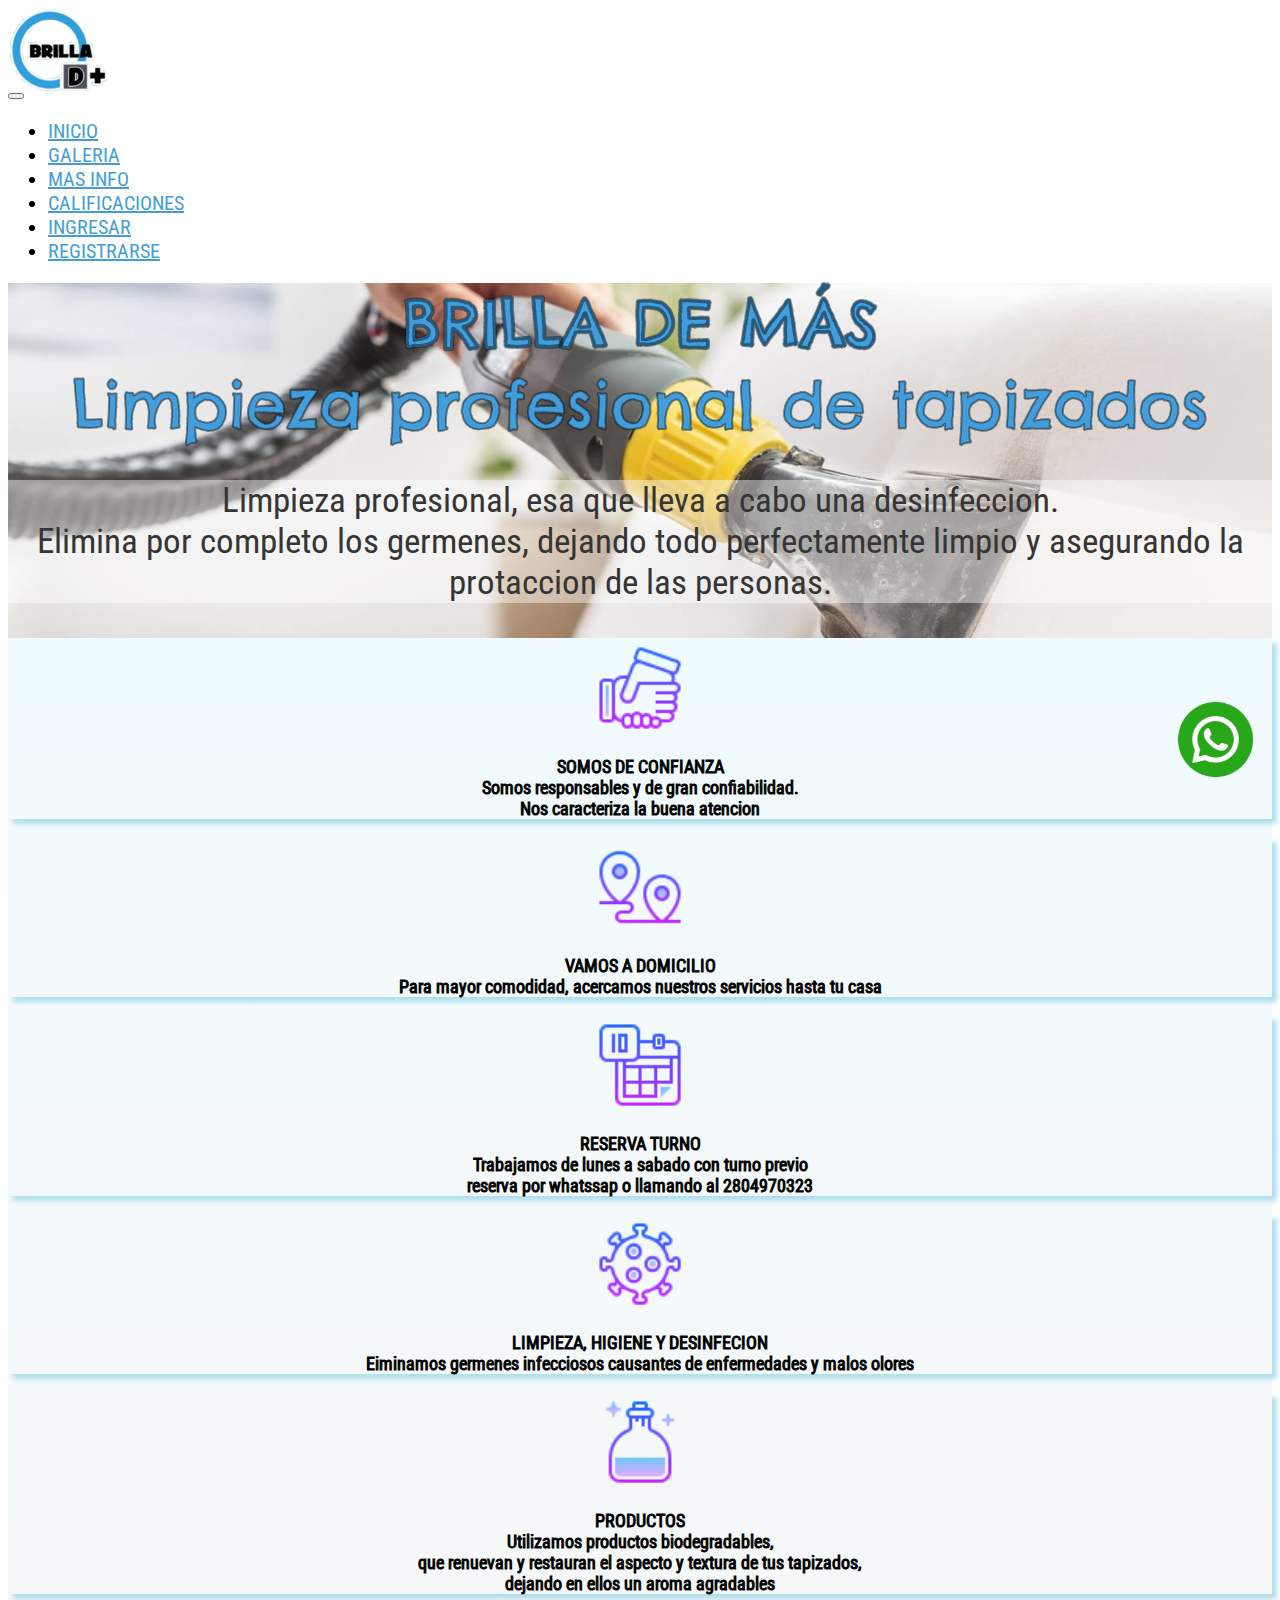
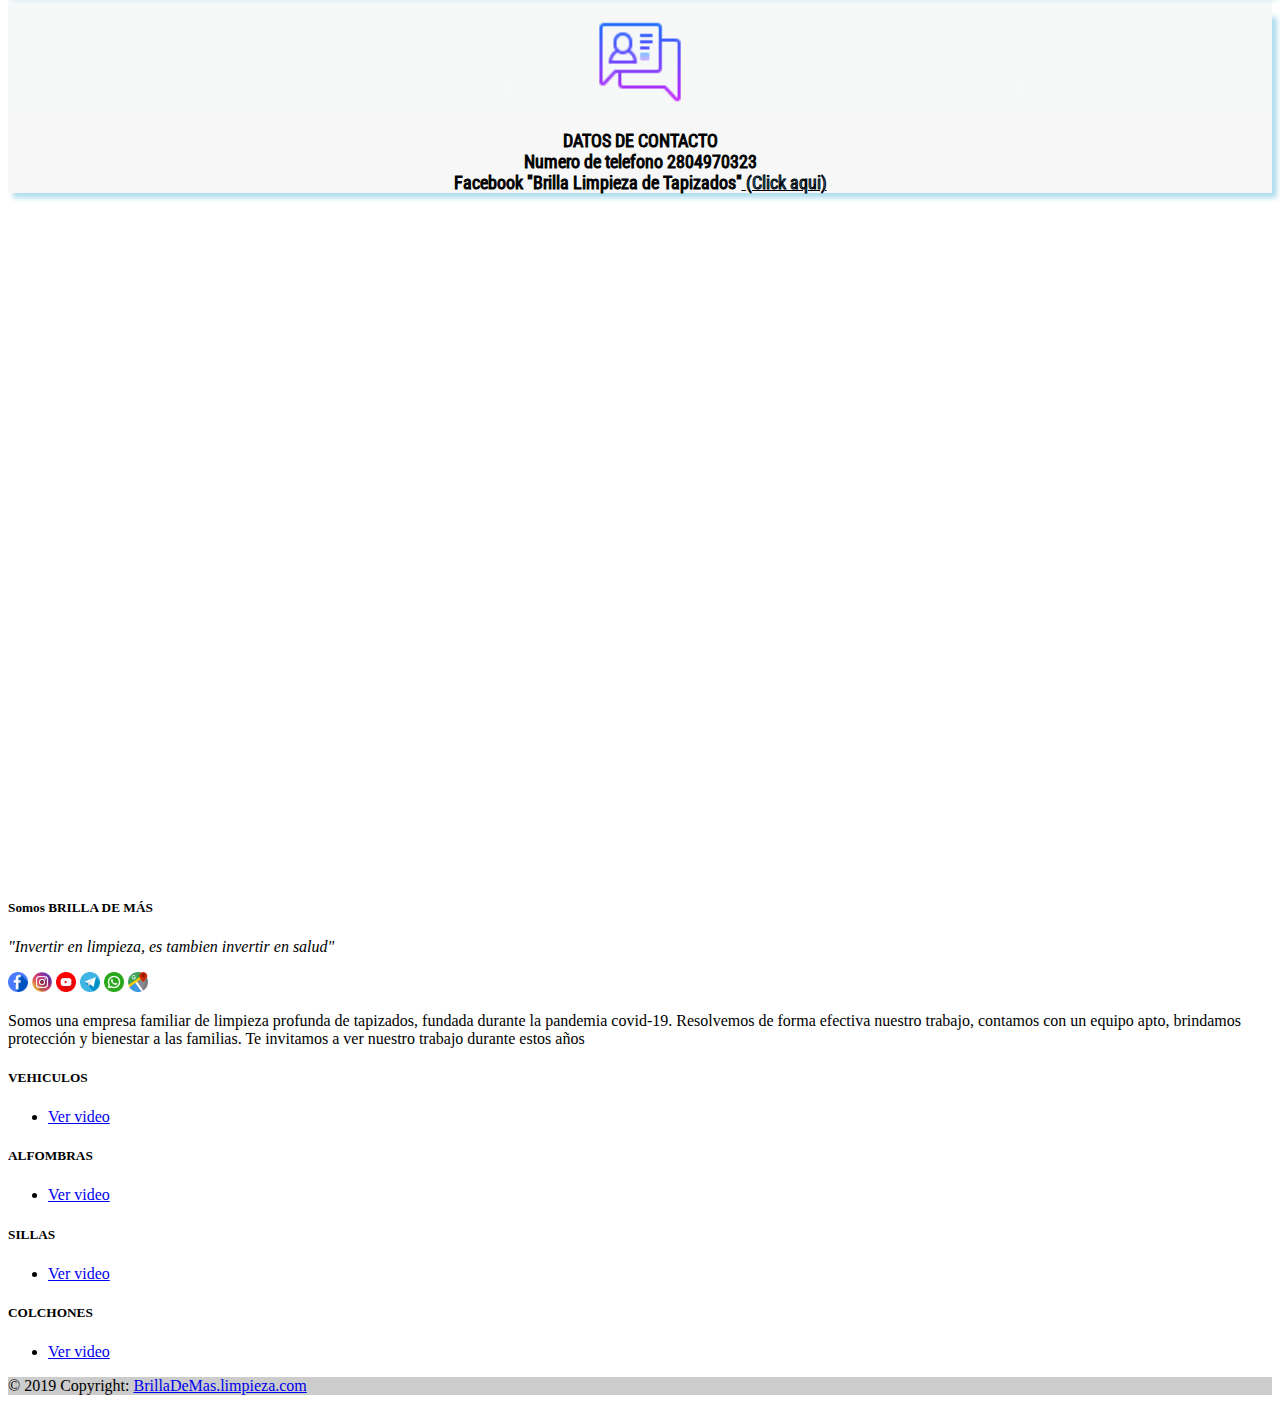
<file: index.html>
<html>

<head>
    <meta charset="UTF-8">
    <meta name="wiewport" content="width=device-width, initial-scale=1.0">
    <title>BrillaDeMas</title>
    <meta name="descripcion" content="limpieza de tapizados en puerto madryn">
    <meta name="keywords"
        content="servicio, limpieza, tapizados, colchones, alfombras, sillones, autos, asientos, sillas, puerto madryn, a domicilio">
    <meta property="og:type" content="limpieza">
    <meta property="og:tittle" content="limpieza de tapizados en puerto madryn">
    <meta property="og:image"
        content="https://encrypted-tbn0.gstatic.com/images?q=tbn:ANd9GcRET-hyhT0pT0nPUiaijmJp1IZ1ucXD8iRuFg&usqp=CAU">


    <link rel="preconnect" href="https://fonts.googleapis.com">
    <link rel="preconnect" href="https://fonts.gstatic.com" crossorigin>
    <link href="https://fonts.googleapis.com/css2?family=Kalam:wght@300;400&display=swap" rel="stylesheet">

    <link rel="icon" href="img/icono.jpeg">
    <link rel="stylesheet" href="estilos.css">

    <link rel="preconnect" href="https://fonts.gstatic.com" crossorigin>
    <link href="https://fonts.googleapis.com/css2?family=Roboto+Condensed:wght@300&display=swap" rel="stylesheet">
    <link rel="preconnect" href="https://fonts.googleapis.com">
    <link rel="preconnect" href="https://fonts.gstatic.com" crossorigin>
    <link rel="preconnect" href="https://fonts.googleapis.com">
    <link rel="preconnect" href="https://fonts.gstatic.com" crossorigin>
    <link rel="preconnect" href="https://fonts.googleapis.com">
    <link rel="preconnect" href="https://fonts.gstatic.com" crossorigin>
    <link href="https://fonts.googleapis.com/css2?family=Chelsea+Market&display=swap" rel="stylesheet">


    <link rel="stylesheet" href="https://cdnjs.cloudflare.com/ajax/libs/animate.css/4.1.1/animate.min.css" />

    <link href="https://unpkg.com/aos@2.3.1/dist/aos.css" rel="stylesheet">

    <link href="https://cdn.jsdelivr.net/npm/bootstrap@5.3.0/dist/css/bootstrap.min.css" rel="stylesheet"
        integrity="sha384-9ndCyUaIbzAi2FUVXJi0CjmCapSmO7SnpJef0486qhLnuZ2cdeRhO02iuK6FUUVM" crossorigin="anonymous">
</head>

<body>
    <div class="container-fluid">
        <div class="encabezado row">
            <!-- Navbar -->
            <nav class="navbar navbar-expand-lg bg-body-tertiary">
                <div class="container-fluid">
                    <!-- Logo empresa -->
                    <div data-aos="fade-right">
                        <a class="  navbar-brand " href="index.html"><img src="img/iconoencabezado.png" width="100px"
                                height="85px" animate__bounce>
                        </a>
                    </div>
                    <button class="navbar-toggler" type="button" data-bs-toggle="collapse"
                        data-bs-target="#navbarSupportedContent" aria-controls="navbarSupportedContent"
                        aria-expanded="false" aria-label="Toggle navigation">
                        <span class="navbar-toggler-icon"></span>
                    </button>
                    <div class="collapse navbar-collapse" id="navbarSupportedContent">
                        <ul class="navbar-nav me-auto mb-2 mb-lg-0">
                            <li class="nav-item">
                                <a class="nav-link colornav" href="index.html"> INICIO</a>
                            </li>
                            <li class="nav-item">
                                <a class="nav-link colornav" href="galeria.html">GALERIA</a>
                            </li>

                            <li class="nav-item">
                                <a class="nav-link colornav" href="MASINFO.html">MAS INFO</a>
                            </li>
                            <li class="nav-item">
                                <a class="nav-link colornav"
                                    href="https://www.google.com/maps/place/BRILLA+D%2B+%2F+LIMPIEZA+DE+TAPIZADOS/@-42.7690713,-65.0508713,17z/data=!4m16!1m7!3m6!1s0xbe0235cff4bd3ab3:0xa69bd8944d1ccf2b!2sBRILLA+D%2B+%2F+LIMPIEZA+DE+TAPIZADOS!8m2!3d-42.7690713!4d-65.0508713!16s%2Fg%2F11rrqqhrbg!3m7!1s0xbe0235cff4bd3ab3:0xa69bd8944d1ccf2b!8m2!3d-42.7690713!4d-65.0508713!9m1!1b1!16s%2Fg%2F11rrqqhrbg?entry=ttu"
                                    target="_blank">CALIFICACIONES</a>
                            </li>
                            <li class="nav-item">
                                <a class="nav-link colornav" href="Login.html">INGRESAR</a>
                            </li>
                            <li class="nav-item">
                                <a class="nav-link colornav" href="registro.html">REGISTRARSE</a>
                            </li>

                        </ul>
                    </div>
                </div>
            </nav>
        </div>
        <!-- Navbar -->

        <!-- Main -->
        <header class="inicio row h-100">
            <!-- titulo -->
            <div class="titulo col-lg-12 col-sm-12 col-xs-12">
                <tittle><strong>BRILLA DE MÁS</strong> <br> Limpieza profesional de tapizados</tittle>
            </div>
            <!-- subtitulo -->
            <div class=" parrafo col-lg-12 col-sm-12 col-xs-12">
                <p>Limpieza profesional, esa que lleva a cabo una desinfeccion.<br>
                    Elimina por completo los germenes, dejando todo perfectamente limpio y asegurando la protaccion
                    de
                    las personas.</p>
            </div>
        </header>

        <!-- article -->
        <main class="medio row">
            <!-- section -->
            <div class="info uno col-lg-6 col-sm-12 col-xs-12">
                <img src="img/confiables_64px.png" width="100px" alt="SomosConfiables">
                <p>SOMOS DE CONFIANZA<br>
                    Somos responsables y de gran confiabilidad. <br>
                    Nos caracteriza la buena atencion
                </p>
            </div>
            <div class=" info dos col-lg-6 col-sm-12 col-xs-12">
                <img src="img/ubicacion3_64px.png" width="100px" alt="VamosADomicilio">
                <p>VAMOS A DOMICILIO <br>
                    Para mayor comodidad, acercamos nuestros servicios hasta tu casa </p>
            </div>
            <div class="info tres  col-lg-6 col-sm-12 col-xs-12">
                <img src="img/turnos64px.png" width="100px" alt="Reservas">
                <p>RESERVA TURNO <br>
                    Trabajamos de lunes a sabado con turno previo <br>
                    reserva por whatssap o llamando al 2804970323
                </p>
            </div>
            <div class="info cuatro  col-lg-6 col-sm-12 col-xs-12">
                <img src="img/bacterias_64px.png" width="100px" alt="Desinfección">
                <p>LIMPIEZA, HIGIENE Y DESINFECION <br>
                    Eiminamos germenes infecciosos causantes de enfermedades y malos olores </p>
            </div>
            <div class="info cinco  col-lg-6 col-sm-12 col-xs-12">
                <img src="img/preoductos_64px.png" width="100px" alt="Productos">
                <p>PRODUCTOS <br>
                    Utilizamos productos biodegradables, <br>que renuevan y restauran el aspecto y textura de tus
                    tapizados,
                    <br> dejando en ellos un aroma agradables
                </p>
            </div>
            <div class="info ocho col-lg-6 col-sm-12 col-xs-12">
                <img src="img/comentarios_64px.png" width="100px" alt="Datos">
                <p>DATOS DE CONTACTO <br>
                    Numero de telefono 2804970323<br>
                    Facebook "Brilla Limpieza de Tapizados"<a class="links"
                        href="https://www.facebook.com/BRILLA.DE.MAS" target=_blank>
                        (Click aqui)</a></p>
            </div>
        </main>
        <!-- section -->
        <section class="informacion row">
            <div class="flex-container">
                <div data-aos="zoom-in">
                    <div class="caja c1">
                        <P> <strong> ¿Que limpiamos?</strong>
                            <br>
                        <ul>
                            <li>Colchones, todos los tamaños</li>
                            <li>Sillones, todos los tamaños</li>
                            <li>Vehiculos, autos y camionetas</li>
                            <li>Sillones, esquineros, materos etc</li>
                            <li>Alfombras, pegadas al suelo o enrollables </li>
                            <li>Carritos de bebe, huevitos, maletas etc</li>
                        </ul>
                        </P>
                    </div>
                </div>
                <div data-aos="zoom-in">
                    <div class="caja c2">
                        <P> <strong>Beneficios de la limpieza de tapizados</strong>
                            <br>
                        <ul>
                            <li> Eliminar malos olores</li>

                            <li>Eliminar manchas</li>
                            <li>Eliminar suciedad</li>
                            <li>Desinfección total contra bacterias, hongos y ácaros.</li>
                            <li>Prolonga la vida útil de tus tapizados </li>
                            <li>Ahorra tiempo y esfuerzo</li>
                        </ul>
                        </P>
                    </div>
                </div>
                <div data-aos="zoom-in">
                    <div class="caja c3">
                        <P> <strong>Preguntas Frecuentes</strong>
                            <br>
                        <ul>
                            <li>¿Cuanto demora la limpieza?<br>dependera del tamaño y suciedad,
                                generalmente nuestros servicios se completan en pocas horas</li>
                            <li>¿Cuanto demora en secar?<br>Dependiendo de la fuente de calor.<br> En cualquier caso
                                un
                                ventilador, calorama,aire acondicionado,etc
                                ayudan y aceleran el secado</li>
                        </ul>
                        </P>
                    </div>
                </div>
            </div>
        </section><!-- section -->
        <div data-aos="fade-right">
            <video class="video" src="img/video1.mp4" alt="Video" width="640" height="480" autoplay muted loop></video>
        </div><br>

    </div>

    <div class="botonestatico">
        <a aria-label="Chat on WhatsApp" href="https://wa.me/+5492804970323"><img src="img/whatsapp.png" width="75px"
                alt="Chat on WhatsApp" src="WhatsAppButtonGreenLarge.svg" />
        </a>
    </div>

    <!-- Footer -->
    <footer class="bg-dark text-center text-white">
        <!-- Grid container -->

        <div class="card-footer "><br>
            <h5 class="card-title m-1">Somos BRILLA DE MÁS</h5>
            <p class="card-text"><em>"Invertir en limpieza, es tambien invertir en salud"</em></p>

        </div>
        <div class="container p-4  bg-dark text-center text-white  ">
            <!-- Section: Social media -->
            <section class="mb-4">
                <!-- Facebook -->
                <a class="btn btn-outline-light btn-floating m-1" href="https://www.facebook.com/BRILLA.DE.MAS"
                    target="_blank" role="button"><img src="img/facebook.png" width="20px"></img></a>


                <!-- Instagram -->
                <a class="btn btn-outline-light btn-floating m-1" href="#!" role="button"><img src="img/instagram.png"
                        width="20px"></img></a>

                <!-- Youtube -->
                <a class="btn btn-outline-light btn-floating m-1" href="#!" role="button"><img src="img/youtube.png"
                        width="20px"></img></a>

                <!-- Telegram -->
                <a class="btn btn-outline-light btn-floating m-1" href="#!" role="button"><img src="img/telegram.png"
                        width="20px"></img></a>

                <!-- whatsApp -->
                <a class="btn btn-outline-light btn-floating m-1" href="https://wa.me/+5492804970323" target="_blank"
                    role="button"><img src="img/whatsapp.png" width="20px"></img></a>

                <!-- GoogleMaps -->
                <a class="btn btn-outline-light btn-floating m-1" href="https://goo.gl/maps/bsATt2vRfiqD8X1Y6"
                    target="_blank" role="button"><img src="img/google-maps.png" width="20px"></img></a>

            </section>
            <!-- Section: Social media -->

            <!-- Section: Form -->
            <section class="">
                <form action="">
                    <!--Grid row-->
                    <div class="row d-flex justify-content-center">

                        <!--Grid column-->
                        <div class="col-auto">

                        </div>
                        <!--Grid column-->
                    </div>
                    <!--Grid row-->
                </form>
            </section>
            <!-- Section: Form -->

            <!-- Section: Text -->
            <section class="mb-4">
                <p>
                    Somos una empresa familiar de limpieza profunda de tapizados, fundada durante la pandemia covid-19.
                    Resolvemos de forma efectiva nuestro trabajo, contamos con un equipo apto, brindamos protección y
                    bienestar a las familias.
                    Te invitamos a ver nuestro trabajo durante estos años
                </p>
            </section>
            <!-- Section: Text -->

            <!-- Section: Links -->
            <section class="Pie_pagina">
                <!--Grid row-->
                <div class="row">
                    <!--Grid column-->
                    <div class="col-lg-3 col-md-6 mb-4 mb-md-0">
                        <h5 class="text-uppercase">VEHICULOS</h5>

                        <ul class="list-unstyled mb-0">
                            <li>
                                <a href="https://m.facebook.com/story.php?story_fbid=pfbid029gRidBxvSJMHaghAiq68dcs6ULgpYDrFa11ENs7TbzYZryAhdyaXd9vpMA69vr1Dl&id=100048778263518&mibextid=Nif5oz"
                                    target="_blank" class="text-white">Ver video </a>
                            </li>
                        </ul>
                    </div>
                    <!--Grid column-->

                    <!--Grid column-->
                    <div class="col-lg-3 col-md-6 mb-4 mb-md-0">
                        <h5 class="text-uppercase">ALFOMBRAS</h5>

                        <ul class="list-unstyled mb-0">
                            <li>
                                <a href="https://m.facebook.com/story.php?story_fbid=pfbid05crwPFuDNhgxeAfYgRSuH5Q4nntCDTNxtpJ66x7xBc8QkJLWfxxja5j8YxivEfekl&id=100048778263518&mibextid=Nif5oz!"
                                    target="_blank" class="text-white">Ver video</a>
                            </li>

                        </ul>
                    </div>
                    <!--Grid column-->

                    <!--Grid column-->
                    <div class="col-lg-3 col-md-6 mb-4 mb-md-0">
                        <h5 class="text-uppercase">SILLAS</h5>

                        <ul class="list-unstyled mb-0">
                            <li>
                                <a href="https://m.facebook.com/story.php?story_fbid=pfbid0282DGwQQNhbid8WhcH8dCByTjkGigbhEQRk4H3tFiuFTSEJhBKY81y8btE28RMDdWl&id=100048778263518&mibextid=Nif5oz"
                                    target="_blank" class="text-white">Ver video</a>
                            </li>

                        </ul>
                    </div>
                    <!--Grid column-->

                    <!--Grid column-->
                    <div class="col-lg-3 col-md-6 mb-4 mb-md-0">
                        <h5 class="text-uppercase">COLCHONES</h5>

                        <ul class="list-unstyled mb-0">
                            <li>
                                <a href="https://m.facebook.com/story.php?story_fbid=pfbid0zfkJXDoZFrHQVkMMm3Jq1uUjDGjgNKCTJi81HsJGbuVApBQKaxnifNKDHsLXLdX2l&id=100048778263518&mibextid=Nif5oz"
                                    target="_blank" class="text-white">Ver video</a>
                            </li>

                        </ul>
                    </div>
                    <!--Grid column-->
                </div>
                <!--Grid row-->
            </section>
            <!-- Section: Links -->
        </div>
        <!-- Grid container -->

        <!-- Copyright -->
        <div class="text-center p-3" style="background-color: rgba(0, 0, 0, 0.2);">
            © 2019 Copyright:
            <a class="text-white" href="#!">BrillaDeMas.limpieza.com</a>
        </div>
        <!-- Copyright -->
    </footer>
    <!-- Footer -->
    <script src="https://unpkg.com/aos@2.3.1/dist/aos.js"></script>
    <script>
        AOS.init();
    </script>




    <script src="https://cdn.jsdelivr.net/npm/bootstrap@5.3.0/dist/js/bootstrap.bundle.min.js"
        integrity="sha384-geWF76RCwLtnZ8qwWowPQNguL3RmwHVBC9FhGdlKrxdiJJigb/j/68SIy3Te4Bkz"
        crossorigin="anonymous"></script>
</body>

</html>
</file>
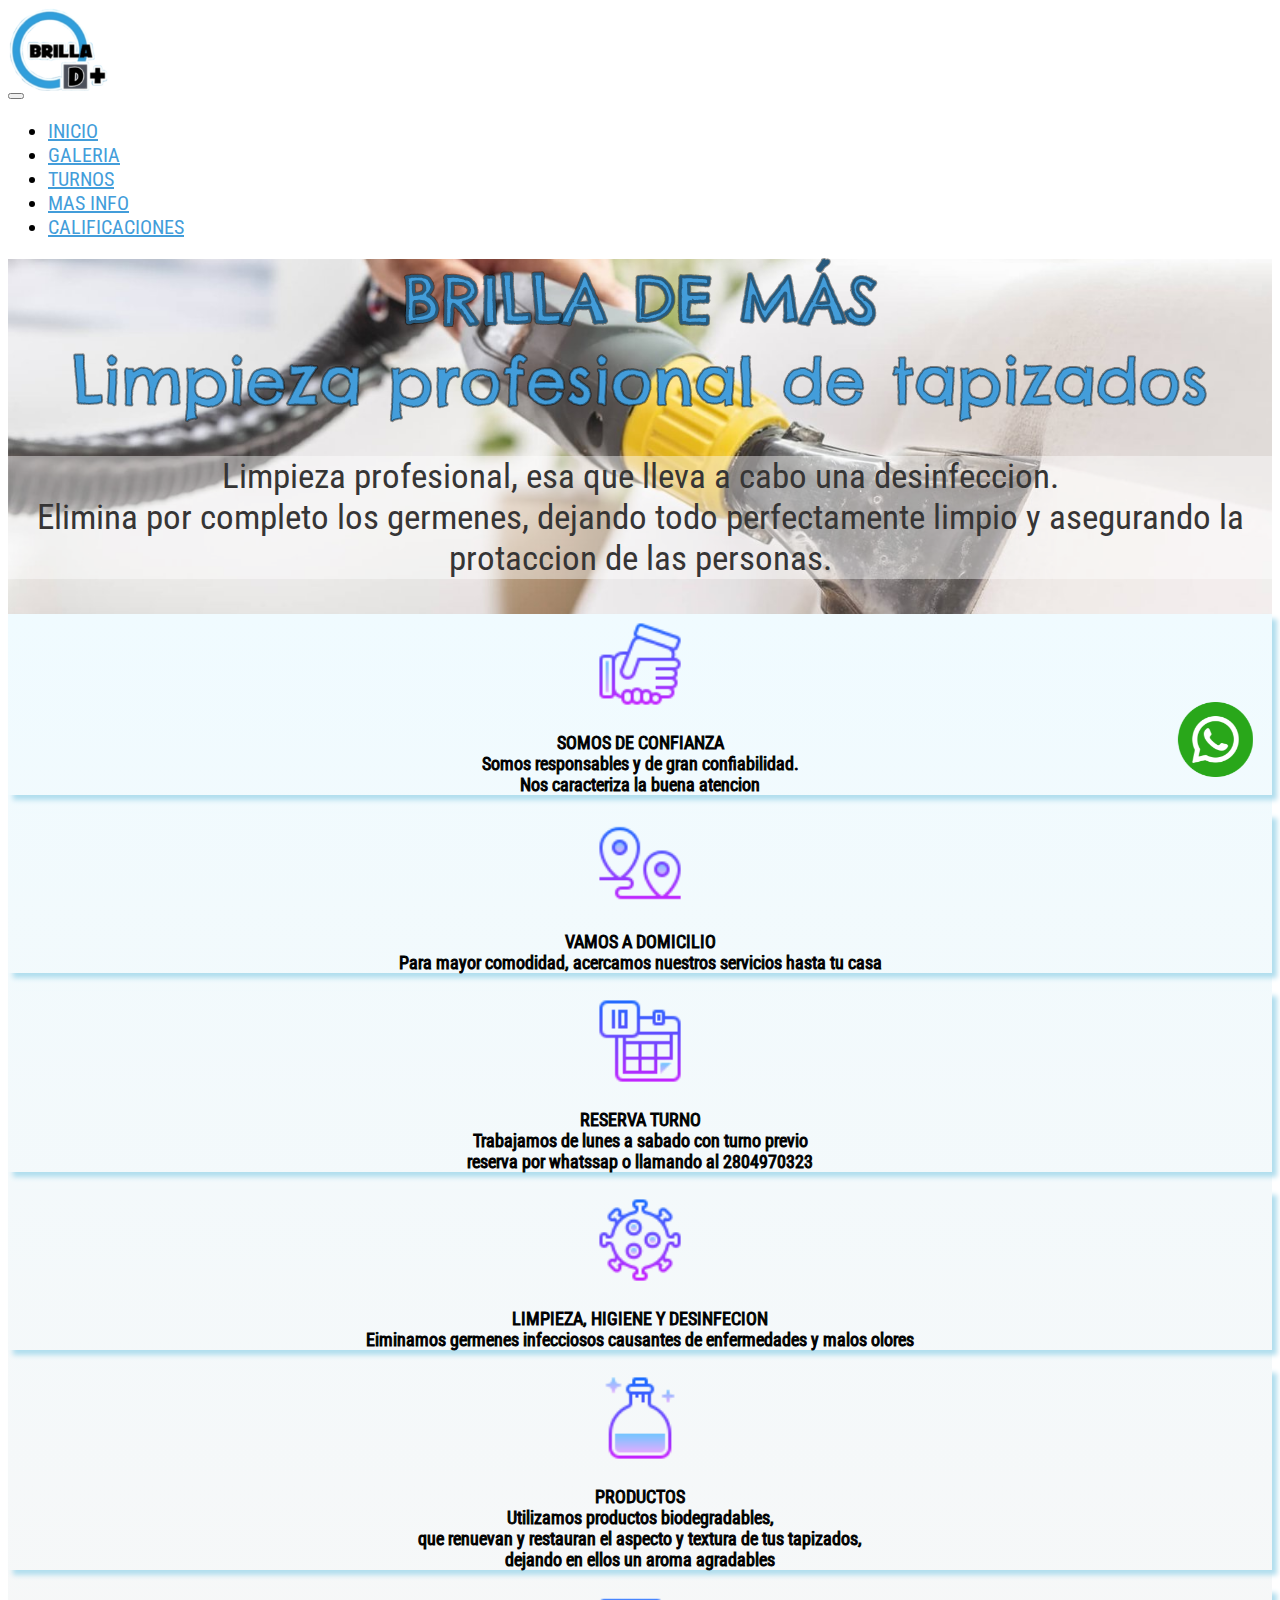
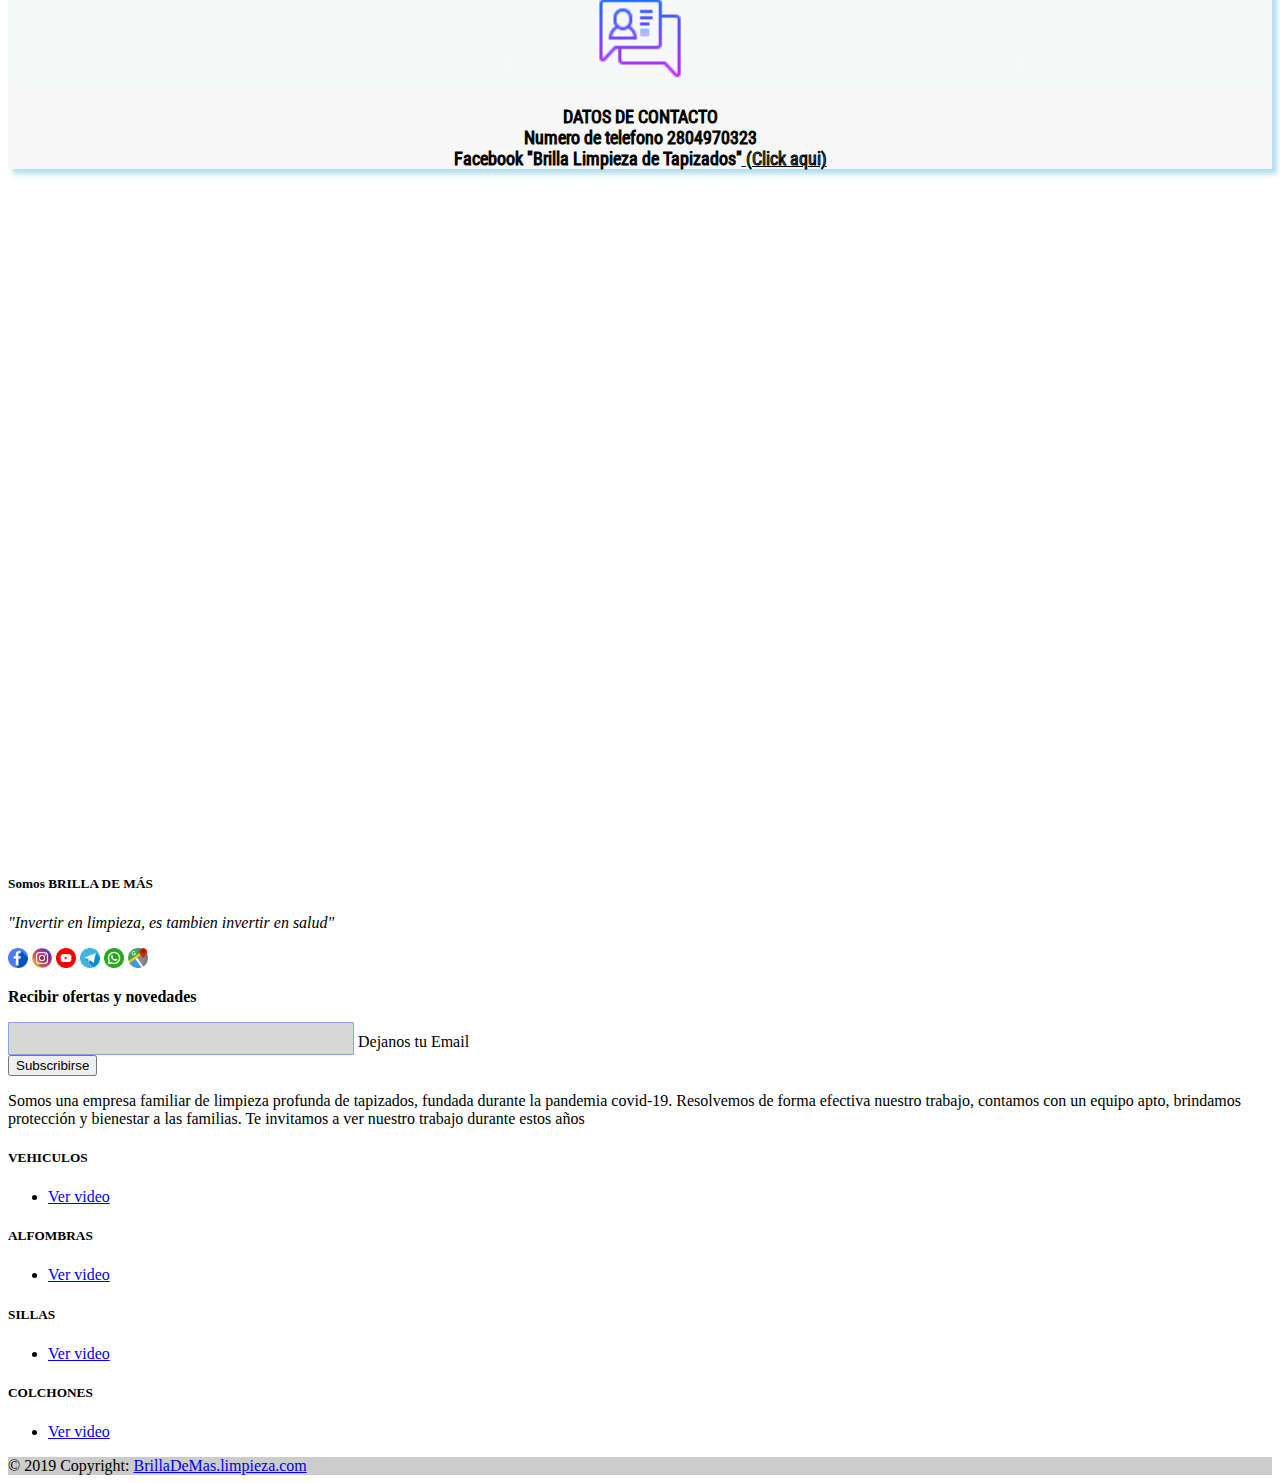
<file: Brilla de Mas/index.html>
<html>

<head>
    <meta charset="UTF-8">
    <meta name="wiewport" content="width=device-width, initial-scale=1.0">
    <title>BrillaDeMas</title>
    <meta name="descripcion" content="limpieza de tapizados en puerto madryn">
    <meta name="keywords"
        content="servicio, limpieza, tapizados, colchones, alfombras, sillones, autos, asientos, sillas, puerto madryn, a domicilio">
    <meta property="og:type" content="limpieza">
    <meta property="og:tittle" content="limpieza de tapizados en puerto madryn">
    <meta property="og:image"
        content="https://encrypted-tbn0.gstatic.com/images?q=tbn:ANd9GcRET-hyhT0pT0nPUiaijmJp1IZ1ucXD8iRuFg&usqp=CAU">


    <link rel="preconnect" href="https://fonts.googleapis.com">
    <link rel="preconnect" href="https://fonts.gstatic.com" crossorigin>
    <link href="https://fonts.googleapis.com/css2?family=Kalam:wght@300;400&display=swap" rel="stylesheet">

    <link rel="icon" href="img/icono.jpeg">
    <link rel="stylesheet" href="estilos.css">

    <link rel="preconnect" href="https://fonts.gstatic.com" crossorigin>
    <link href="https://fonts.googleapis.com/css2?family=Roboto+Condensed:wght@300&display=swap" rel="stylesheet">
    <link rel="preconnect" href="https://fonts.googleapis.com">
    <link rel="preconnect" href="https://fonts.gstatic.com" crossorigin>
    <link rel="preconnect" href="https://fonts.googleapis.com">
    <link rel="preconnect" href="https://fonts.gstatic.com" crossorigin>
    <link rel="preconnect" href="https://fonts.googleapis.com">
    <link rel="preconnect" href="https://fonts.gstatic.com" crossorigin>
    <link href="https://fonts.googleapis.com/css2?family=Chelsea+Market&display=swap" rel="stylesheet">


    <link rel="stylesheet" href="https://cdnjs.cloudflare.com/ajax/libs/animate.css/4.1.1/animate.min.css" />

    <link href="https://unpkg.com/aos@2.3.1/dist/aos.css" rel="stylesheet">

    <link href="https://cdn.jsdelivr.net/npm/bootstrap@5.3.0/dist/css/bootstrap.min.css" rel="stylesheet"
        integrity="sha384-9ndCyUaIbzAi2FUVXJi0CjmCapSmO7SnpJef0486qhLnuZ2cdeRhO02iuK6FUUVM" crossorigin="anonymous">
</head>

<body>
    <div class="container-fluid">
        <div class="encabezado row">
            <!-- Navbar -->
            <nav class="navbar navbar-expand-lg bg-body-tertiary">
                <div class="container-fluid">
                    <!-- Logo empresa -->
                    <div data-aos="fade-right">
                        <a class="  navbar-brand " href="index.html"><img src="img/iconoencabezado.png" width="100px"
                                height="85px" animate__bounce>
                        </a>
                    </div>
                    <button class="navbar-toggler" type="button" data-bs-toggle="collapse"
                        data-bs-target="#navbarSupportedContent" aria-controls="navbarSupportedContent"
                        aria-expanded="false" aria-label="Toggle navigation">
                        <span class="navbar-toggler-icon"></span>
                    </button>
                    <div class="collapse navbar-collapse" id="navbarSupportedContent">
                        <ul class="navbar-nav me-auto mb-2 mb-lg-0">
                            <li class="nav-item">
                                <a class="nav-link colornav" href="index.html"> INICIO</a>
                            </li>
                            <li class="nav-item">
                                <a class="nav-link colornav" href="galeria.html">GALERIA</a>
                            </li>
                            <li class="nav-item">
                                <a class="nav-link colornav" href="Turnos.html">TURNOS</a>
                            </li>
                            <li class="nav-item">
                                <a class="nav-link colornav" href="MASINFO.html">MAS INFO</a>
                            </li>
                            <li class="nav-item">
                                <a class="nav-link colornav"
                                    href="https://www.google.com/maps/place/BRILLA+D%2B+%2F+LIMPIEZA+DE+TAPIZADOS/@-42.7690713,-65.0508713,17z/data=!4m16!1m7!3m6!1s0xbe0235cff4bd3ab3:0xa69bd8944d1ccf2b!2sBRILLA+D%2B+%2F+LIMPIEZA+DE+TAPIZADOS!8m2!3d-42.7690713!4d-65.0508713!16s%2Fg%2F11rrqqhrbg!3m7!1s0xbe0235cff4bd3ab3:0xa69bd8944d1ccf2b!8m2!3d-42.7690713!4d-65.0508713!9m1!1b1!16s%2Fg%2F11rrqqhrbg?entry=ttu"
                                    target="_blank">CALIFICACIONES</a>
                            </li>
                        </ul>
                    </div>
                </div>
            </nav>
        </div>
        <!-- Navbar -->

        <!-- Main -->
        <header class="inicio row h-100">
            <!-- titulo -->
            <div class="titulo col-lg-12 col-sm-12 col-xs-12">
                <tittle><strong>BRILLA DE MÁS</strong> <br> Limpieza profesional de tapizados</tittle>
            </div>
            <!-- subtitulo -->
            <div class=" parrafo col-lg-12 col-sm-12 col-xs-12">
                <p>Limpieza profesional, esa que lleva a cabo una desinfeccion.<br>
                    Elimina por completo los germenes, dejando todo perfectamente limpio y asegurando la protaccion
                    de
                    las personas.</p>
            </div>
        </header>

        <!-- article -->
        <main class="medio row">
            <!-- section -->
            <div class="info uno col-lg-6 col-sm-12 col-xs-12">
                <img src="img/confiables_64px.png" width="100px" alt="SomosConfiables">
                <p>SOMOS DE CONFIANZA<br>
                    Somos responsables y de gran confiabilidad. <br>
                    Nos caracteriza la buena atencion
                </p>
            </div>
            <div class=" info dos col-lg-6 col-sm-12 col-xs-12">
                <img src="img/ubicacion3_64px.png" width="100px" alt="VamosADomicilio">
                <p>VAMOS A DOMICILIO <br>
                    Para mayor comodidad, acercamos nuestros servicios hasta tu casa </p>
            </div>
            <div class="info tres  col-lg-6 col-sm-12 col-xs-12">
                <img src="img/turnos64px.png" width="100px" alt="Reservas">
                <p>RESERVA TURNO <br>
                    Trabajamos de lunes a sabado con turno previo <br>
                    reserva por whatssap o llamando al 2804970323
                </p>
            </div>
            <div class="info cuatro  col-lg-6 col-sm-12 col-xs-12">
                <img src="img/bacterias_64px.png" width="100px" alt="Desinfección">
                <p>LIMPIEZA, HIGIENE Y DESINFECION <br>
                    Eiminamos germenes infecciosos causantes de enfermedades y malos olores </p>
            </div>
            <div class="info cinco  col-lg-6 col-sm-12 col-xs-12">
                <img src="img/preoductos_64px.png" width="100px" alt="Productos">
                <p>PRODUCTOS <br>
                    Utilizamos productos biodegradables, <br>que renuevan y restauran el aspecto y textura de tus
                    tapizados,
                    <br> dejando en ellos un aroma agradables
                </p>
            </div>
            <div class="info ocho col-lg-6 col-sm-12 col-xs-12">
                <img src="img/comentarios_64px.png" width="100px" alt="Datos">
                <p>DATOS DE CONTACTO <br>
                    Numero de telefono 2804970323<br>
                    Facebook "Brilla Limpieza de Tapizados"<a class="links"
                        href="https://www.facebook.com/BRILLA.DE.MAS" target=_blank>
                        (Click aqui)</a></p>
            </div>
        </main>
        <!-- section -->
        <section class="informacion row">
            <div class="flex-container">
                <div data-aos="zoom-in">
                    <div class="caja c1">
                        <P> <strong> ¿Que limpiamos?</strong>
                            <br>
                        <ul>
                            <li>Colchones, todos los tamaños</li>
                            <li>Sillones, todos los tamaños</li>
                            <li>Vehiculos, autos y camionetas</li>
                            <li>Sillones, esquineros, materos etc</li>
                            <li>Alfombras, pegadas al suelo o enrollables </li>
                            <li>Carritos de bebe, huevitos, maletas etc</li>
                        </ul>
                        </P>
                    </div>
                </div>
                <div data-aos="zoom-in">
                    <div class="caja c2">
                        <P> <strong>Beneficios de la limpieza de tapizados</strong>
                            <br>
                        <ul>
                            <li> Eliminar malos olores</li>

                            <li>Eliminar manchas</li>
                            <li>Eliminar suciedad</li>
                            <li>Desinfección total contra bacterias, hongos y ácaros.</li>
                            <li>Prolonga la vida útil de tus tapizados </li>
                            <li>Ahorra tiempo y esfuerzo</li>
                        </ul>
                        </P>
                    </div>
                </div>
                <div data-aos="zoom-in">
                    <div class="caja c3">
                        <P> <strong>Preguntas Frecuentes</strong>
                            <br>
                        <ul>
                            <li>¿Cuanto demora la limpieza?<br>dependera del tamaño y suciedad,
                                generalmente nuestros servicios se completan en pocas horas</li>
                            <li>¿Cuanto demora en secar?<br>Dependiendo de la fuente de calor.<br> En cualquier caso
                                un
                                ventilador, calorama,aire acondicionado,etc
                                ayudan y aceleran el secado</li>
                        </ul>
                        </P>
                    </div>
                </div>
            </div>
        </section><!-- section -->
        <div data-aos="fade-right">
            <video class="video" src="img/video1.mp4" alt="Video" width="640" height="480" autoplay muted loop></video>
        </div><br>

    </div>

    <div class="botonestatico">
        <a aria-label="Chat on WhatsApp" href="https://wa.me/+5492804970323"><img src="img/whatsapp.png" width="75px"
                alt="Chat on WhatsApp" src="WhatsAppButtonGreenLarge.svg" />
        </a>
    </div>

    <!-- Footer -->
    <footer class="bg-dark text-center text-white">
        <!-- Grid container -->

        <div class="card-footer "><br>
            <h5 class="card-title m-1">Somos BRILLA DE MÁS</h5>
            <p class="card-text"><em>"Invertir en limpieza, es tambien invertir en salud"</em></p>

        </div>
        <div class="container p-4">
            <!-- Section: Social media -->
            <section class="mb-4">
                <!-- Facebook -->
                <a class="btn btn-outline-light btn-floating m-1" href="https://www.facebook.com/BRILLA.DE.MAS"
                    target="_blank" role="button"><img src="img/facebook.png" width="20px"></img></a>


                <!-- Instagram -->
                <a class="btn btn-outline-light btn-floating m-1" href="#!" role="button"><img src="img/instagram.png"
                        width="20px"></img></a>

                <!-- Youtube -->
                <a class="btn btn-outline-light btn-floating m-1" href="#!" role="button"><img src="img/youtube.png"
                        width="20px"></img></a>

                <!-- Telegram -->
                <a class="btn btn-outline-light btn-floating m-1" href="#!" role="button"><img src="img/telegram.png"
                        width="20px"></img></a>

                <!-- whatsApp -->
                <a class="btn btn-outline-light btn-floating m-1" href="https://wa.me/+5492804970323" target="_blank"
                    role="button"><img src="img/whatsapp.png" width="20px"></img></a>

                <!-- GoogleMaps -->
                <a class="btn btn-outline-light btn-floating m-1" href="https://goo.gl/maps/bsATt2vRfiqD8X1Y6"
                    target="_blank" role="button"><img src="img/google-maps.png" width="20px"></img></a>

            </section>
            <!-- Section: Social media -->

            <!-- Section: Form -->
            <section class="">
                <form action="">
                    <!--Grid row-->
                    <div class="row d-flex justify-content-center">
                        <!--Grid column-->
                        <div class="col-auto">
                            <p class="pt-2">
                                <strong>Recibir ofertas y novedades</strong>
                            </p>
                        </div>
                        <!--Grid column-->

                        <!--Grid column-->
                        <div class="col-md-5 col-12">
                            <!-- Email input -->
                            <div class="form-outline form-white mb-4">
                                <input type="email" id="form5Example21" class="form-control" />
                                <label class="form-label" for="form5Example21">Dejanos tu Email</label>
                            </div>
                        </div>
                        <!--Grid column-->

                        <!--Grid column-->
                        <div class="col-auto">
                            <!-- Submit button -->
                            <button type="submit" class="btn btn-outline-light mb-4">
                                Subscribirse
                            </button>
                        </div>
                        <!--Grid column-->
                    </div>
                    <!--Grid row-->
                </form>
            </section>
            <!-- Section: Form -->

            <!-- Section: Text -->
            <section class="mb-4">
                <p>
                    Somos una empresa familiar de limpieza profunda de tapizados, fundada durante la pandemia covid-19.
                    Resolvemos de forma efectiva nuestro trabajo, contamos con un equipo apto, brindamos protección y
                    bienestar a las familias.
                    Te invitamos a ver nuestro trabajo durante estos años
                </p>
            </section>
            <!-- Section: Text -->

            <!-- Section: Links -->
            <section class="Pie_pagina">
                <!--Grid row-->
                <div class="row">
                    <!--Grid column-->
                    <div class="col-lg-3 col-md-6 mb-4 mb-md-0">
                        <h5 class="text-uppercase">VEHICULOS</h5>

                        <ul class="list-unstyled mb-0">
                            <li>
                                <a href="https://m.facebook.com/story.php?story_fbid=pfbid029gRidBxvSJMHaghAiq68dcs6ULgpYDrFa11ENs7TbzYZryAhdyaXd9vpMA69vr1Dl&id=100048778263518&mibextid=Nif5oz"
                                    target="_blank" class="text-white">Ver video </a>
                            </li>
                        </ul>
                    </div>
                    <!--Grid column-->

                    <!--Grid column-->
                    <div class="col-lg-3 col-md-6 mb-4 mb-md-0">
                        <h5 class="text-uppercase">ALFOMBRAS</h5>

                        <ul class="list-unstyled mb-0">
                            <li>
                                <a href="https://m.facebook.com/story.php?story_fbid=pfbid05crwPFuDNhgxeAfYgRSuH5Q4nntCDTNxtpJ66x7xBc8QkJLWfxxja5j8YxivEfekl&id=100048778263518&mibextid=Nif5oz!"
                                    target="_blank" class="text-white">Ver video</a>
                            </li>

                        </ul>
                    </div>
                    <!--Grid column-->

                    <!--Grid column-->
                    <div class="col-lg-3 col-md-6 mb-4 mb-md-0">
                        <h5 class="text-uppercase">SILLAS</h5>

                        <ul class="list-unstyled mb-0">
                            <li>
                                <a href="https://m.facebook.com/story.php?story_fbid=pfbid0282DGwQQNhbid8WhcH8dCByTjkGigbhEQRk4H3tFiuFTSEJhBKY81y8btE28RMDdWl&id=100048778263518&mibextid=Nif5oz"
                                    target="_blank" class="text-white">Ver video</a>
                            </li>

                        </ul>
                    </div>
                    <!--Grid column-->

                    <!--Grid column-->
                    <div class="col-lg-3 col-md-6 mb-4 mb-md-0">
                        <h5 class="text-uppercase">COLCHONES</h5>

                        <ul class="list-unstyled mb-0">
                            <li>
                                <a href="https://m.facebook.com/story.php?story_fbid=pfbid0zfkJXDoZFrHQVkMMm3Jq1uUjDGjgNKCTJi81HsJGbuVApBQKaxnifNKDHsLXLdX2l&id=100048778263518&mibextid=Nif5oz"
                                    target="_blank" class="text-white">Ver video</a>
                            </li>

                        </ul>
                    </div>
                    <!--Grid column-->
                </div>
                <!--Grid row-->
            </section>
            <!-- Section: Links -->
        </div>
        <!-- Grid container -->

        <!-- Copyright -->
        <div class="text-center p-3" style="background-color: rgba(0, 0, 0, 0.2);">
            © 2019 Copyright:
            <a class="text-white" href="#!">BrillaDeMas.limpieza.com</a>
        </div>
        <!-- Copyright -->
    </footer>
    <!-- Footer -->
    <script src="https://unpkg.com/aos@2.3.1/dist/aos.js"></script>
    <script>
        AOS.init();
    </script>




    <script src="https://cdn.jsdelivr.net/npm/bootstrap@5.3.0/dist/js/bootstrap.bundle.min.js"
        integrity="sha384-geWF76RCwLtnZ8qwWowPQNguL3RmwHVBC9FhGdlKrxdiJJigb/j/68SIy3Te4Bkz"
        crossorigin="anonymous"></script>
</body>

</html>
</file>
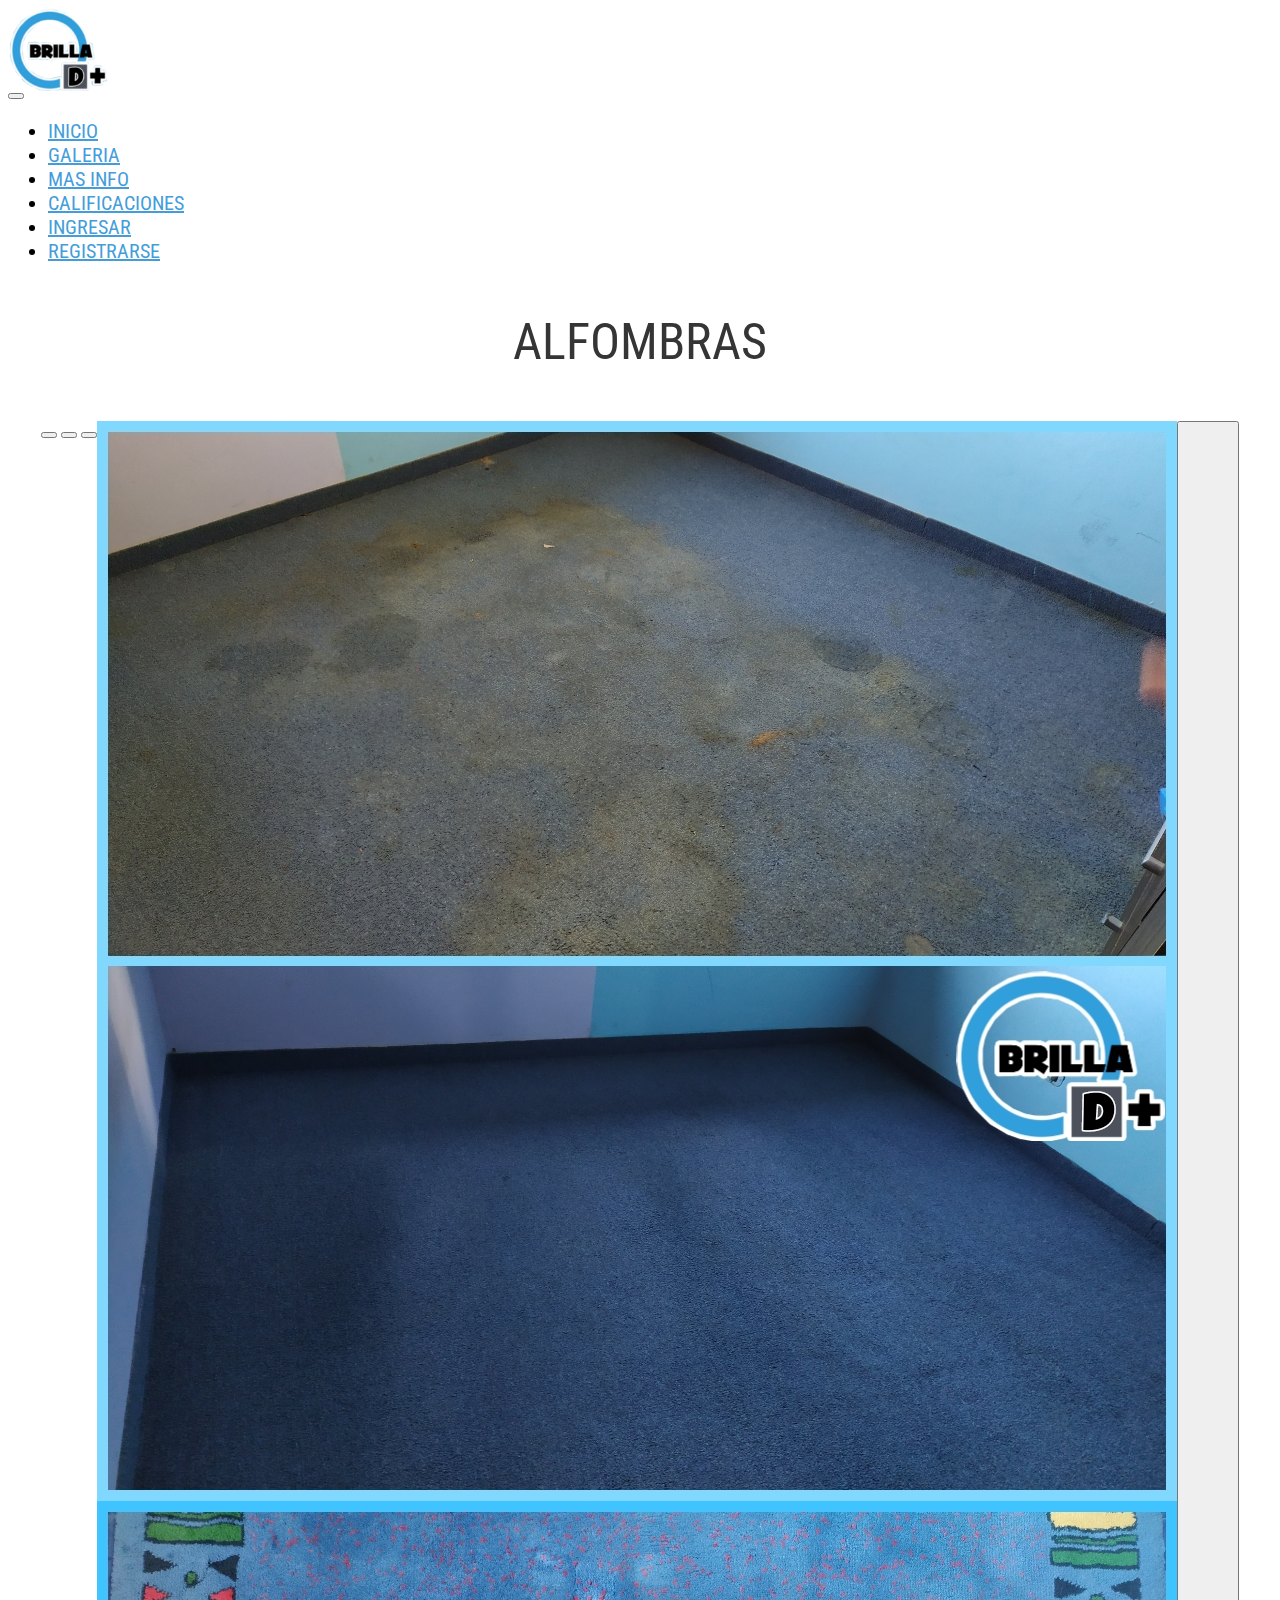
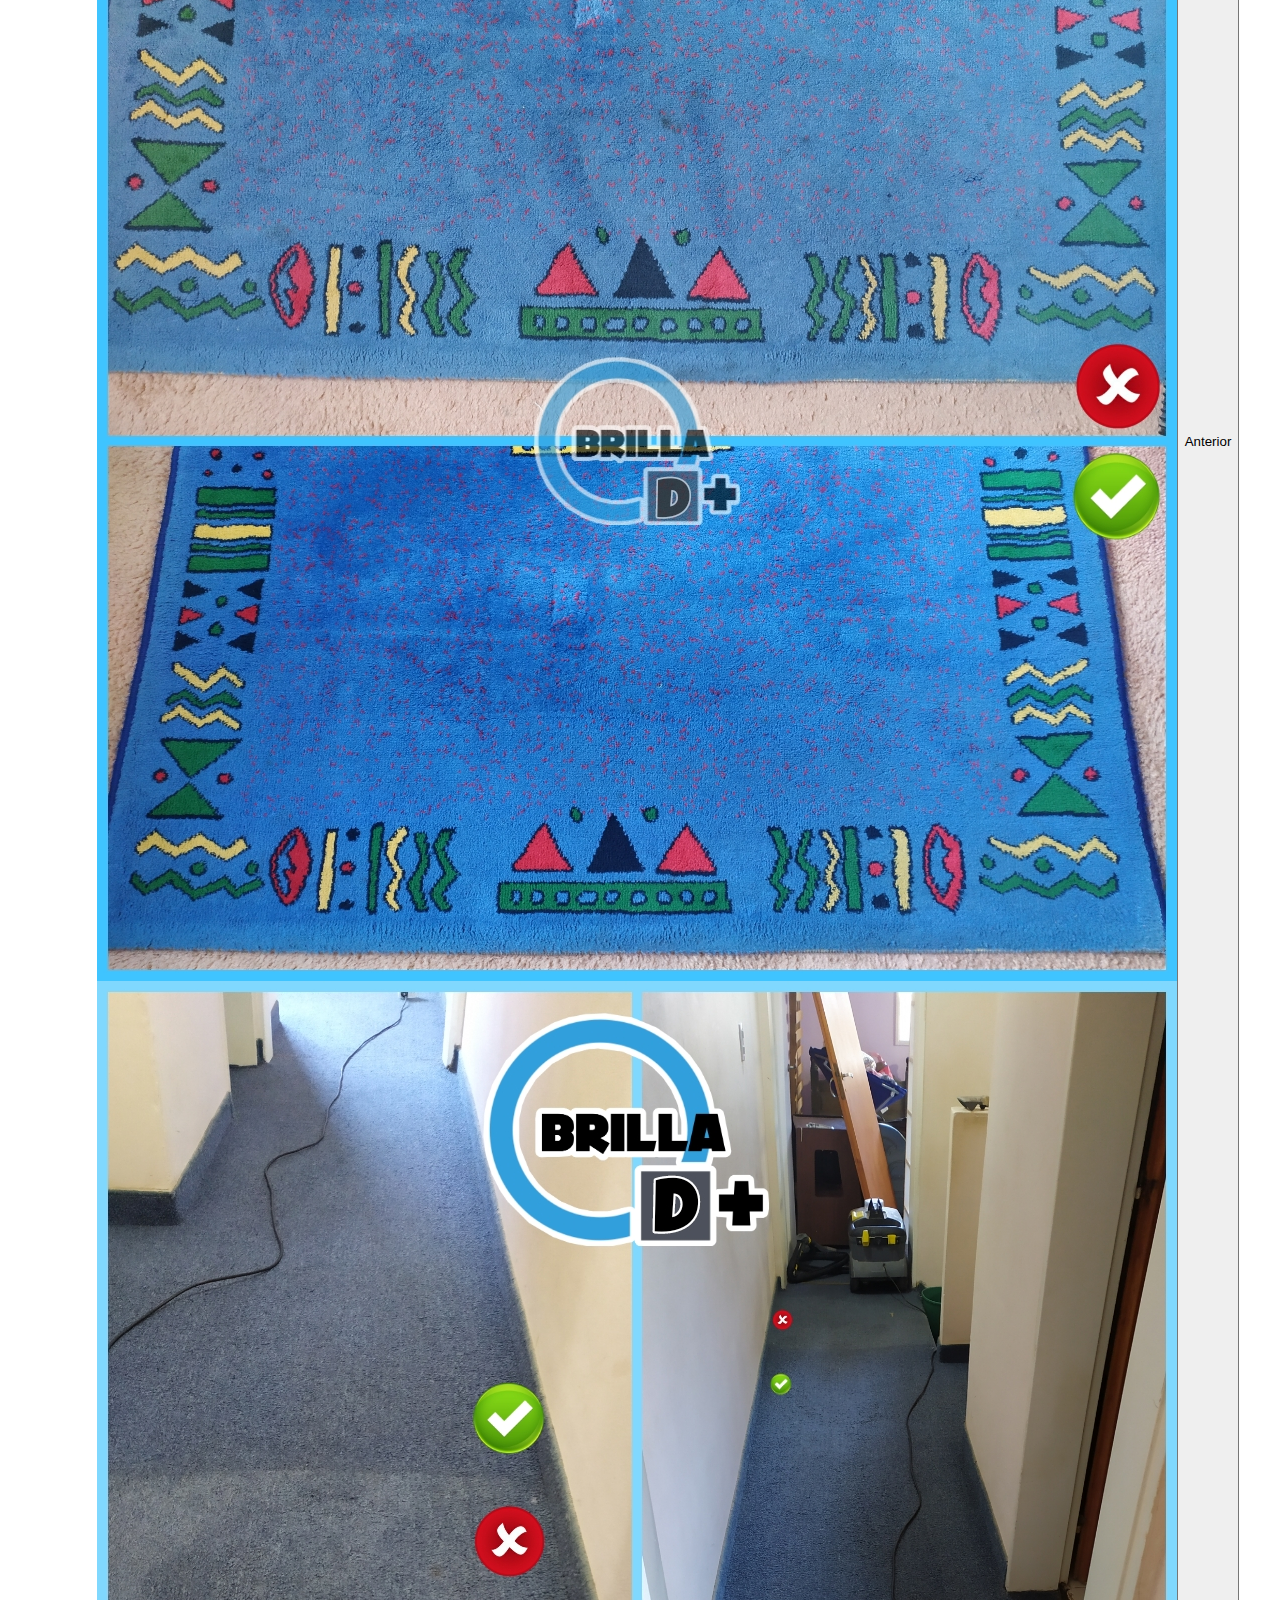
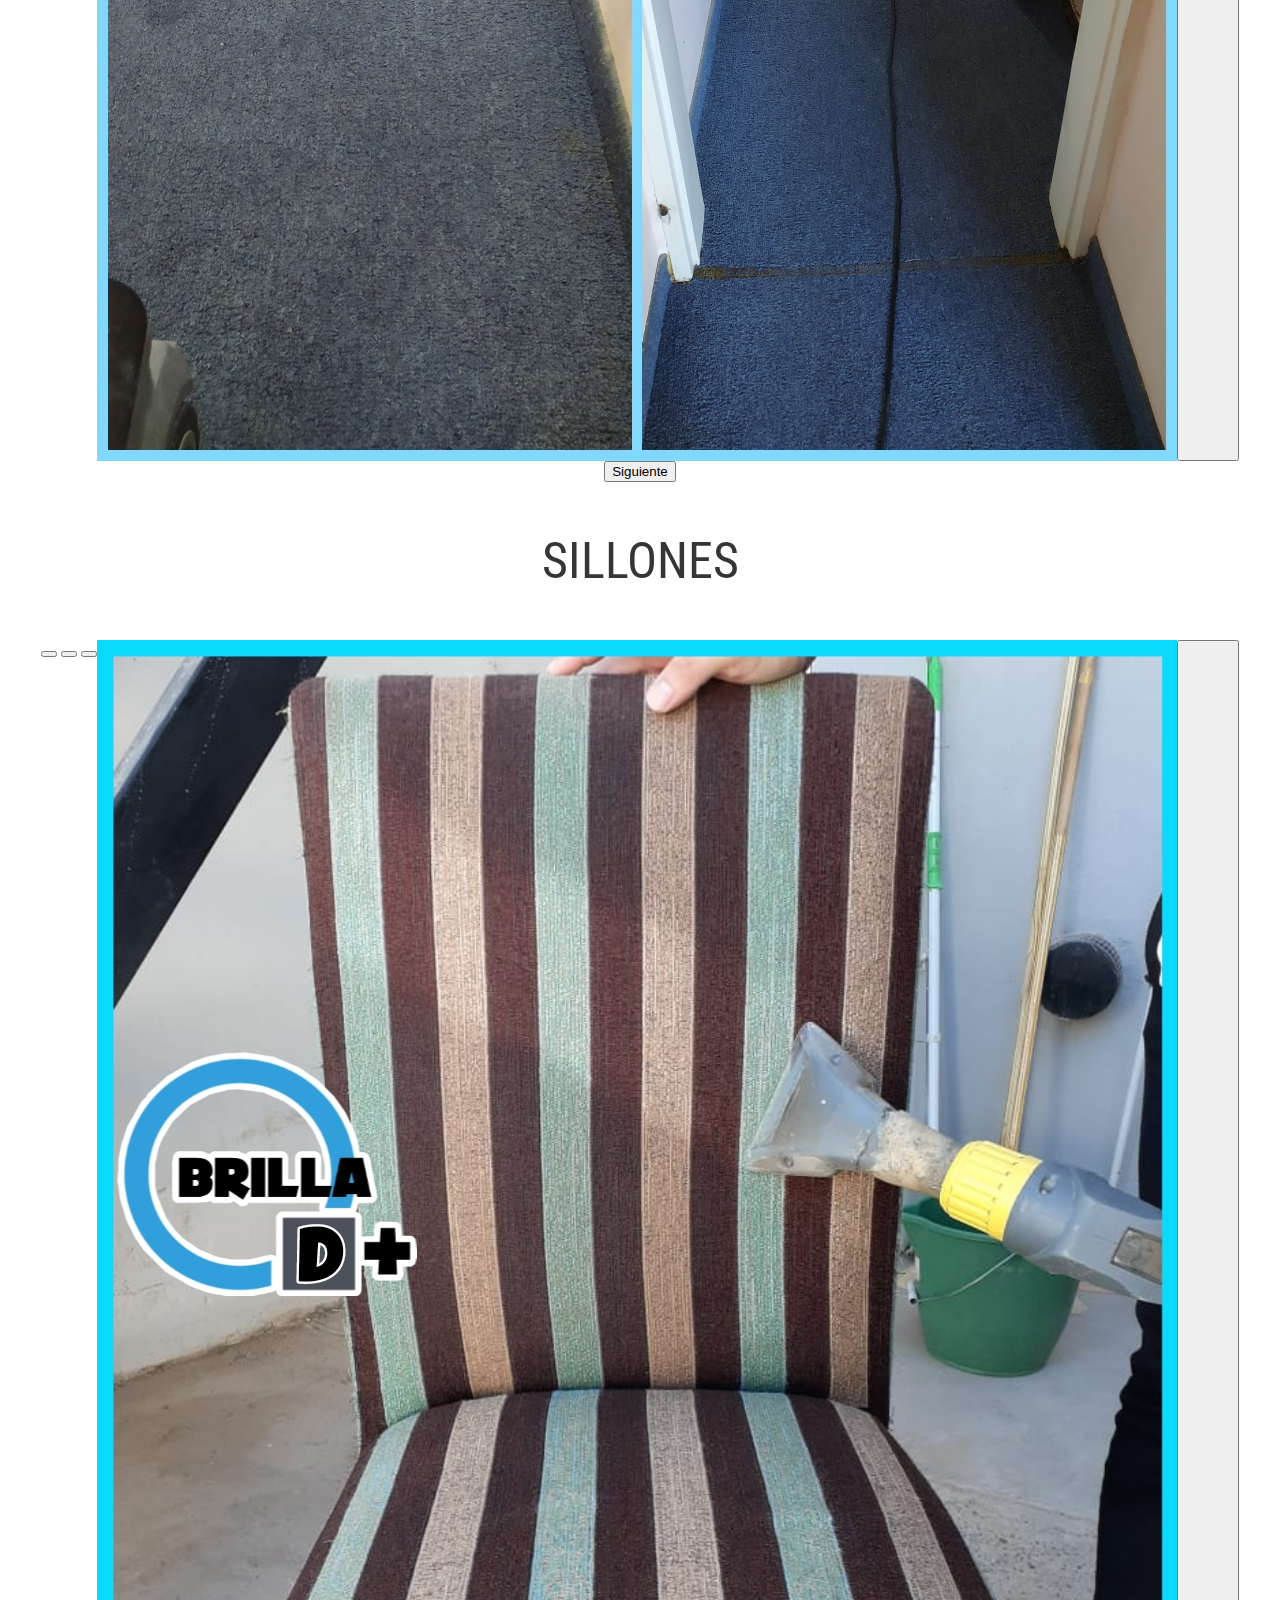
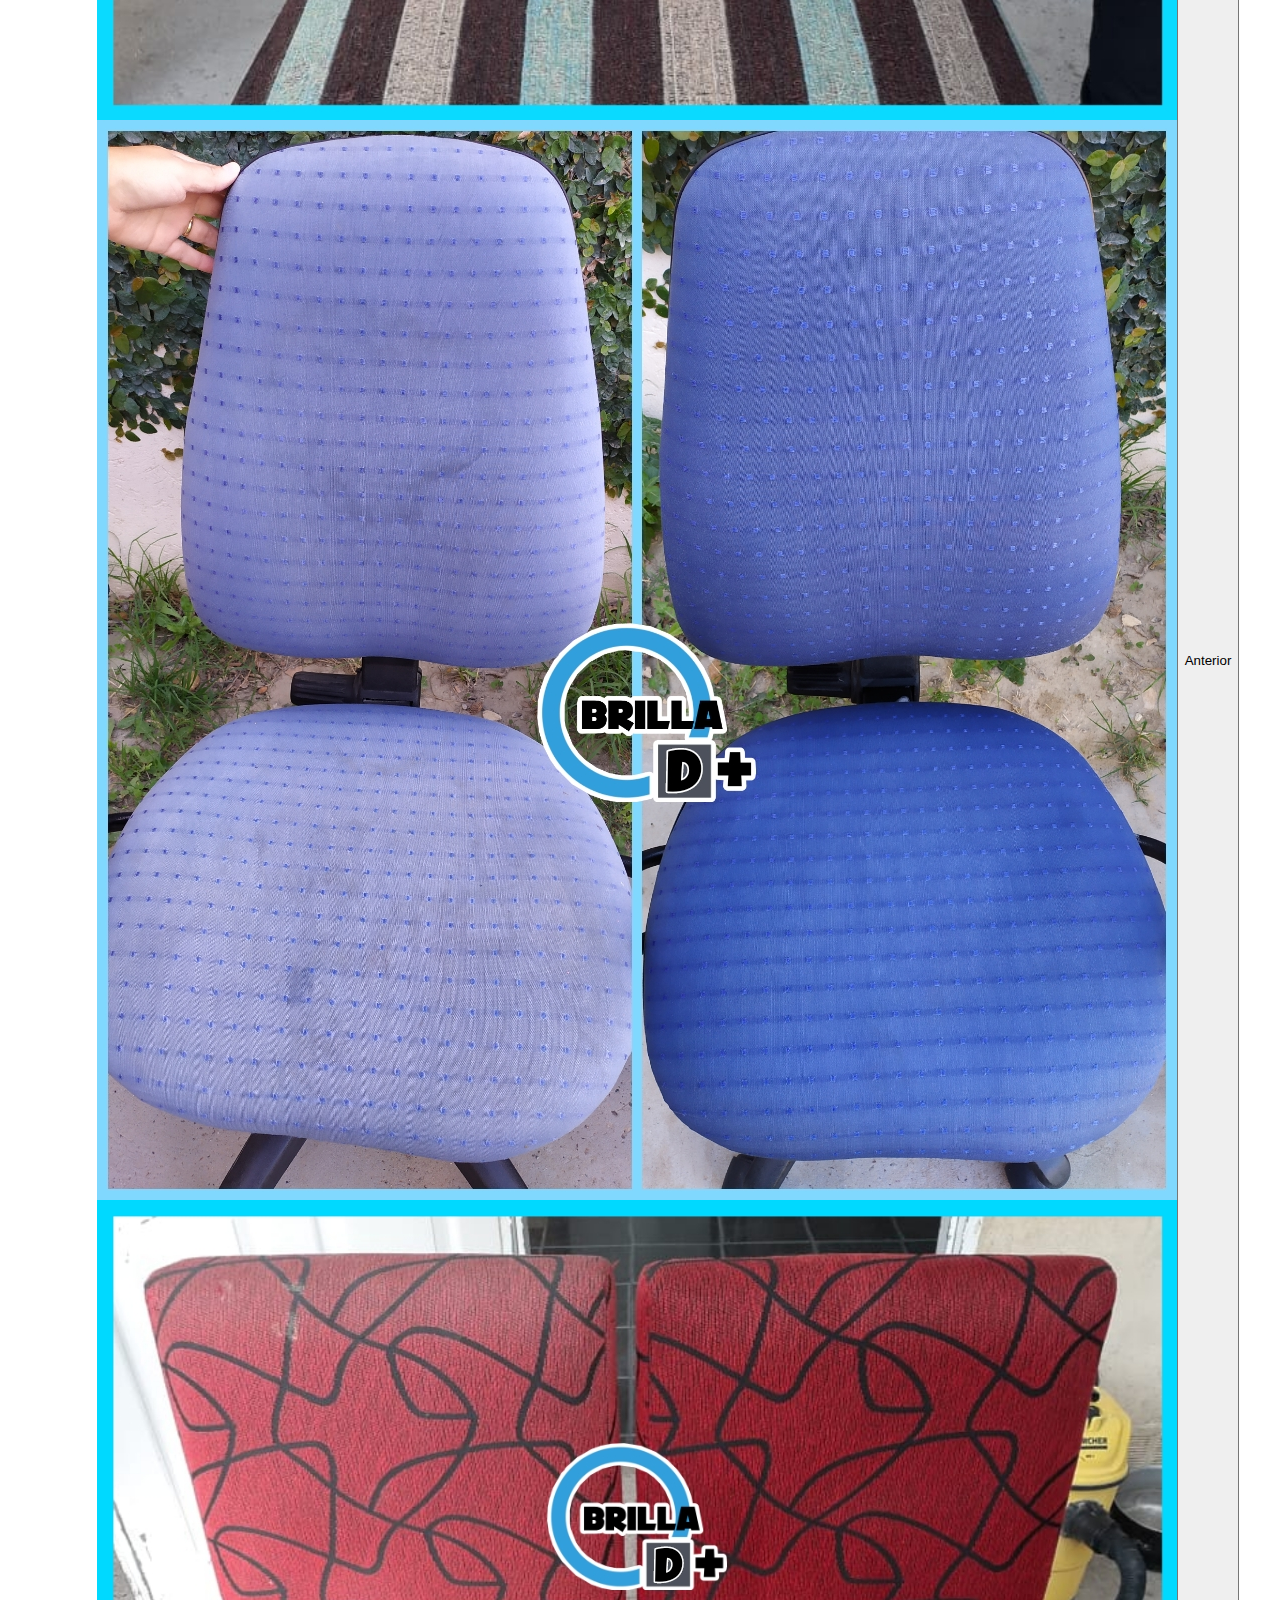
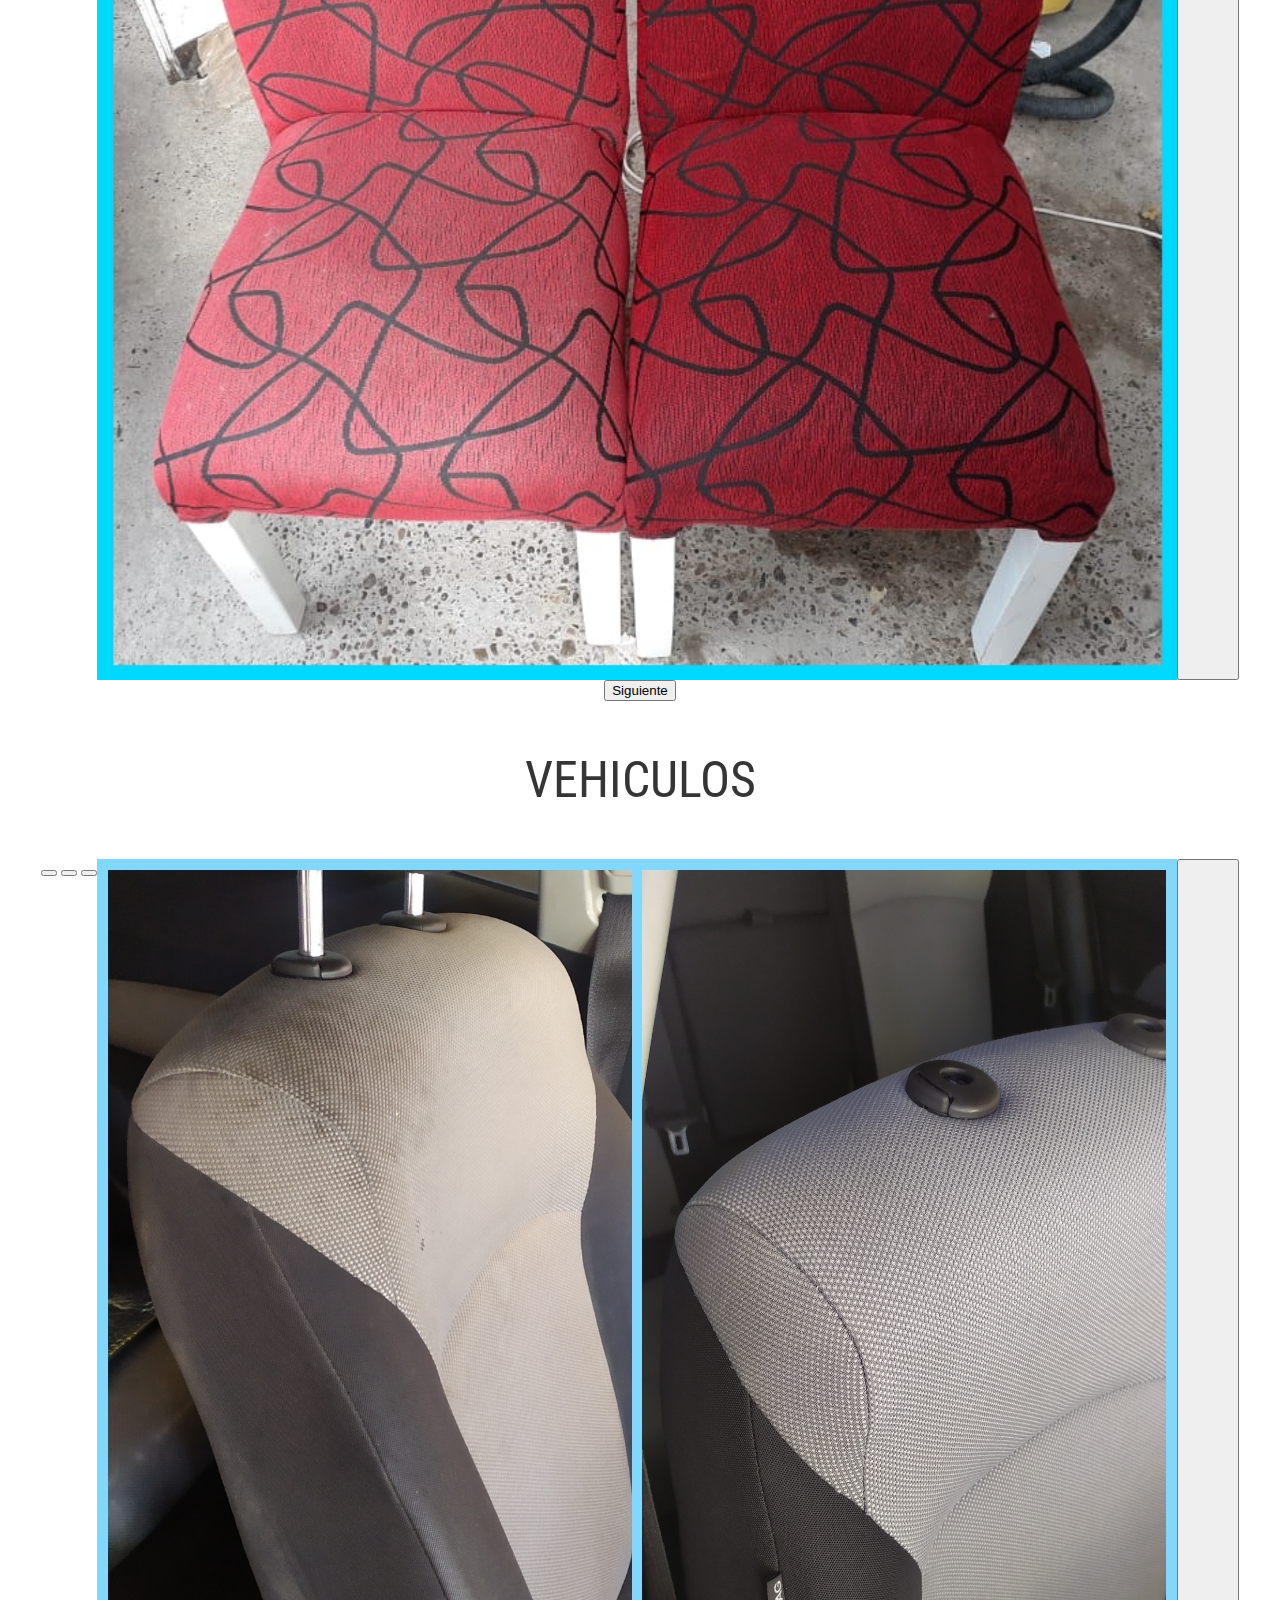
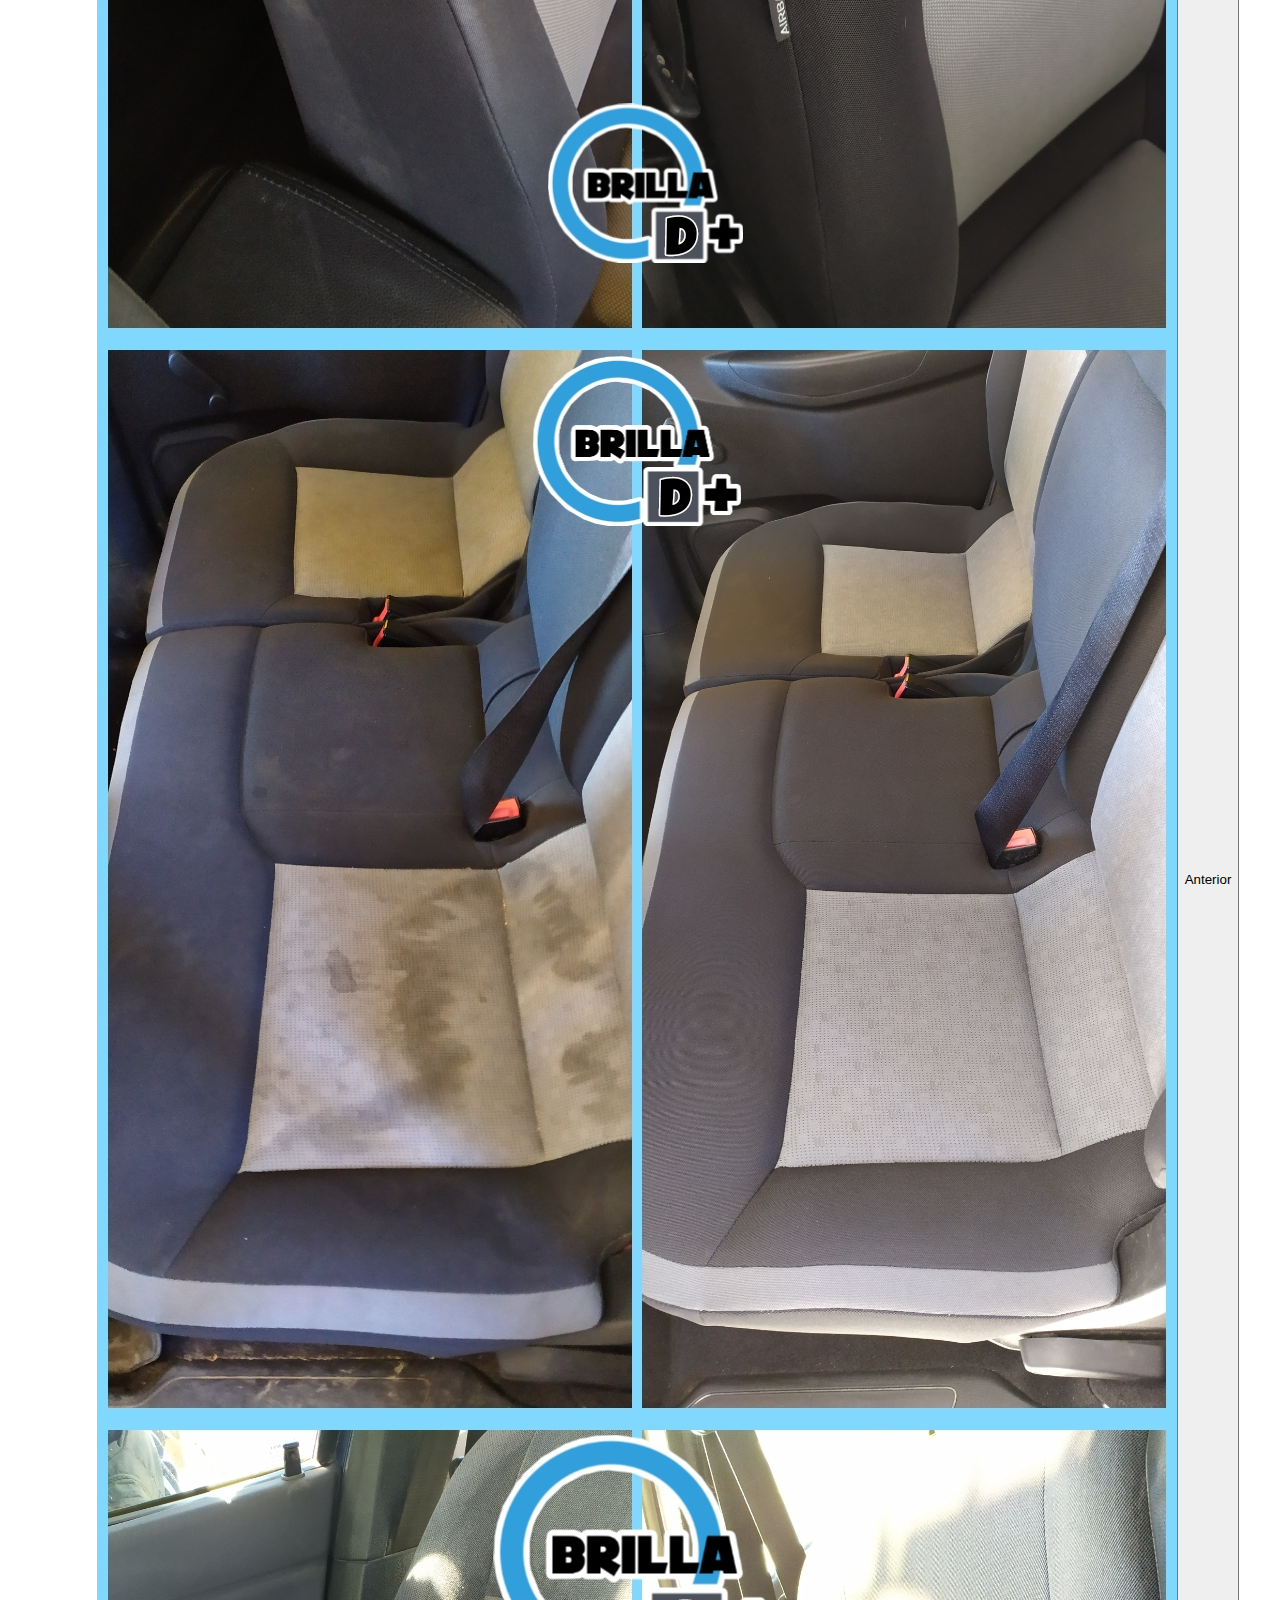
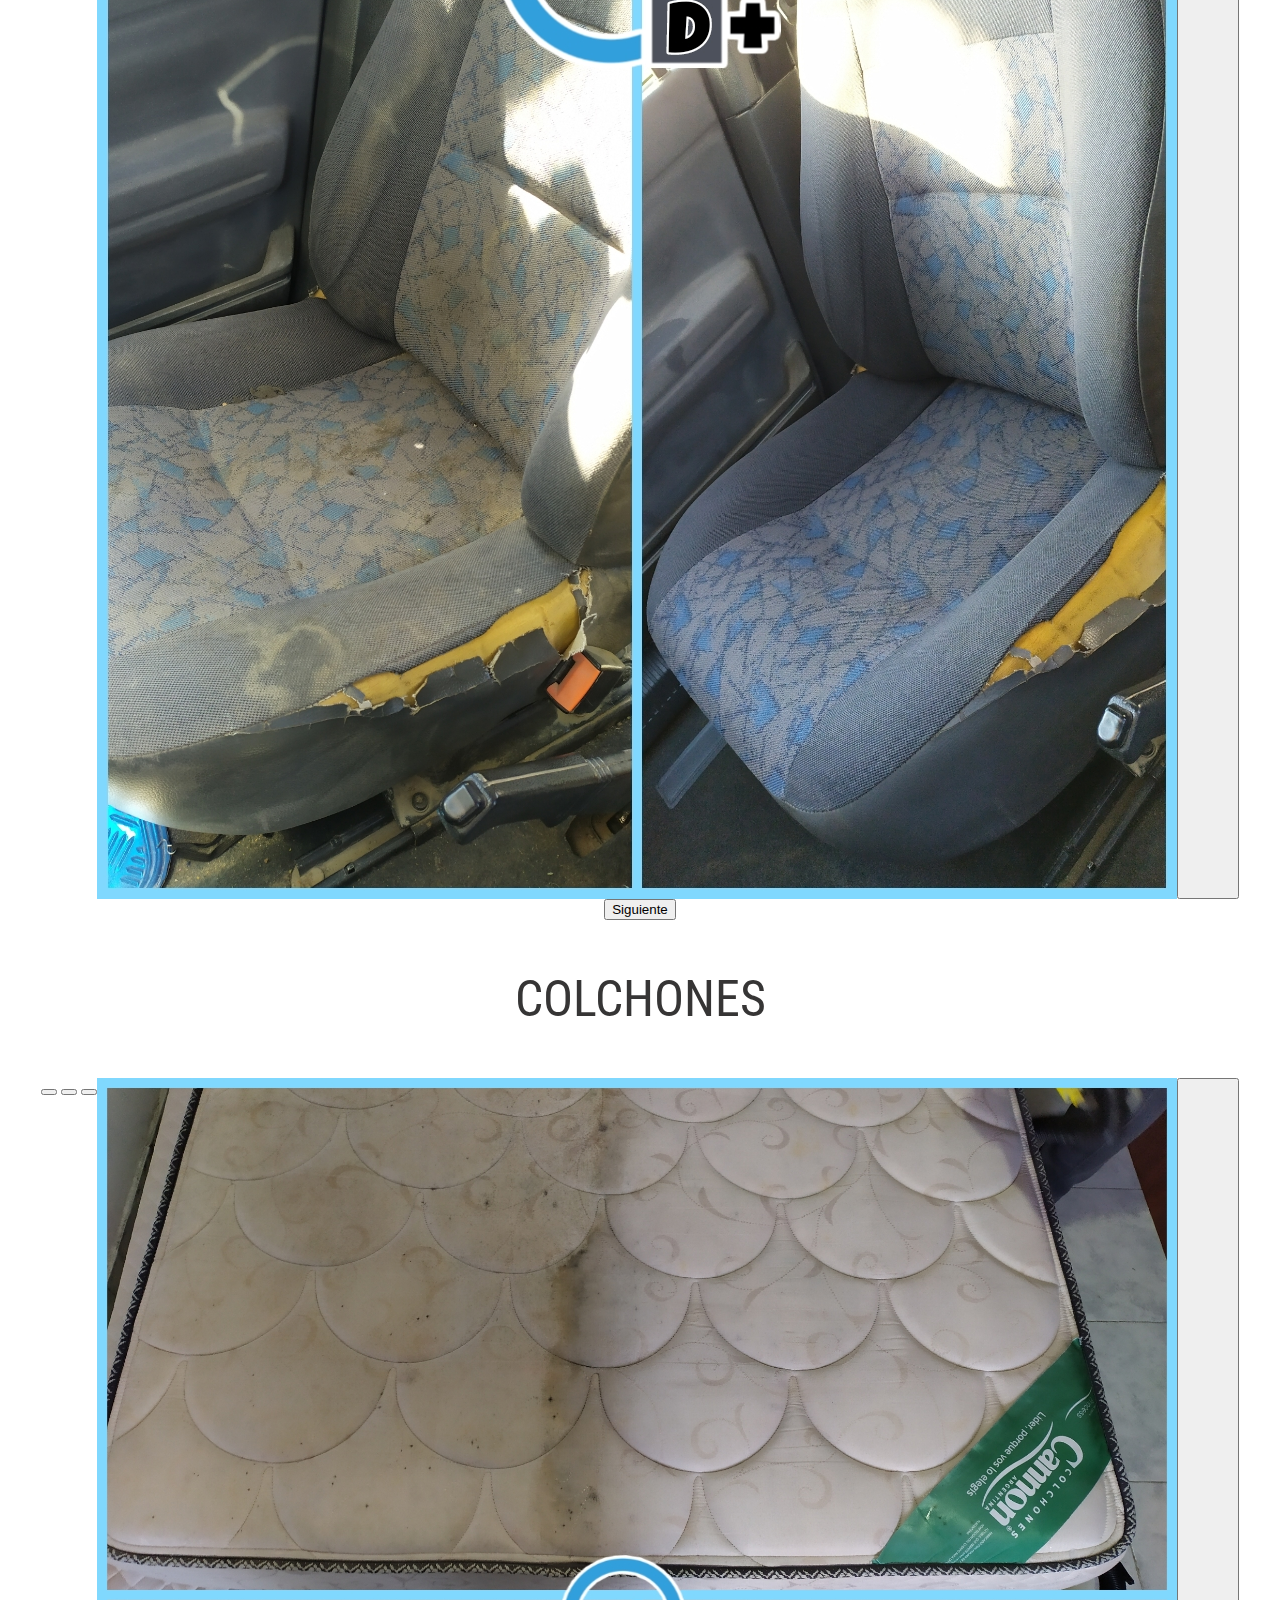
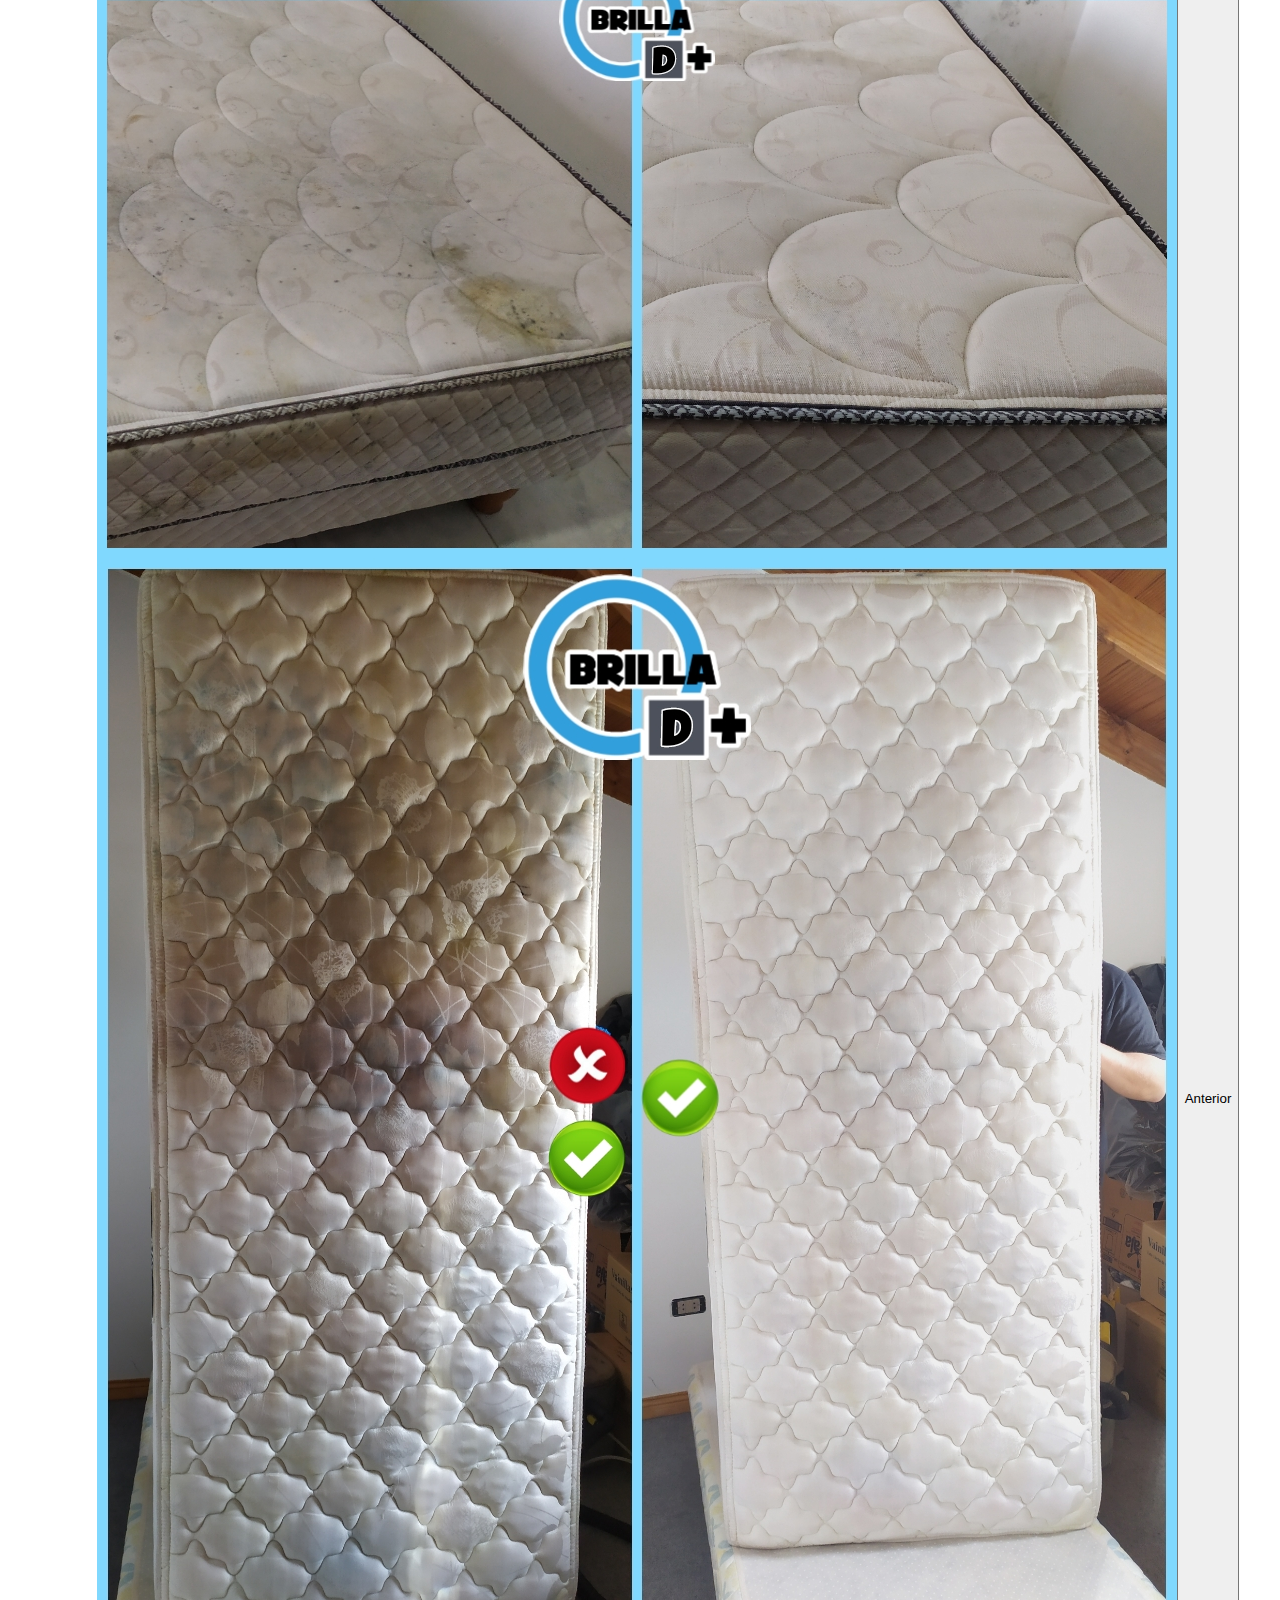
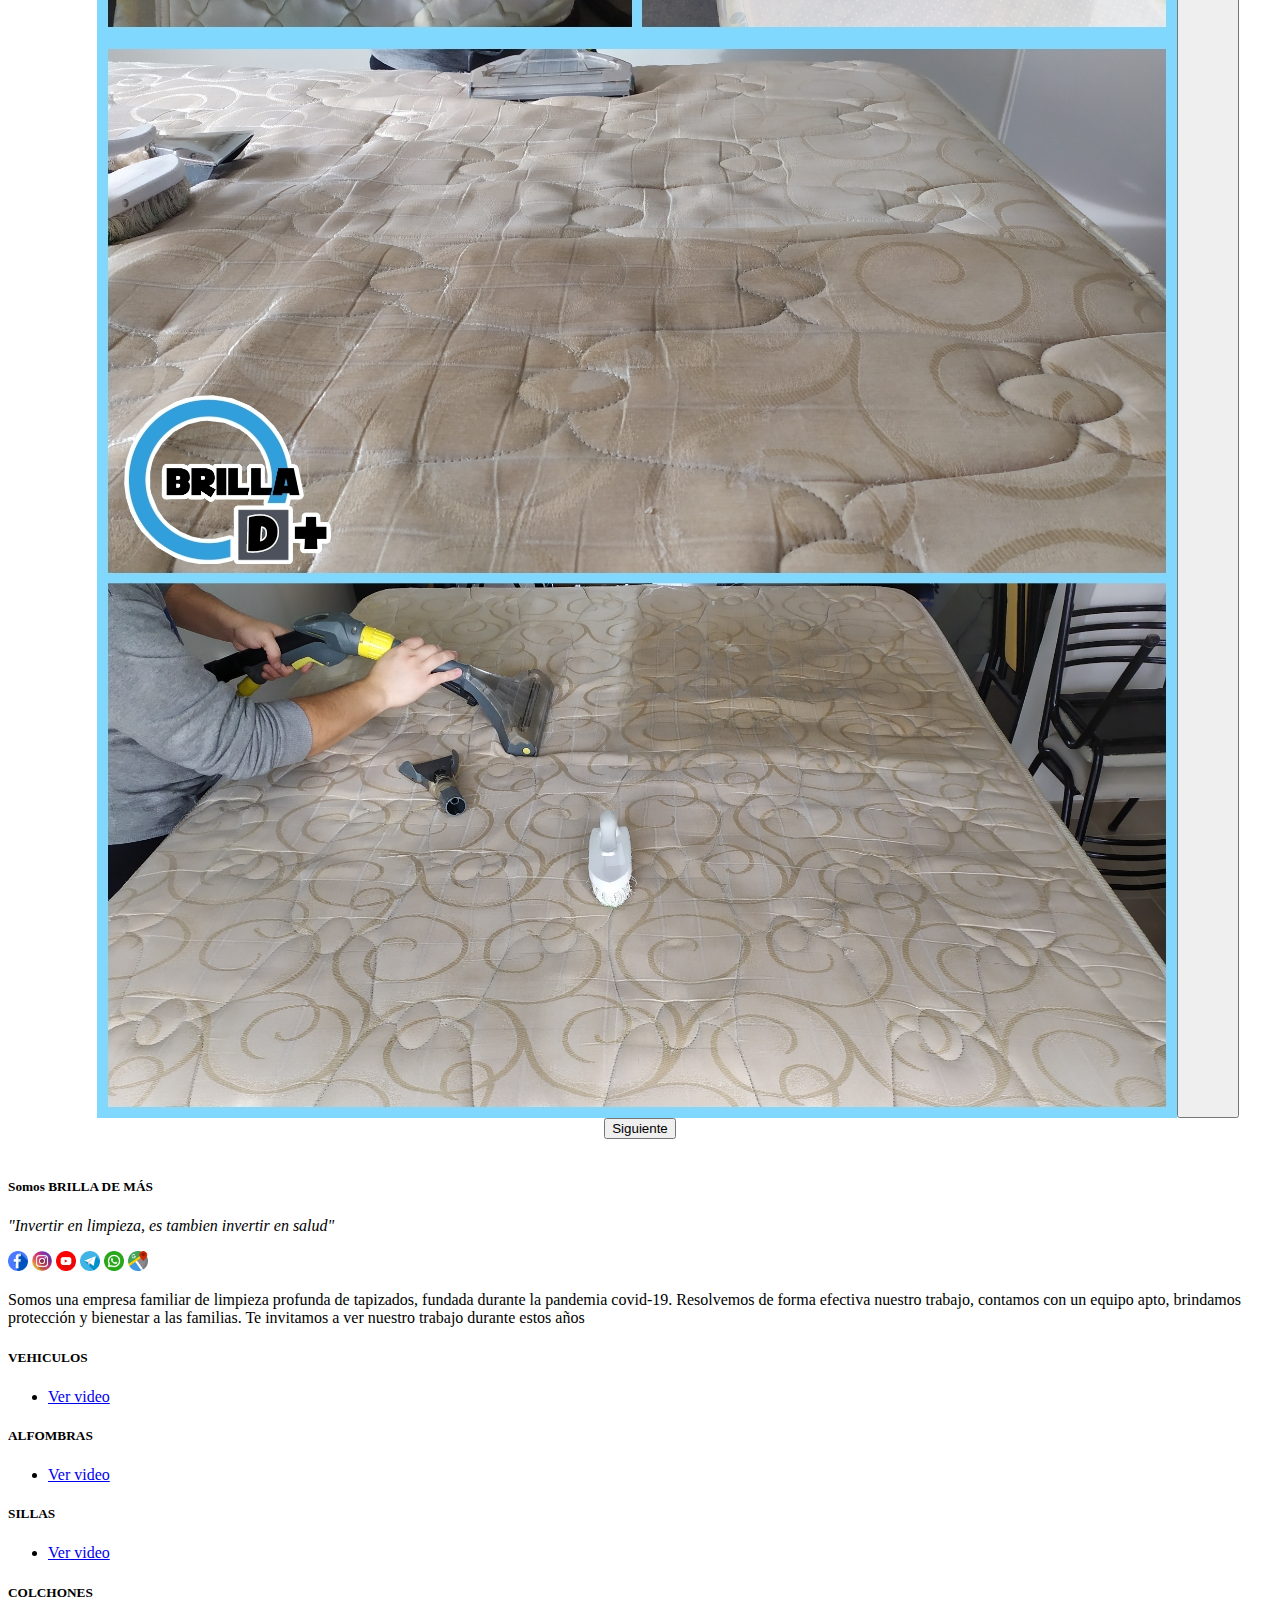
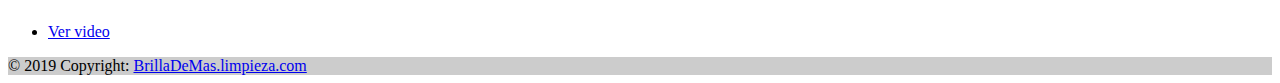
<file: GALERIA.html>
<html>

<head>
    <meta charset="UTF-8">
    <meta name="wiewport" content="width=device-width, initial-scale=1.0">
    <title>Galeria</title>
    <meta name="descripcion" content="limpieza de tapizados en puerto madryn">
    <meta name="keywords"
        content="servicio, limpieza, tapizados, colchones, alfombras, sillones, autos, asientos, sillas, puerto madryn, a domicilio">
    <meta property="og:type" content="limpieza">
    <meta property="og:tittle" content="limpieza de tapizados en puerto madryn">
    <meta property="og:image"
        content="https://encrypted-tbn0.gstatic.com/images?q=tbn:ANd9GcRET-hyhT0pT0nPUiaijmJp1IZ1ucXD8iRuFg&usqp=CAU">
    <link rel="icon" href="img/icono.jpeg">
    <link rel="stylesheet" href="estilos.css">

    <link rel="preconnect" href="https://fonts.googleapis.com">
    <link rel="preconnect" href="https://fonts.gstatic.com" crossorigin>
    <link rel="preconnect" href="https://fonts.gstatic.com" crossorigin>
    <link href="https://fonts.googleapis.com/css2?family=Roboto+Condensed:wght@300&display=swap" rel="stylesheet">
    <link rel="preconnect" href="https://fonts.googleapis.com">

    <link href="https://unpkg.com/aos@2.3.1/dist/aos.css" rel="stylesheet">

    <link href="https://cdn.jsdelivr.net/npm/bootstrap@5.3.0/dist/css/bootstrap.min.css" rel="stylesheet"
        integrity="sha384-9ndCyUaIbzAi2FUVXJi0CjmCapSmO7SnpJef0486qhLnuZ2cdeRhO02iuK6FUUVM" crossorigin="anonymous">

<body>


    <div class="container-fluid">
        <div class="encabezado row">
            <!-- navbar -->
            <nav class="navbar navbar-expand-lg bg-body-tertiary ">
                <div class="container-fluid">
                    <!-- Logo empresa -->
                    <div data-aos="fade-right">
                        <a class="  navbar-brand " href="index.html"><img src="img/iconoencabezado.png" width="100px"
                                height="85px" animate__bounce>
                        </a>
                    </div>
                    <button class="navbar-toggler" type="button" data-bs-toggle="collapse"
                        data-bs-target="#navbarSupportedContent" aria-controls="navbarSupportedContent"
                        aria-expanded="false" aria-label="Toggle navigation">
                        <span class="navbar-toggler-icon"></span>
                    </button>
                    <div class="collapse navbar-collapse" id="navbarSupportedContent">
                        <ul class="navbar-nav me-auto mb-2 mb-lg-0">
                            <li class="nav-item">
                                <a class="nav-link colornav" href="index.html"> INICIO</a>
                            </li>
                            <li class="nav-item">
                                <a class="nav-link colornav" href="galeria.html">GALERIA</a>
                            </li>

                            <li class="nav-item">
                                <a class="nav-link colornav" href="MASINFO.html">MAS INFO</a>
                            </li>
                            <li class="nav-item">
                                <a class="nav-link colornav"
                                    href="https://www.google.com/maps/place/BRILLA+D%2B+%2F+LIMPIEZA+DE+TAPIZADOS/@-42.7690713,-65.0508713,17z/data=!4m16!1m7!3m6!1s0xbe0235cff4bd3ab3:0xa69bd8944d1ccf2b!2sBRILLA+D%2B+%2F+LIMPIEZA+DE+TAPIZADOS!8m2!3d-42.7690713!4d-65.0508713!16s%2Fg%2F11rrqqhrbg!3m7!1s0xbe0235cff4bd3ab3:0xa69bd8944d1ccf2b!8m2!3d-42.7690713!4d-65.0508713!9m1!1b1!16s%2Fg%2F11rrqqhrbg?entry=ttu"
                                    target="_blank">CALIFICACIONES</a>
                            </li>
                            <li class="nav-item">
                                <a class="nav-link colornav" href="Login.html">INGRESAR</a>
                            </li>
                            <li class="nav-item">
                                <a class="nav-link colornav" href="registro.html">REGISTRARSE</a>
                            </li>

                        </ul>
                    </div>
                </div>
            </nav>
        </div>
        <!-- main -->
        <div class=" container-fluid">
            <div class="carrouselprincipal row">
                <!-- Carrousel N°1 -->
                <div class="carrolusel1">
                    <div class="titulocarrousel">
                        <p>ALFOMBRAS</p>
                    </div>

                    <div id="carouselExampleIndicators" class="carousel slide w-50 h-100">
                        <div class="carousel-indicators">
                            <button type="button" data-bs-target="#carouselExampleIndicators" data-bs-slide-to="0"
                                class="active" aria-current="true" aria-label="Slide 1"></button>
                            <button type="button" data-bs-target="#carouselExampleIndicators" data-bs-slide-to="1"
                                aria-label="Slide 2"></button>
                            <button type="button" data-bs-target="#carouselExampleIndicators" data-bs-slide-to="2"
                                aria-label="Slide 3"></button>
                        </div>
                        <div class="carousel-inner ">
                            <div class="carousel-item active">
                                <img src="img/1a.jpg" class="d-block w-100" alt="ALFOMBRA">
                            </div>
                            <div class="carousel-item">
                                <img src="img/2a.jpg" class="d-block w-100" alt="ALFOMBRA">
                            </div>
                            <div class="carousel-item">
                                <img src="img/3a.jpg" class="d-block w-100" alt="ALFOMBRA">
                            </div>
                        </div>
                        <button class="carousel-control-prev" type="button" data-bs-target="#carouselExampleIndicators"
                            data-bs-slide="prev">
                            <span class="carousel-control-prev-icon" aria-hidden="true"></span>
                            <span class="visually-hidden">Anterior</span>
                        </button>
                        <button class="carousel-control-next" type="button" data-bs-target="#carouselExampleIndicators"
                            data-bs-slide="next">
                            <span class="carousel-control-next-icon" aria-hidden="true"></span>
                            <span class="visually-hidden">Siguiente</span>
                        </button>
                    </div>
                </div>
            </div>
            <div class="carrouselprincipal row">
                <!-- Carrousel N°2 -->
                <div class="carrolusel2">
                    <div class="titulocarrousel">
                        <p>SILLONES</p>
                    </div>
                    <div id="carouselExampleIndicators2" class="carousel slide w-50 h-100">
                        <div class="carousel-indicators">
                            <button type="button" data-bs-target="#carouselExampleIndicators2" data-bs-slide-to="0"
                                class="active" aria-current="true" aria-label="Slide 1"></button>
                            <button type="button" data-bs-target="#carouselExampleIndicators2" data-bs-slide-to="1"
                                aria-label="Slide 2"></button>
                            <button type="button" data-bs-target="#carouselExampleIndicators2" data-bs-slide-to="2"
                                aria-label="Slide 3"></button>
                        </div>
                        <div class="carousel-inner">
                            <div class="carousel-item active">
                                <img src="img/1s.jpg" class="d-block2 w-100" alt="SILLON">
                            </div>
                            <div class="carousel-item">
                                <img src="img/2s.jpg" class="d-block2 w-100" alt="SILLON">
                            </div>
                            <div class="carousel-item">
                                <img src="img/3s.jpg" class="d-block2 w-100" alt="SILLON">
                            </div>
                        </div>
                        <button class="carousel-control-prev" type="button" data-bs-target="#carouselExampleIndicators2"
                            data-bs-slide="prev">
                            <span class="carousel-control-prev-icon" aria-hidden="true"></span>
                            <span class="visually-hidden">Anterior</span>
                        </button>
                        <button class="carousel-control-next" type="button" data-bs-target="#carouselExampleIndicators2"
                            data-bs-slide="next">
                            <span class="carousel-control-next-icon" aria-hidden="true"></span>
                            <span class="visually-hidden">Siguiente</span>
                        </button>
                    </div>
                </div>
            </div>
            <div class="carrouselprincipal row">
                <!-- Carrousel N°3 -->
                <div class="carrolusel3">
                    <div class="titulocarrousel">
                        <p>VEHICULOS</p>
                    </div>
                    <div id="carouselExampleIndicators3" class="carousel slide w-50 h-100">
                        <div class="carousel-indicators">
                            <button type="button" data-bs-target="#carouselExampleIndicators3" data-bs-slide-to="0"
                                class="active" aria-current="true" aria-label="Slide 1"></button>
                            <button type="button" data-bs-target="#carouselExampleIndicators3" data-bs-slide-to="1"
                                aria-label="Slide 2"></button>
                            <button type="button" data-bs-target="#carouselExampleIndicators3" data-bs-slide-to="2"
                                aria-label="Slide 3"></button>
                        </div>
                        <div class="carousel-inner">
                            <div class="carousel-item active">
                                <img src="img/1v.jpg" class="d-block3 w-100" alt="ASIENTO">
                            </div>
                            <div class="carousel-item">
                                <img src="img/2v.jpg" class="d-block3 w-100" alt="ASIENTO">
                            </div>
                            <div class="carousel-item">
                                <img src="img/3v.jpg" class="d-block3 w-100" alt="ASIENTO">
                            </div>
                        </div>
                        <button class="carousel-control-prev" type="button" data-bs-target="#carouselExampleIndicators3"
                            data-bs-slide="prev">
                            <span class="carousel-control-prev-icon" aria-hidden="true"></span>
                            <span class="visually-hidden">Anterior</span>
                        </button>
                        <button class="carousel-control-next" type="button" data-bs-target="#carouselExampleIndicators3"
                            data-bs-slide="next">
                            <span class="carousel-control-next-icon" aria-hidden="true"></span>
                            <span class="visually-hidden">Siguiente</span>
                        </button>
                    </div>
                </div>
            </div>

            <div class="carrouselprincipal row">
                <!-- Carrousel N°4 -->
                <div class="carrolusel4">
                    <div class="titulocarrousel">
                        <p>COLCHONES</p>
                    </div>
                    <div id="carouselExampleIndicators4" class="carousel slide w-50 h100">
                        <div class="carousel-indicators">
                            <button type="button" data-bs-target="#carouselExampleIndicators4" data-bs-slide-to="0"
                                class="active" aria-current="true" aria-label="Slide 1"></button>
                            <button type="button" data-bs-target="#carouselExampleIndicators4" data-bs-slide-to="1"
                                aria-label="Slide 2"></button>
                            <button type="button" data-bs-target="#carouselExampleIndicators4" data-bs-slide-to="2"
                                aria-label="Slide 3"></button>
                        </div>
                        <div class="carousel-inner">
                            <div class="carousel-item active">
                                <img src="img/1c.jpg" class="d-block4 w-100" alt="COLCHON">
                            </div>
                            <div class="carousel-item">
                                <img src="img/2c.jpg" class="d-block4 w-100" alt="COLCHON">
                            </div>
                            <div class="carousel-item">
                                <img src="img/3c.jpg" class="d-block4 w-100" alt="COLCHON">
                            </div>
                        </div>
                        <button class="carousel-control-prev" type="button" data-bs-target="#carouselExampleIndicators4"
                            data-bs-slide="prev">
                            <span class="carousel-control-prev-icon" aria-hidden="true"></span>
                            <span class="visually-hidden">Anterior</span>
                        </button>
                        <button class="carousel-control-next" type="button" data-bs-target="#carouselExampleIndicators4"
                            data-bs-slide="next">
                            <span class="carousel-control-next-icon" aria-hidden="true"></span>
                            <span class="visually-hidden">Siguiente</span>
                        </button>
                    </div>
                </div>
            </div>
        </div>
        <!-- Footer -->
        <footer class="bg-dark text-center text-white">
            <!-- Grid container -->

            <div class="card-footer "><br>
                <h5 class="card-title m-1">Somos BRILLA DE MÁS</h5>
                <p class="card-text"><em>"Invertir en limpieza, es tambien invertir en salud"</em></p>

            </div>
            <div class="container p-4  bg-dark text-center text-white  ">
                <!-- Section: Social media -->
                <section class="mb-4">
                    <!-- Facebook -->
                    <a class="btn btn-outline-light btn-floating m-1" href="https://www.facebook.com/BRILLA.DE.MAS"
                        target="_blank" role="button"><img src="img/facebook.png" width="20px"></img></a>


                    <!-- Instagram -->
                    <a class="btn btn-outline-light btn-floating m-1" href="#!" role="button"><img
                            src="img/instagram.png" width="20px"></img></a>

                    <!-- Youtube -->
                    <a class="btn btn-outline-light btn-floating m-1" href="#!" role="button"><img src="img/youtube.png"
                            width="20px"></img></a>

                    <!-- Telegram -->
                    <a class="btn btn-outline-light btn-floating m-1" href="#!" role="button"><img
                            src="img/telegram.png" width="20px"></img></a>

                    <!-- whatsApp -->
                    <a class="btn btn-outline-light btn-floating m-1" href="https://wa.me/+5492804970323"
                        target="_blank" role="button"><img src="img/whatsapp.png" width="20px"></img></a>

                    <!-- GoogleMaps -->
                    <a class="btn btn-outline-light btn-floating m-1" href="https://goo.gl/maps/bsATt2vRfiqD8X1Y6"
                        target="_blank" role="button"><img src="img/google-maps.png" width="20px"></img></a>

                </section>
                <!-- Section: Social media -->

                <!-- Section: Form -->
                <section class="">
                    <form action="">
                        <!--Grid row-->
                        <div class="row d-flex justify-content-center">

                            <!--Grid column-->
                            <div class="col-auto">

                            </div>
                            <!--Grid column-->
                        </div>
                        <!--Grid row-->
                    </form>
                </section>
                <!-- Section: Form -->

                <!-- Section: Text -->
                <section class="mb-4">
                    <p>
                        Somos una empresa familiar de limpieza profunda de tapizados, fundada durante la pandemia
                        covid-19.
                        Resolvemos de forma efectiva nuestro trabajo, contamos con un equipo apto, brindamos protección
                        y
                        bienestar a las familias.
                        Te invitamos a ver nuestro trabajo durante estos años
                    </p>
                </section>
                <!-- Section: Text -->

                <!-- Section: Links -->
                <section class="Pie_pagina">
                    <!--Grid row-->
                    <div class="row">
                        <!--Grid column-->
                        <div class="col-lg-3 col-md-6 mb-4 mb-md-0">
                            <h5 class="text-uppercase">VEHICULOS</h5>

                            <ul class="list-unstyled mb-0">
                                <li>
                                    <a href="https://m.facebook.com/story.php?story_fbid=pfbid029gRidBxvSJMHaghAiq68dcs6ULgpYDrFa11ENs7TbzYZryAhdyaXd9vpMA69vr1Dl&id=100048778263518&mibextid=Nif5oz"
                                        target="_blank" class="text-white">Ver video </a>
                                </li>
                            </ul>
                        </div>
                        <!--Grid column-->

                        <!--Grid column-->
                        <div class="col-lg-3 col-md-6 mb-4 mb-md-0">
                            <h5 class="text-uppercase">ALFOMBRAS</h5>

                            <ul class="list-unstyled mb-0">
                                <li>
                                    <a href="https://m.facebook.com/story.php?story_fbid=pfbid05crwPFuDNhgxeAfYgRSuH5Q4nntCDTNxtpJ66x7xBc8QkJLWfxxja5j8YxivEfekl&id=100048778263518&mibextid=Nif5oz!"
                                        target="_blank" class="text-white">Ver video</a>
                                </li>

                            </ul>
                        </div>
                        <!--Grid column-->

                        <!--Grid column-->
                        <div class="col-lg-3 col-md-6 mb-4 mb-md-0">
                            <h5 class="text-uppercase">SILLAS</h5>

                            <ul class="list-unstyled mb-0">
                                <li>
                                    <a href="https://m.facebook.com/story.php?story_fbid=pfbid0282DGwQQNhbid8WhcH8dCByTjkGigbhEQRk4H3tFiuFTSEJhBKY81y8btE28RMDdWl&id=100048778263518&mibextid=Nif5oz"
                                        target="_blank" class="text-white">Ver video</a>
                                </li>

                            </ul>
                        </div>
                        <!--Grid column-->

                        <!--Grid column-->
                        <div class="col-lg-3 col-md-6 mb-4 mb-md-0">
                            <h5 class="text-uppercase">COLCHONES</h5>

                            <ul class="list-unstyled mb-0">
                                <li>
                                    <a href="https://m.facebook.com/story.php?story_fbid=pfbid0zfkJXDoZFrHQVkMMm3Jq1uUjDGjgNKCTJi81HsJGbuVApBQKaxnifNKDHsLXLdX2l&id=100048778263518&mibextid=Nif5oz"
                                        target="_blank" class="text-white">Ver video</a>
                                </li>

                            </ul>
                        </div>
                        <!--Grid column-->
                    </div>
                    <!--Grid row-->
                </section>
                <!-- Section: Links -->
            </div>
            <!-- Grid container -->

            <!-- Copyright -->
            <div class="text-center p-3" style="background-color: rgba(0, 0, 0, 0.2);">
                © 2019 Copyright:
                <a class="text-white" href="#!">BrillaDeMas.limpieza.com</a>
            </div>
            <!-- Copyright -->
        </footer>
        <!-- Footer -->
    </div>



    <script src="https://unpkg.com/aos@2.3.1/dist/aos.js"></script>
    <script>
        AOS.init();
    </script>


    <script src="https://cdn.jsdelivr.net/npm/bootstrap@5.3.0/dist/js/bootstrap.bundle.min.js"
        integrity="sha384-geWF76RCwLtnZ8qwWowPQNguL3RmwHVBC9FhGdlKrxdiJJigb/j/68SIy3Te4Bkz"
        crossorigin="anonymous"></script>
</body>

</html>
</file>
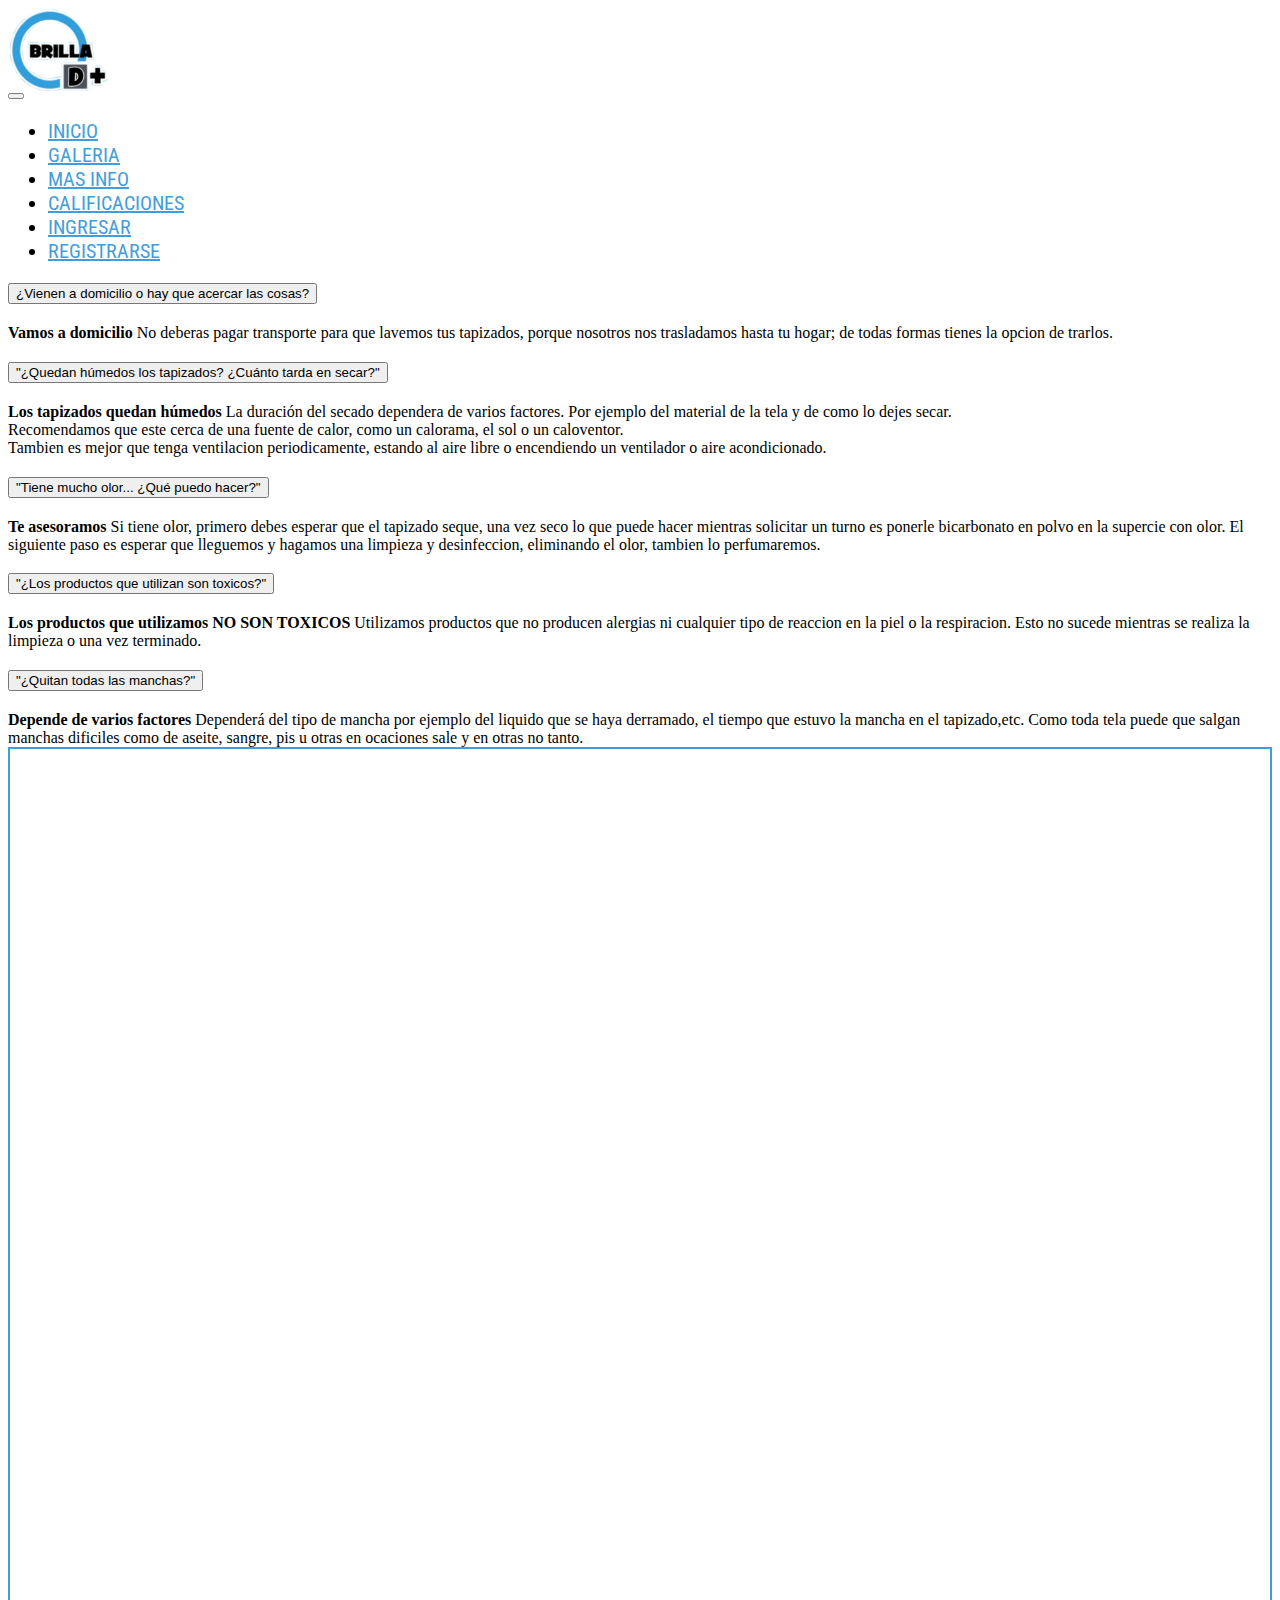
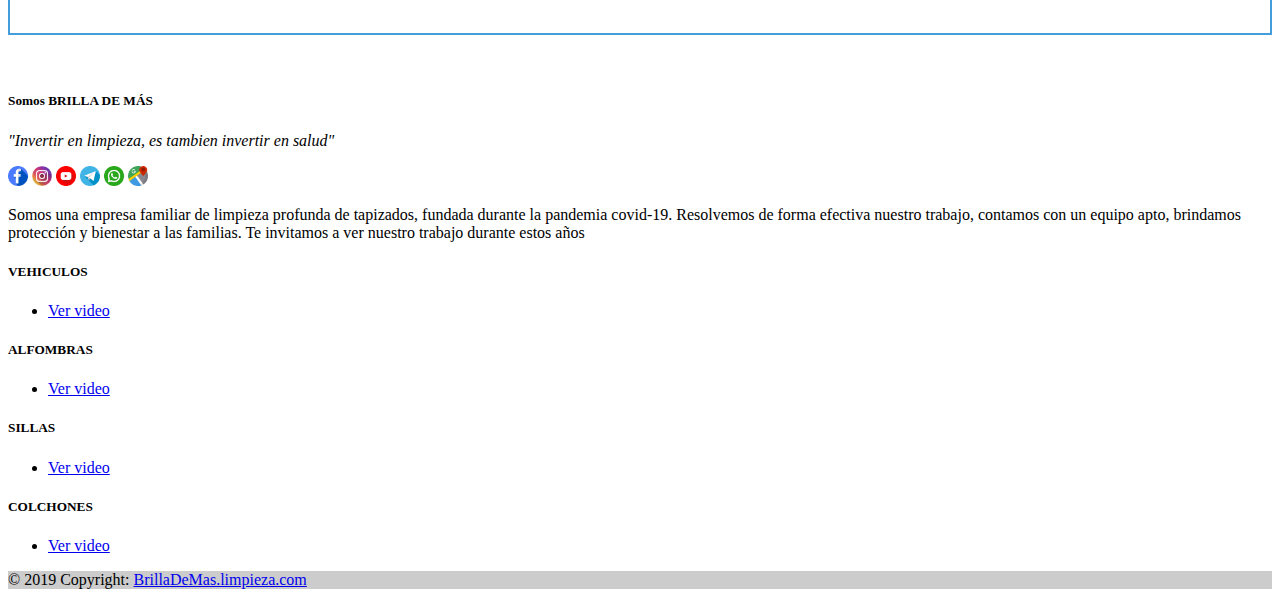
<file: MASINFO.html>
<html>

<head>
    <meta charset="UTF-8">
    <meta name="wiewport" content="width=device-width, initial-scale=1.0">
    <title>MasInfo</title>
    <meta name="descripcion" content="limpieza de tapizados en puerto madryn">
    <meta name="keywords"
        content="servicio, limpieza, tapizados, colchones, alfombras, sillones, autos, asientos, sillas, puerto madryn, a domicilio">
    <meta property="og:type" content="limpieza">
    <meta property="og:tittle" content="limpieza de tapizados en puerto madryn">
    <meta property="og:image"
        content="https://encrypted-tbn0.gstatic.com/images?q=tbn:ANd9GcRET-hyhT0pT0nPUiaijmJp1IZ1ucXD8iRuFg&usqp=CAU">


    <link rel="preconnect" href="https://fonts.googleapis.com">
    <link rel="preconnect" href="https://fonts.gstatic.com" crossorigin>
    <link href="https://fonts.googleapis.com/css2?family=Kalam:wght@300;400&display=swap" rel="stylesheet">

    <link rel="icon" href="img/icono.jpeg">
    <link rel="stylesheet" href="estilos.css">
    <link href="https://fonts.googleapis.com/css2?family=Roboto+Condensed:wght@300&display=swap" rel="stylesheet">
    <link rel="preconnect" href="https://fonts.googleapis.com">
    <link rel="preconnect" href="https://fonts.gstatic.com" crossorigin>
    <link href="https://fonts.googleapis.com/css2?family=Pangolin&family=Roboto+Condensed:wght@300&display=swap"
        rel="stylesheet">

    <link href="https://unpkg.com/aos@2.3.1/dist/aos.css" rel="stylesheet">


    <link href="https://cdn.jsdelivr.net/npm/bootstrap@5.3.0/dist/css/bootstrap.min.css" rel="stylesheet"
        integrity="sha384-9ndCyUaIbzAi2FUVXJi0CjmCapSmO7SnpJef0486qhLnuZ2cdeRhO02iuK6FUUVM" crossorigin="anonymous">
</head>

<body>


    <div class="container-fluid h-120">
        <div class="encabezado row">
            <!-- main -->
            <nav class="navbar navbar-expand-lg bg-body-tertiary ">
                <div class="container-fluid">
                    <!-- Logo empresa -->
                    <div data-aos="fade-right">
                        <a class="  navbar-brand " href="index.html"><img src="img/iconoencabezado.png" width="100px"
                                height="85px" animate__bounce>
                        </a>
                    </div>
                    <button class="navbar-toggler" type="button" data-bs-toggle="collapse"
                        data-bs-target="#navbarSupportedContent" aria-controls="navbarSupportedContent"
                        aria-expanded="false" aria-label="Toggle navigation">
                        <span class="navbar-toggler-icon"></span>
                    </button>
                    <div class="collapse navbar-collapse" id="navbarSupportedContent">
                        <ul class="navbar-nav me-auto mb-2 mb-lg-0">
                            <li class="nav-item">
                                <a class="nav-link colornav" href="index.html"> INICIO</a>
                            </li>
                            <li class="nav-item">
                                <a class="nav-link colornav" href="galeria.html">GALERIA</a>
                            </li>

                            <li class="nav-item">
                                <a class="nav-link colornav" href="MASINFO.html">MAS INFO</a>
                            </li>
                            <li class="nav-item">
                                <a class="nav-link colornav"
                                    href="https://www.google.com/maps/place/BRILLA+D%2B+%2F+LIMPIEZA+DE+TAPIZADOS/@-42.7690713,-65.0508713,17z/data=!4m16!1m7!3m6!1s0xbe0235cff4bd3ab3:0xa69bd8944d1ccf2b!2sBRILLA+D%2B+%2F+LIMPIEZA+DE+TAPIZADOS!8m2!3d-42.7690713!4d-65.0508713!16s%2Fg%2F11rrqqhrbg!3m7!1s0xbe0235cff4bd3ab3:0xa69bd8944d1ccf2b!8m2!3d-42.7690713!4d-65.0508713!9m1!1b1!16s%2Fg%2F11rrqqhrbg?entry=ttu"
                                    target="_blank">CALIFICACIONES</a>
                            </li>
                            <li class="nav-item">
                                <a class="nav-link colornav" href="Login.html">INGRESAR</a>
                            </li>
                            <li class="nav-item">
                                <a class="nav-link colornav" href="registro.html">REGISTRARSE</a>
                            </li>

                        </ul>
                    </div>
                </div>
            </nav>
        </div>
        <!-- Main -->
        <div class="medioinfo h-60 row">
            <!-- Preguntas frecuentes -->
            <div class="accordion col-lg-6 col-sm-12 col-xs-12" id="accordionExample">
                <div class="accordion-item ">
                    <h2 class="accordion-header">
                        <button class="accordion-button" type="button" data-bs-toggle="collapse"
                            data-bs-target="#collapseOne" aria-expanded="true" aria-controls="collapseOne">
                            ¿Vienen a domicilio o hay que acercar las cosas?
                        </button>
                    </h2>
                    <div id="collapseOne" class="accordion-collapse collapse show" data-bs-parent="#accordionExample">
                        <div class="accordion-body">
                            <strong>Vamos a domicilio</strong> No deberas pagar transporte para que lavemos tus
                            tapizados, porque
                            nosotros nos trasladamos hasta tu hogar; de todas formas tienes la opcion de trarlos.
                        </div>
                    </div>
                </div>
                <div class="accordion-item">
                    <h2 class="accordion-header">
                        <button class="accordion-button collapsed" type="button" data-bs-toggle="collapse"
                            data-bs-target="#collapseTwo" aria-expanded="false" aria-controls="collapseTwo">
                            "¿Quedan húmedos los tapizados? ¿Cuánto tarda en secar?"
                        </button>
                    </h2>
                    <div id="collapseTwo" class="accordion-collapse collapse" data-bs-parent="#accordionExample">
                        <div class="accordion-body">
                            <strong>Los tapizados quedan húmedos</strong> La duración del secado dependera de varios
                            factores.
                            Por ejemplo del material de la tela y de como lo dejes secar. <br>
                            Recomendamos que este cerca de una fuente de calor, como un calorama, el sol o un
                            caloventor. <br>
                            Tambien es mejor que tenga ventilacion periodicamente, estando al aire libre o encendiendo
                            un ventilador o aire acondicionado.
                        </div>
                    </div>
                </div>
                <div class="accordion-item">
                    <h2 class="accordion-header">
                        <button class="accordion-button collapsed" type="button" data-bs-toggle="collapse"
                            data-bs-target="#collapseThree" aria-expanded="false" aria-controls="collapseThree">
                            "Tiene mucho olor... ¿Qué puedo hacer?"
                        </button>
                    </h2>
                    <div id="collapseThree" class="accordion-collapse collapse" data-bs-parent="#accordionExample">
                        <div class="accordion-body">
                            <strong>Te asesoramos</strong> Si tiene olor, primero debes esperar que el tapizado seque,
                            una vez seco lo que puede hacer mientras solicitar un turno
                            es ponerle bicarbonato en polvo en la supercie con olor. El siguiente paso es esperar que
                            lleguemos y hagamos una limpieza y desinfeccion, eliminando
                            el olor, tambien lo perfumaremos.

                        </div>
                    </div>
                </div>
                <div class="accordion-item">
                    <h2 class="accordion-header">
                        <button class="accordion-button collapsed" type="button" data-bs-toggle="collapse"
                            data-bs-target="#collapseFour" aria-expanded="false" aria-controls="collapseFour">
                            "¿Los productos que utilizan son toxicos?"
                        </button>
                    </h2>
                    <div id="collapseFour" class="accordion-collapse collapse" data-bs-parent="#accordionExample">
                        <div class="accordion-body">
                            <strong>Los productos que utilizamos NO SON TOXICOS</strong> Utilizamos productos que no
                            producen alergias
                            ni cualquier tipo de reaccion en la piel o la respiracion. Esto no sucede mientras se
                            realiza la limpieza
                            o una vez terminado.
                        </div>
                    </div>
                </div>
                <div class="accordion-item">
                    <h2 class="accordion-header">
                        <button class="accordion-button collapsed" type="button" data-bs-toggle="collapse"
                            data-bs-target="#collapse5" aria-expanded="false" aria-controls="collapse5">
                            "¿Quitan todas las manchas?"
                        </button>
                    </h2>
                    <div id="collapse5" class="accordion-collapse collapse" data-bs-parent="#accordionExample">
                        <div class="accordion-body">
                            <strong>Depende de varios factores</strong> Dependerá del tipo de mancha por ejemplo del
                            liquido que se haya derramado,
                            el tiempo que estuvo la mancha en el tapizado,etc. Como toda tela puede que salgan manchas
                            dificiles como de aseite, sangre, pis u otras
                            en ocaciones sale y en otras no tanto.
                        </div>
                    </div>
                </div>
            </div>

            <!-- Maps -->
            <div class="mapa col-lg-6 col-sm-12 col-xs-12">
                <iframe
                    src="https://www.google.com/maps/embed?pb=!1m18!1m12!1m3!1d2928.9119527025664!2d-65.05344622423573!3d-42.769067333151476!2m3!1f0!2f0!3f0!3m2!1i1024!2i768!4f13.1!3m3!1m2!1s0xbe0235cff4bd3ab3%3A0xa69bd8944d1ccf2b!2sBRILLA%20D%2B%20%2F%20LIMPIEZA%20DE%20TAPIZADOS!5e0!3m2!1ses!2sar!4v1689274199767!5m2!1ses!2sar"
                    width="100%" height="100%" style="border:0;" allowfullscreen="" loading="lazy"
                    referrerpolicy="no-referrer-when-downgrade"></iframe>
            </div>
        </div>

        <br>
        <!-- Footer -->
        <footer class="bg-dark text-center text-white">
            <!-- Grid container -->

            <div class="card-footer "><br>
                <h5 class="card-title m-1">Somos BRILLA DE MÁS</h5>
                <p class="card-text"><em>"Invertir en limpieza, es tambien invertir en salud"</em></p>

            </div>
            <div class="container p-4  bg-dark text-center text-white  ">
                <!-- Section: Social media -->
                <section class="mb-4">
                    <!-- Facebook -->
                    <a class="btn btn-outline-light btn-floating m-1" href="https://www.facebook.com/BRILLA.DE.MAS"
                        target="_blank" role="button"><img src="img/facebook.png" width="20px"></img></a>


                    <!-- Instagram -->
                    <a class="btn btn-outline-light btn-floating m-1" href="#!" role="button"><img
                            src="img/instagram.png" width="20px"></img></a>

                    <!-- Youtube -->
                    <a class="btn btn-outline-light btn-floating m-1" href="#!" role="button"><img src="img/youtube.png"
                            width="20px"></img></a>

                    <!-- Telegram -->
                    <a class="btn btn-outline-light btn-floating m-1" href="#!" role="button"><img
                            src="img/telegram.png" width="20px"></img></a>

                    <!-- whatsApp -->
                    <a class="btn btn-outline-light btn-floating m-1" href="https://wa.me/+5492804970323"
                        target="_blank" role="button"><img src="img/whatsapp.png" width="20px"></img></a>

                    <!-- GoogleMaps -->
                    <a class="btn btn-outline-light btn-floating m-1" href="https://goo.gl/maps/bsATt2vRfiqD8X1Y6"
                        target="_blank" role="button"><img src="img/google-maps.png" width="20px"></img></a>

                </section>
                <!-- Section: Social media -->

                <!-- Section: Form -->
                <section class="">
                    <form action="">
                        <!--Grid row-->
                        <div class="row d-flex justify-content-center">

                            <!--Grid column-->
                            <div class="col-auto">

                            </div>
                            <!--Grid column-->
                        </div>
                        <!--Grid row-->
                    </form>
                </section>
                <!-- Section: Form -->

                <!-- Section: Text -->
                <section class="mb-4">
                    <p>
                        Somos una empresa familiar de limpieza profunda de tapizados, fundada durante la pandemia
                        covid-19.
                        Resolvemos de forma efectiva nuestro trabajo, contamos con un equipo apto, brindamos protección
                        y
                        bienestar a las familias.
                        Te invitamos a ver nuestro trabajo durante estos años
                    </p>
                </section>
                <!-- Section: Text -->

                <!-- Section: Links -->
                <section class="Pie_pagina">
                    <!--Grid row-->
                    <div class="row">
                        <!--Grid column-->
                        <div class="col-lg-3 col-md-6 mb-4 mb-md-0">
                            <h5 class="text-uppercase">VEHICULOS</h5>

                            <ul class="list-unstyled mb-0">
                                <li>
                                    <a href="https://m.facebook.com/story.php?story_fbid=pfbid029gRidBxvSJMHaghAiq68dcs6ULgpYDrFa11ENs7TbzYZryAhdyaXd9vpMA69vr1Dl&id=100048778263518&mibextid=Nif5oz"
                                        target="_blank" class="text-white">Ver video </a>
                                </li>
                            </ul>
                        </div>
                        <!--Grid column-->

                        <!--Grid column-->
                        <div class="col-lg-3 col-md-6 mb-4 mb-md-0">
                            <h5 class="text-uppercase">ALFOMBRAS</h5>

                            <ul class="list-unstyled mb-0">
                                <li>
                                    <a href="https://m.facebook.com/story.php?story_fbid=pfbid05crwPFuDNhgxeAfYgRSuH5Q4nntCDTNxtpJ66x7xBc8QkJLWfxxja5j8YxivEfekl&id=100048778263518&mibextid=Nif5oz!"
                                        target="_blank" class="text-white">Ver video</a>
                                </li>

                            </ul>
                        </div>
                        <!--Grid column-->

                        <!--Grid column-->
                        <div class="col-lg-3 col-md-6 mb-4 mb-md-0">
                            <h5 class="text-uppercase">SILLAS</h5>

                            <ul class="list-unstyled mb-0">
                                <li>
                                    <a href="https://m.facebook.com/story.php?story_fbid=pfbid0282DGwQQNhbid8WhcH8dCByTjkGigbhEQRk4H3tFiuFTSEJhBKY81y8btE28RMDdWl&id=100048778263518&mibextid=Nif5oz"
                                        target="_blank" class="text-white">Ver video</a>
                                </li>

                            </ul>
                        </div>
                        <!--Grid column-->

                        <!--Grid column-->
                        <div class="col-lg-3 col-md-6 mb-4 mb-md-0">
                            <h5 class="text-uppercase">COLCHONES</h5>

                            <ul class="list-unstyled mb-0">
                                <li>
                                    <a href="https://m.facebook.com/story.php?story_fbid=pfbid0zfkJXDoZFrHQVkMMm3Jq1uUjDGjgNKCTJi81HsJGbuVApBQKaxnifNKDHsLXLdX2l&id=100048778263518&mibextid=Nif5oz"
                                        target="_blank" class="text-white">Ver video</a>
                                </li>

                            </ul>
                        </div>
                        <!--Grid column-->
                    </div>
                    <!--Grid row-->
                </section>
                <!-- Section: Links -->
            </div>
            <!-- Grid container -->

            <!-- Copyright -->
            <div class="text-center p-3" style="background-color: rgba(0, 0, 0, 0.2);">
                © 2019 Copyright:
                <a class="text-white" href="#!">BrillaDeMas.limpieza.com</a>
            </div>
            <!-- Copyright -->
        </footer>
        <!-- Footer -->
    </div>
    </div>



    <script src="https://unpkg.com/aos@2.3.1/dist/aos.js"></script>
    <script>
        AOS.init();
    </script>



    <script src="https://cdn.jsdelivr.net/npm/bootstrap@5.3.0/dist/js/bootstrap.bundle.min.js"
        integrity="sha384-geWF76RCwLtnZ8qwWowPQNguL3RmwHVBC9FhGdlKrxdiJJigb/j/68SIy3Te4Bkz"
        crossorigin="anonymous"></script>
</body>

</html>
</file>
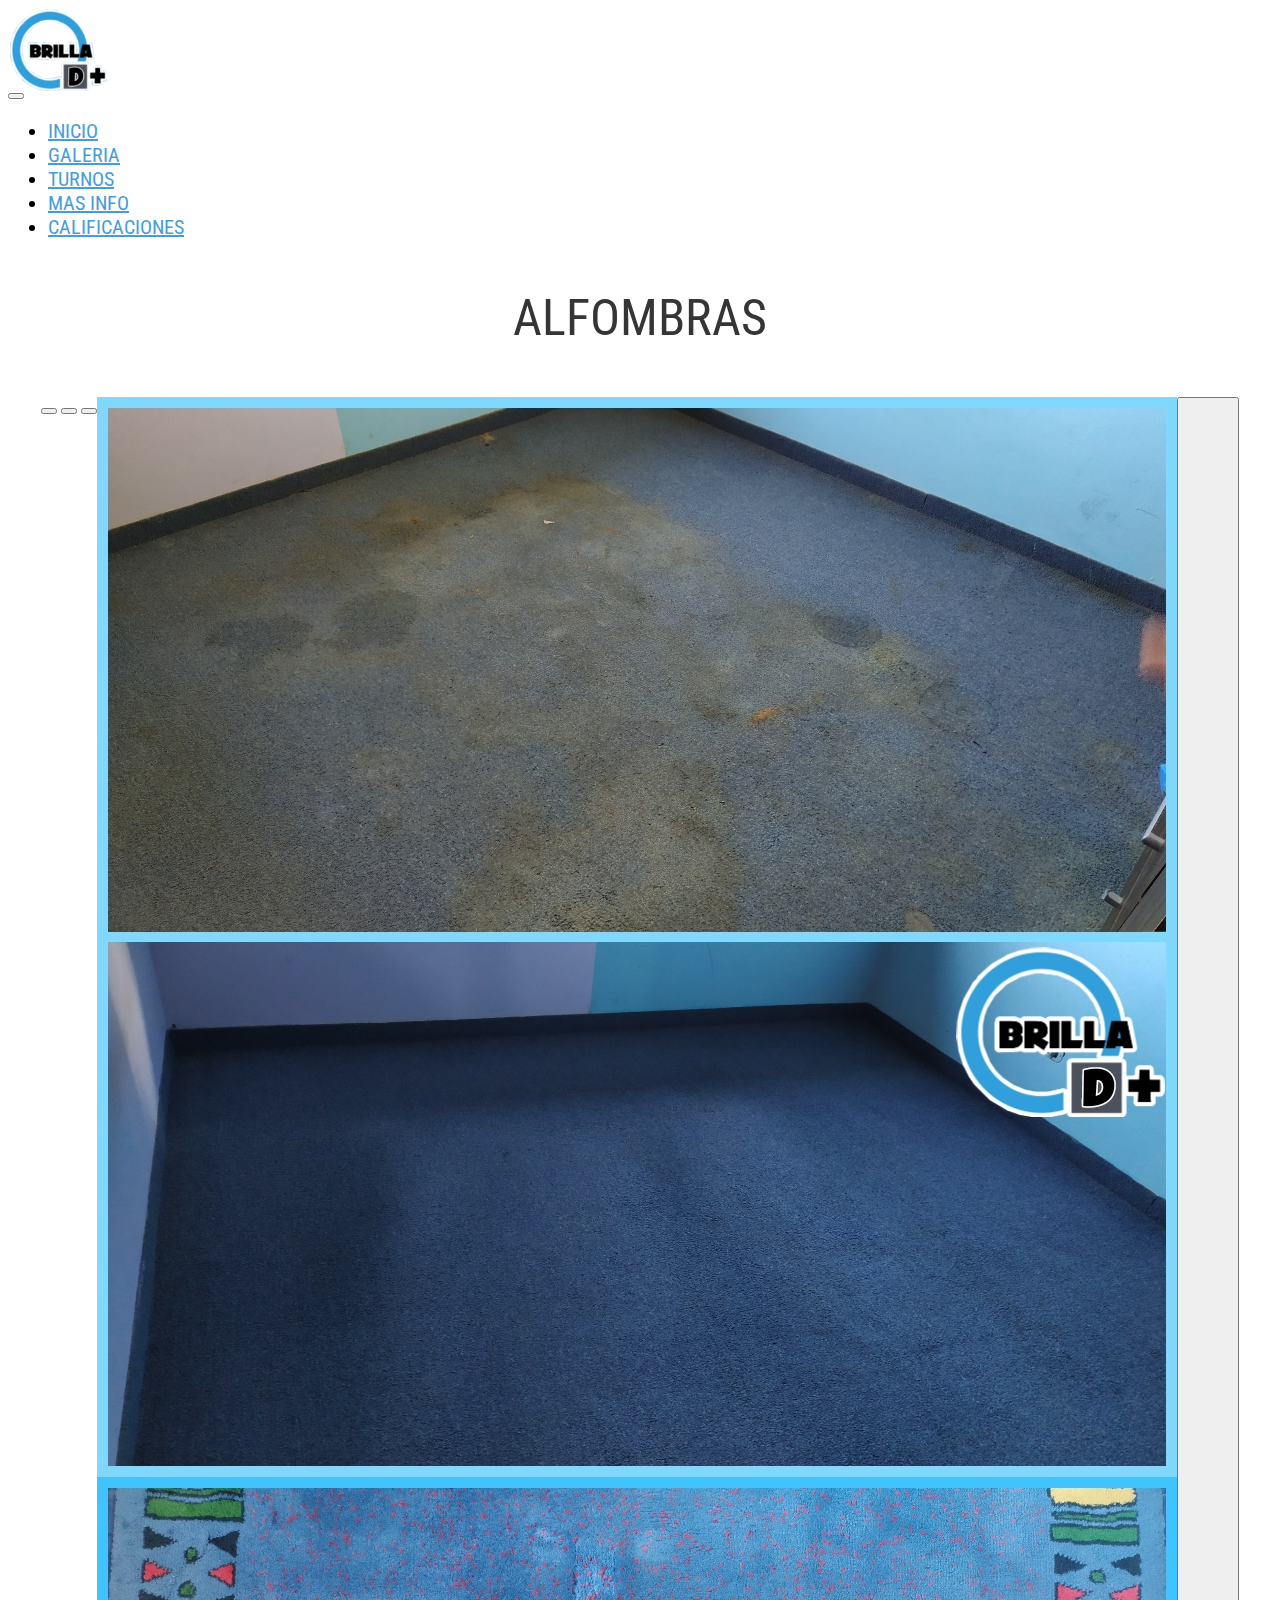
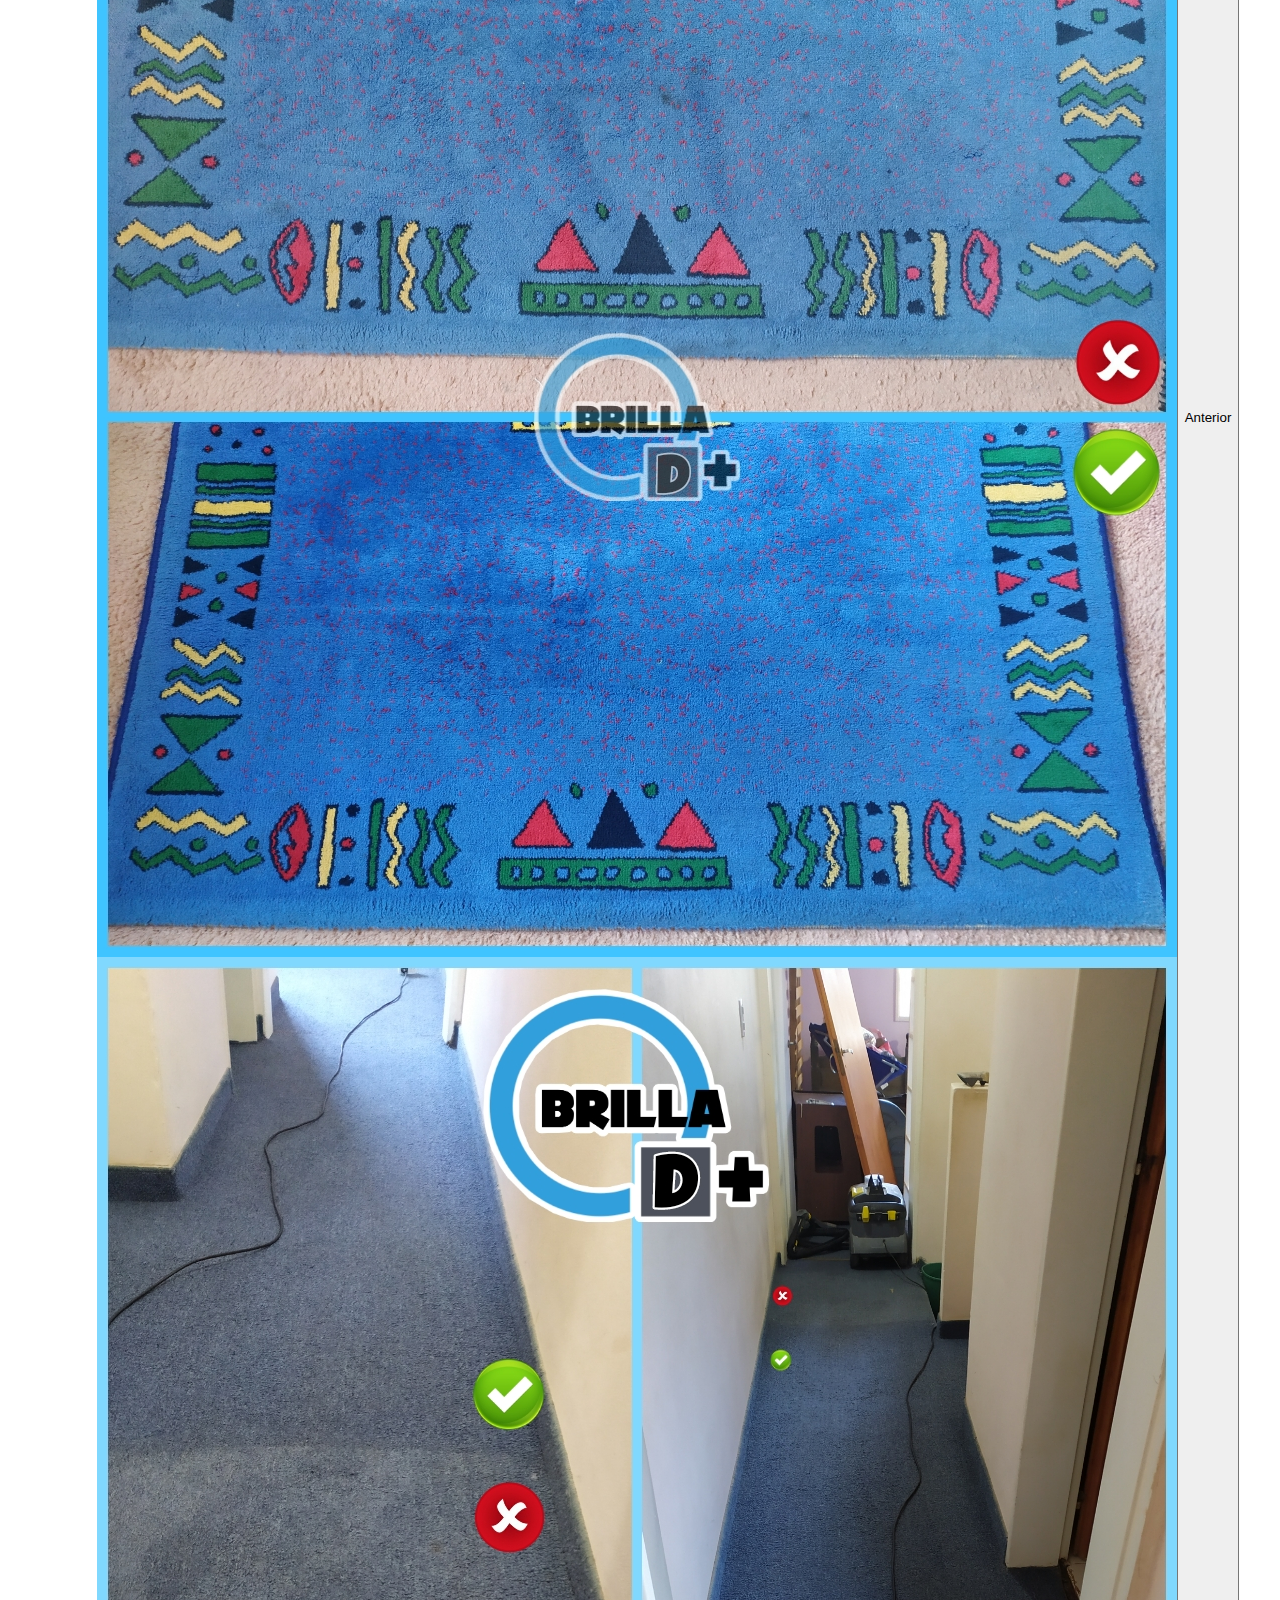
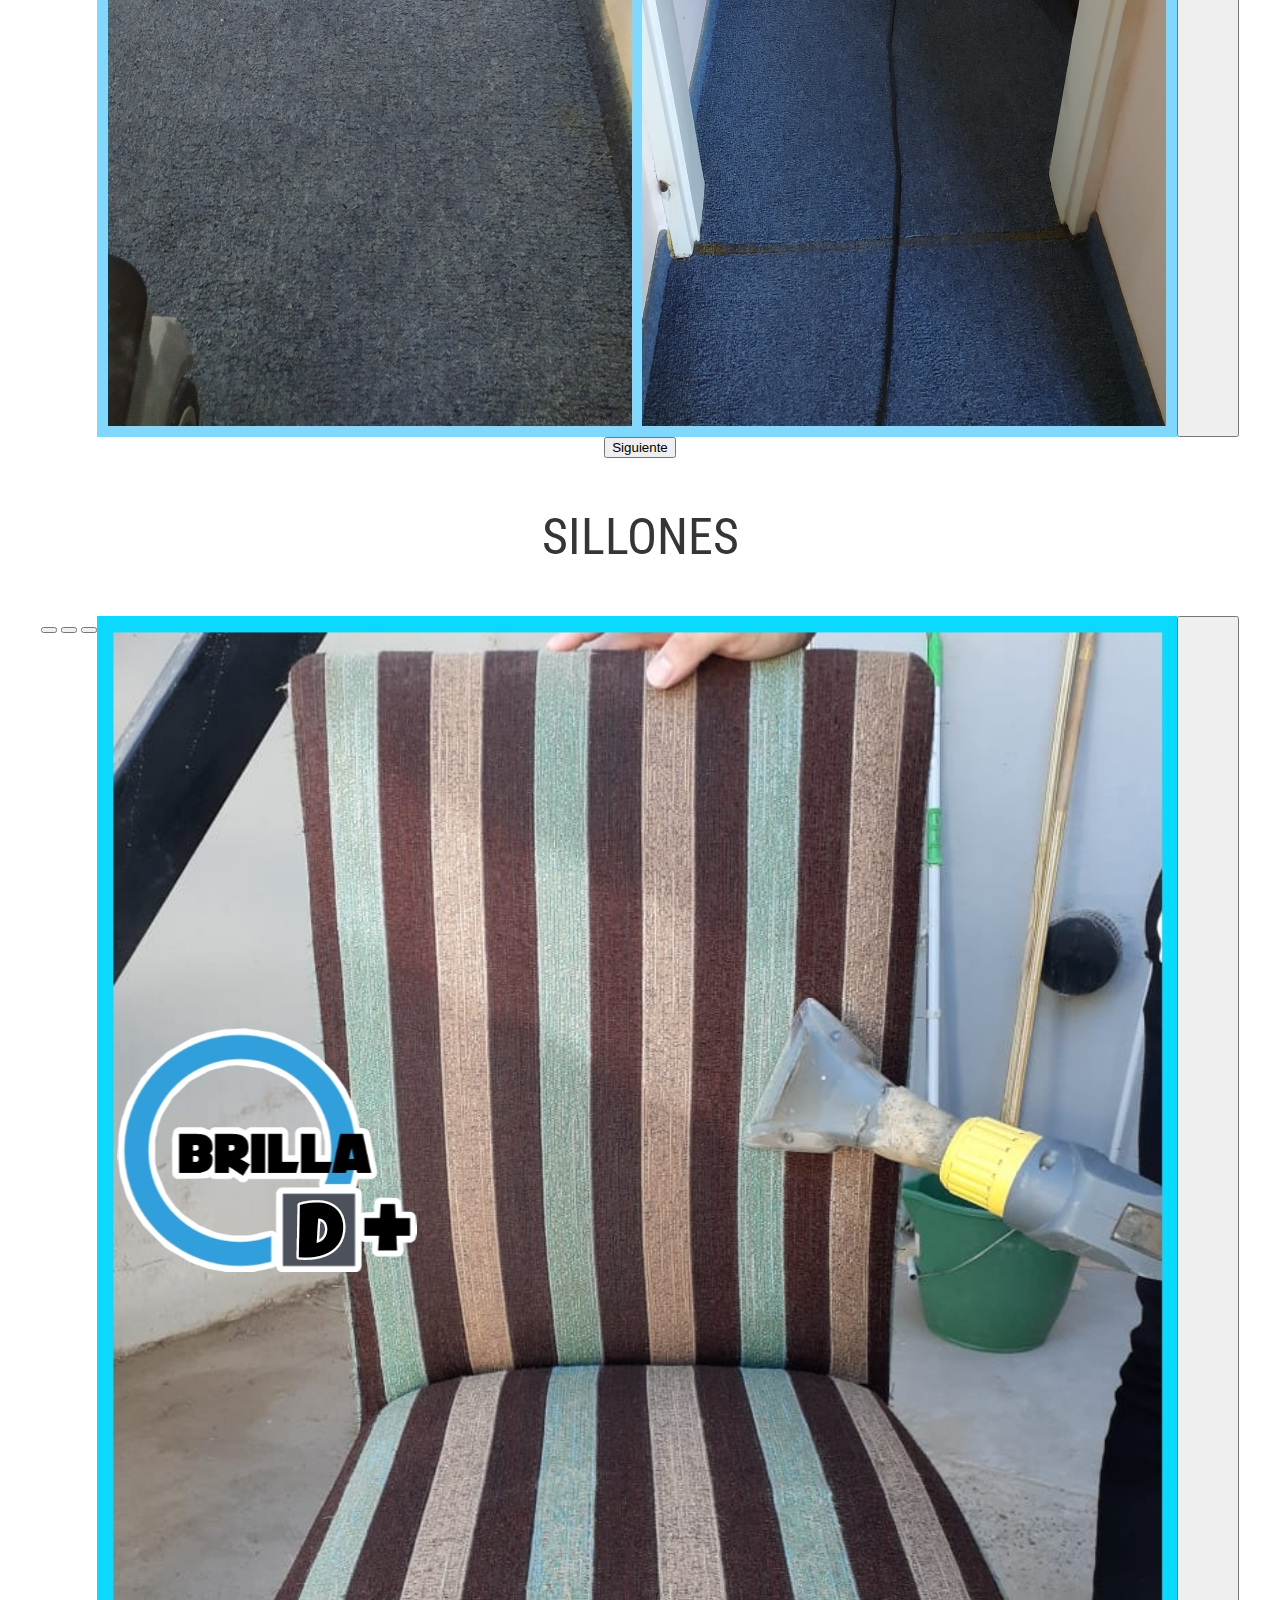
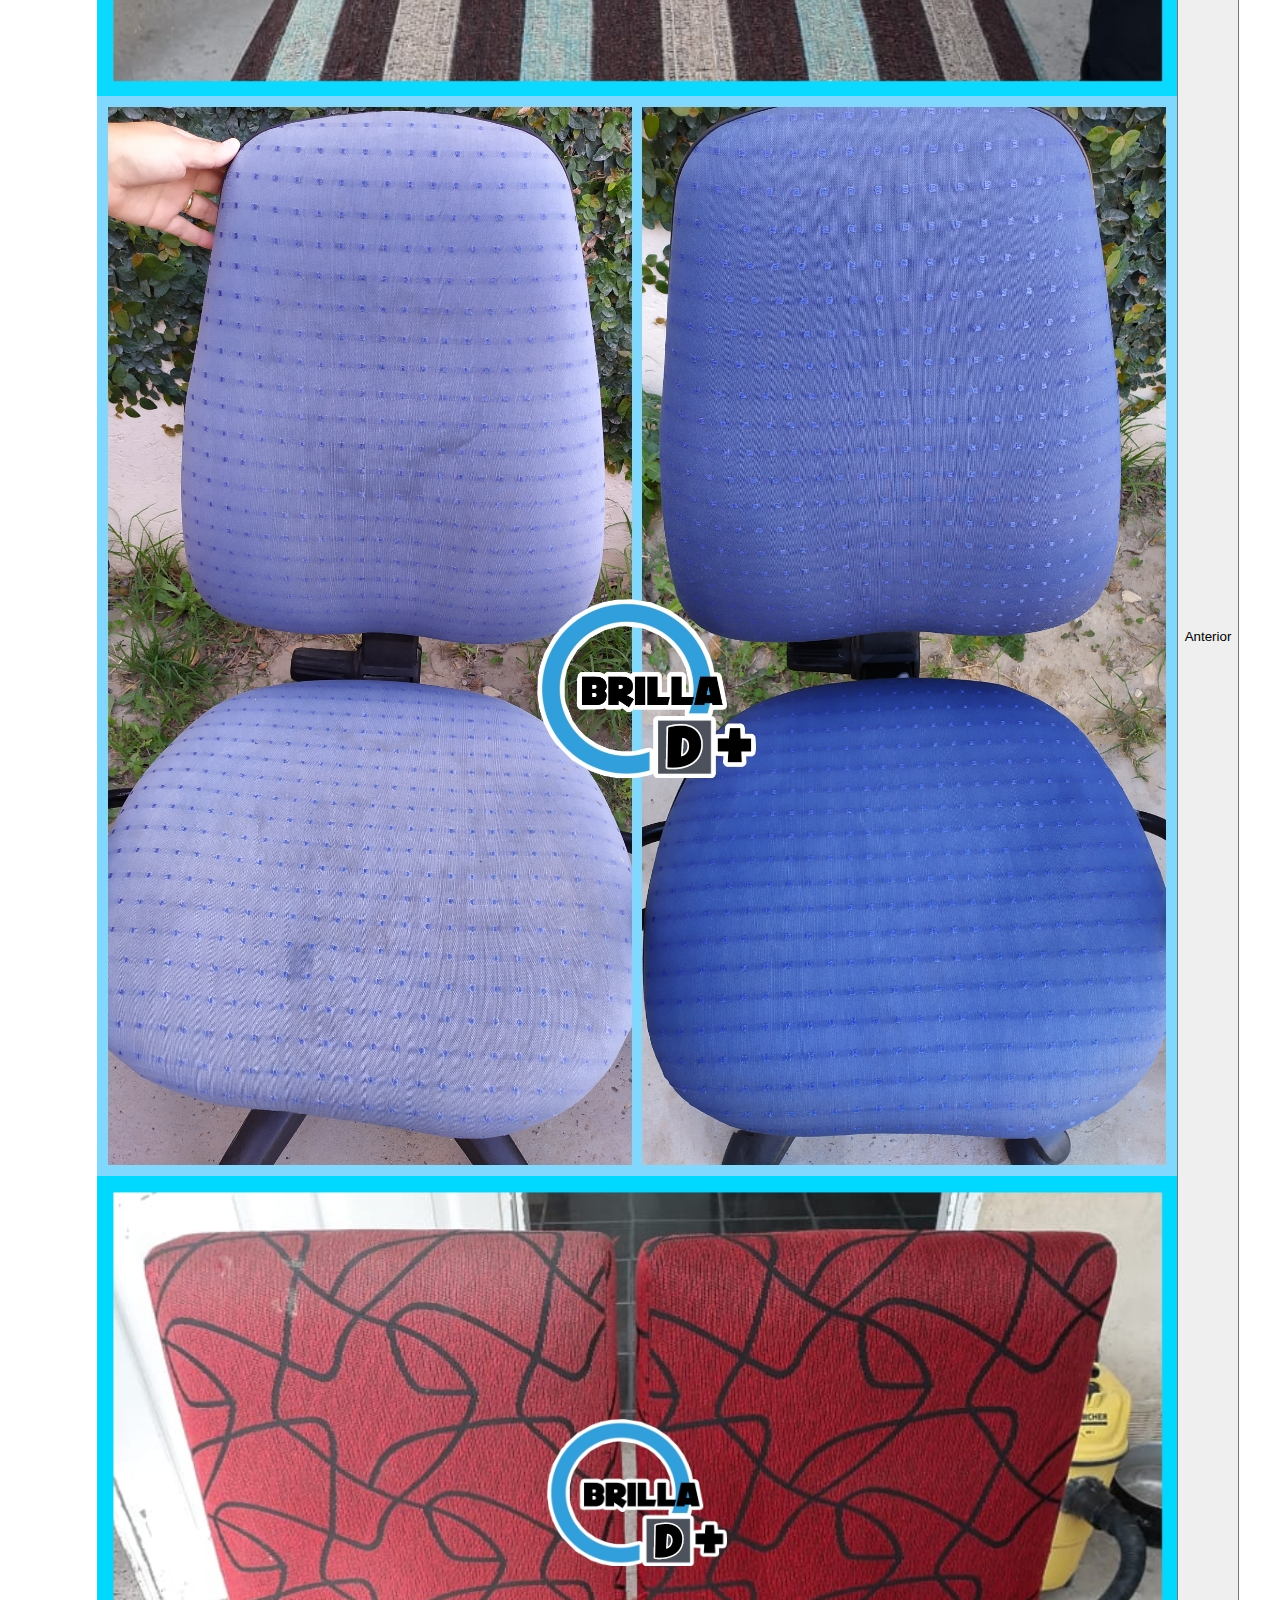
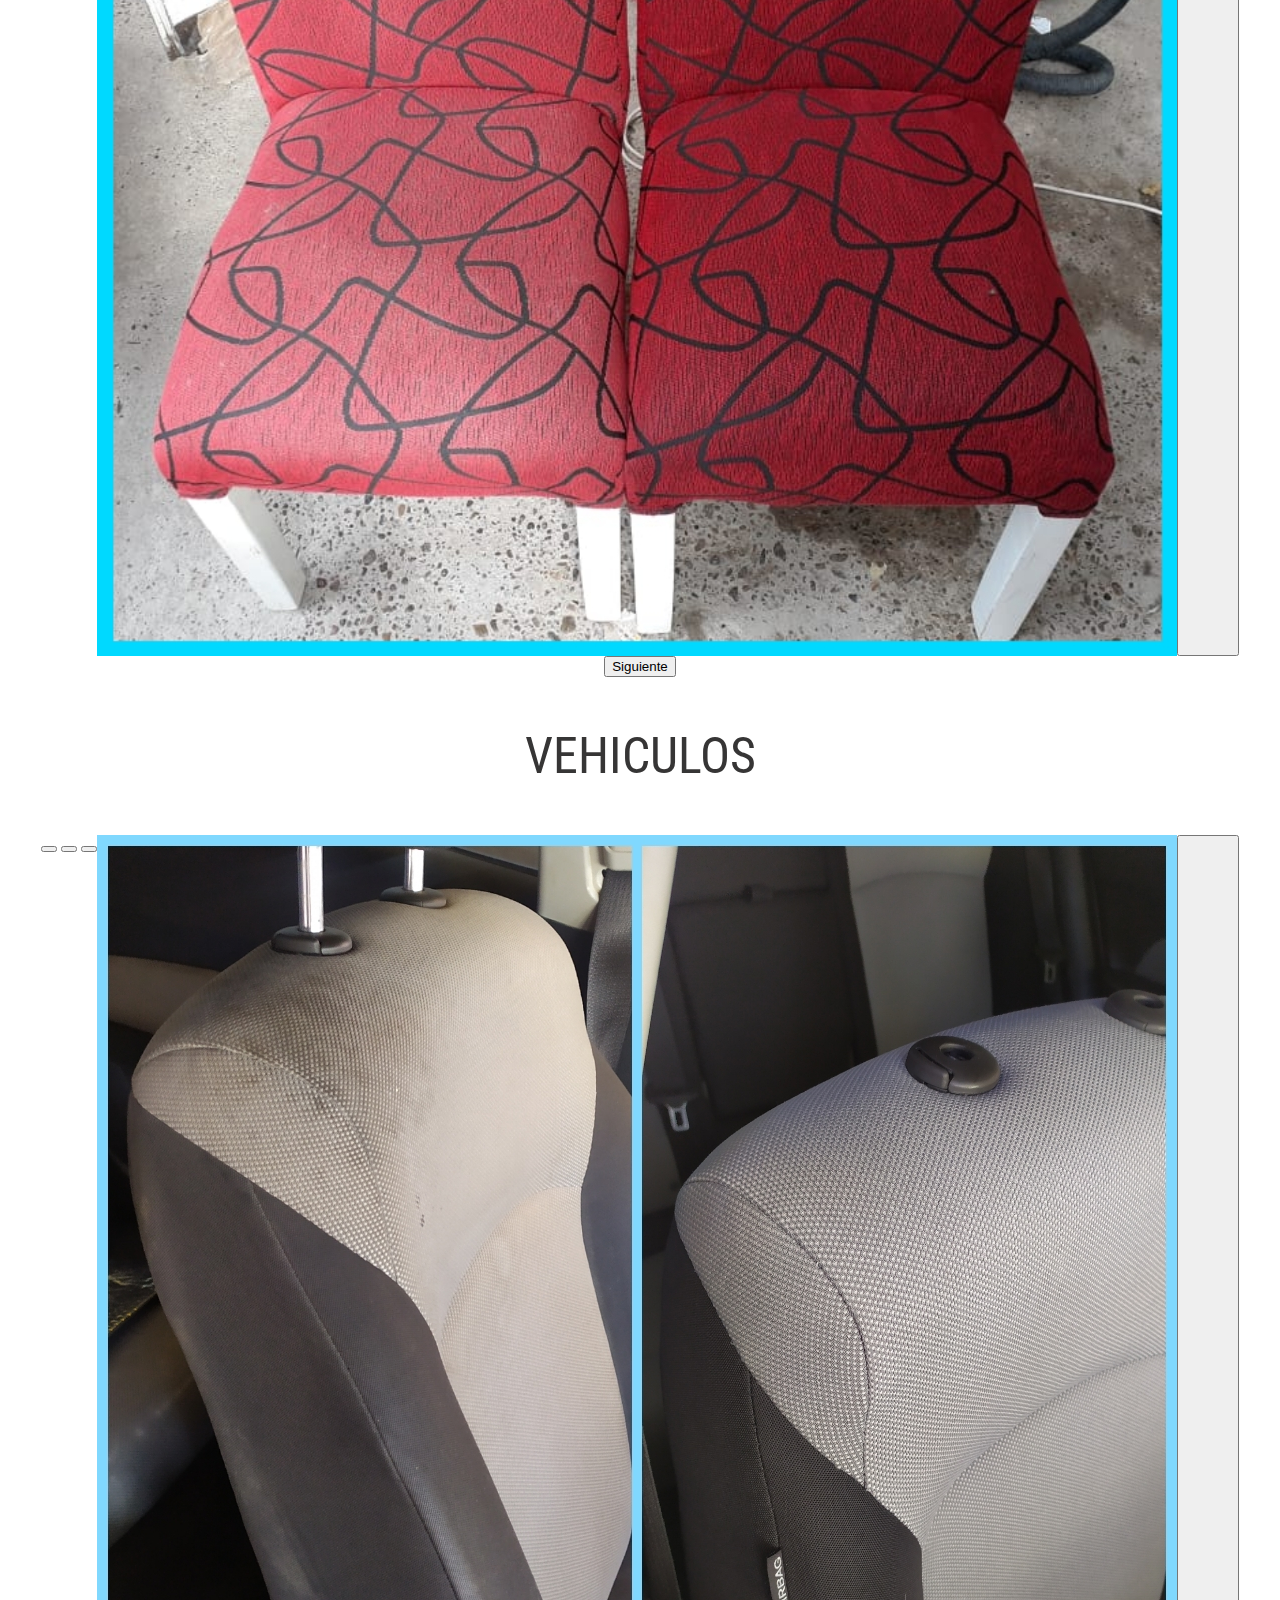
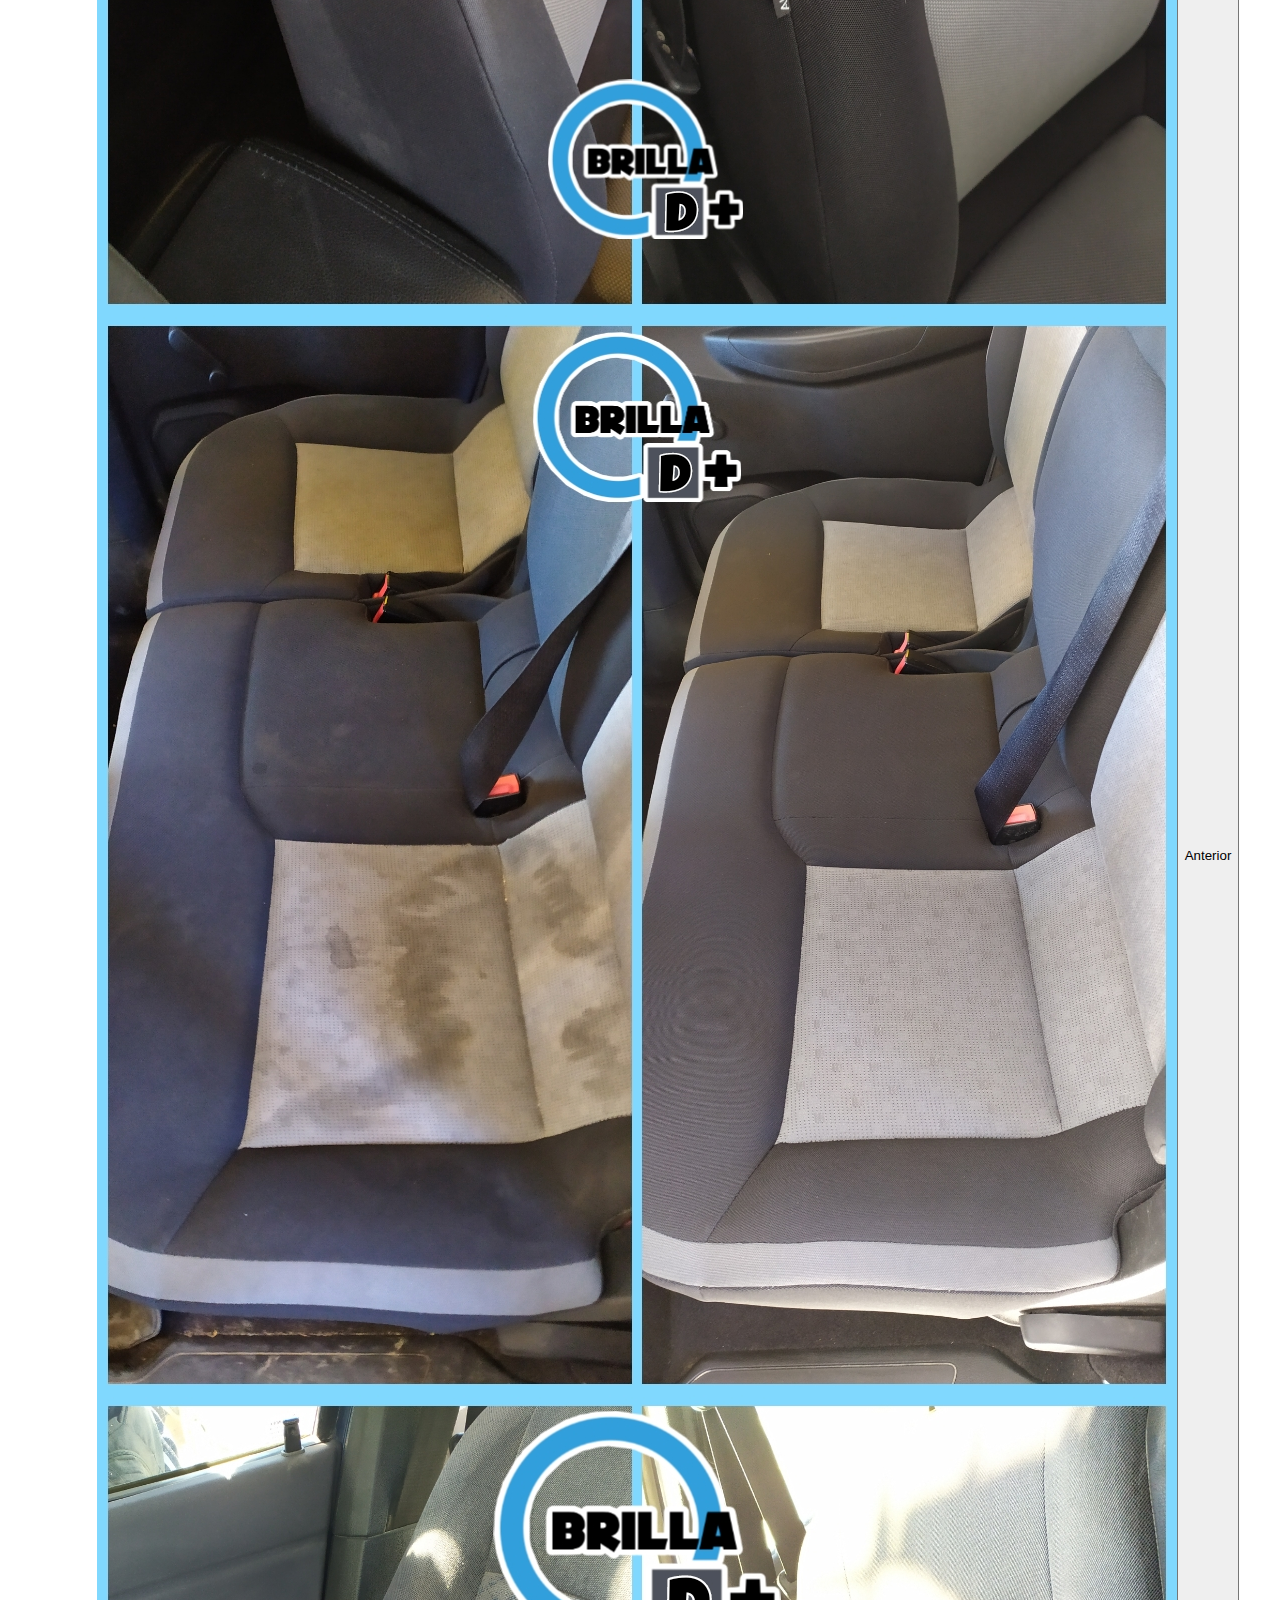
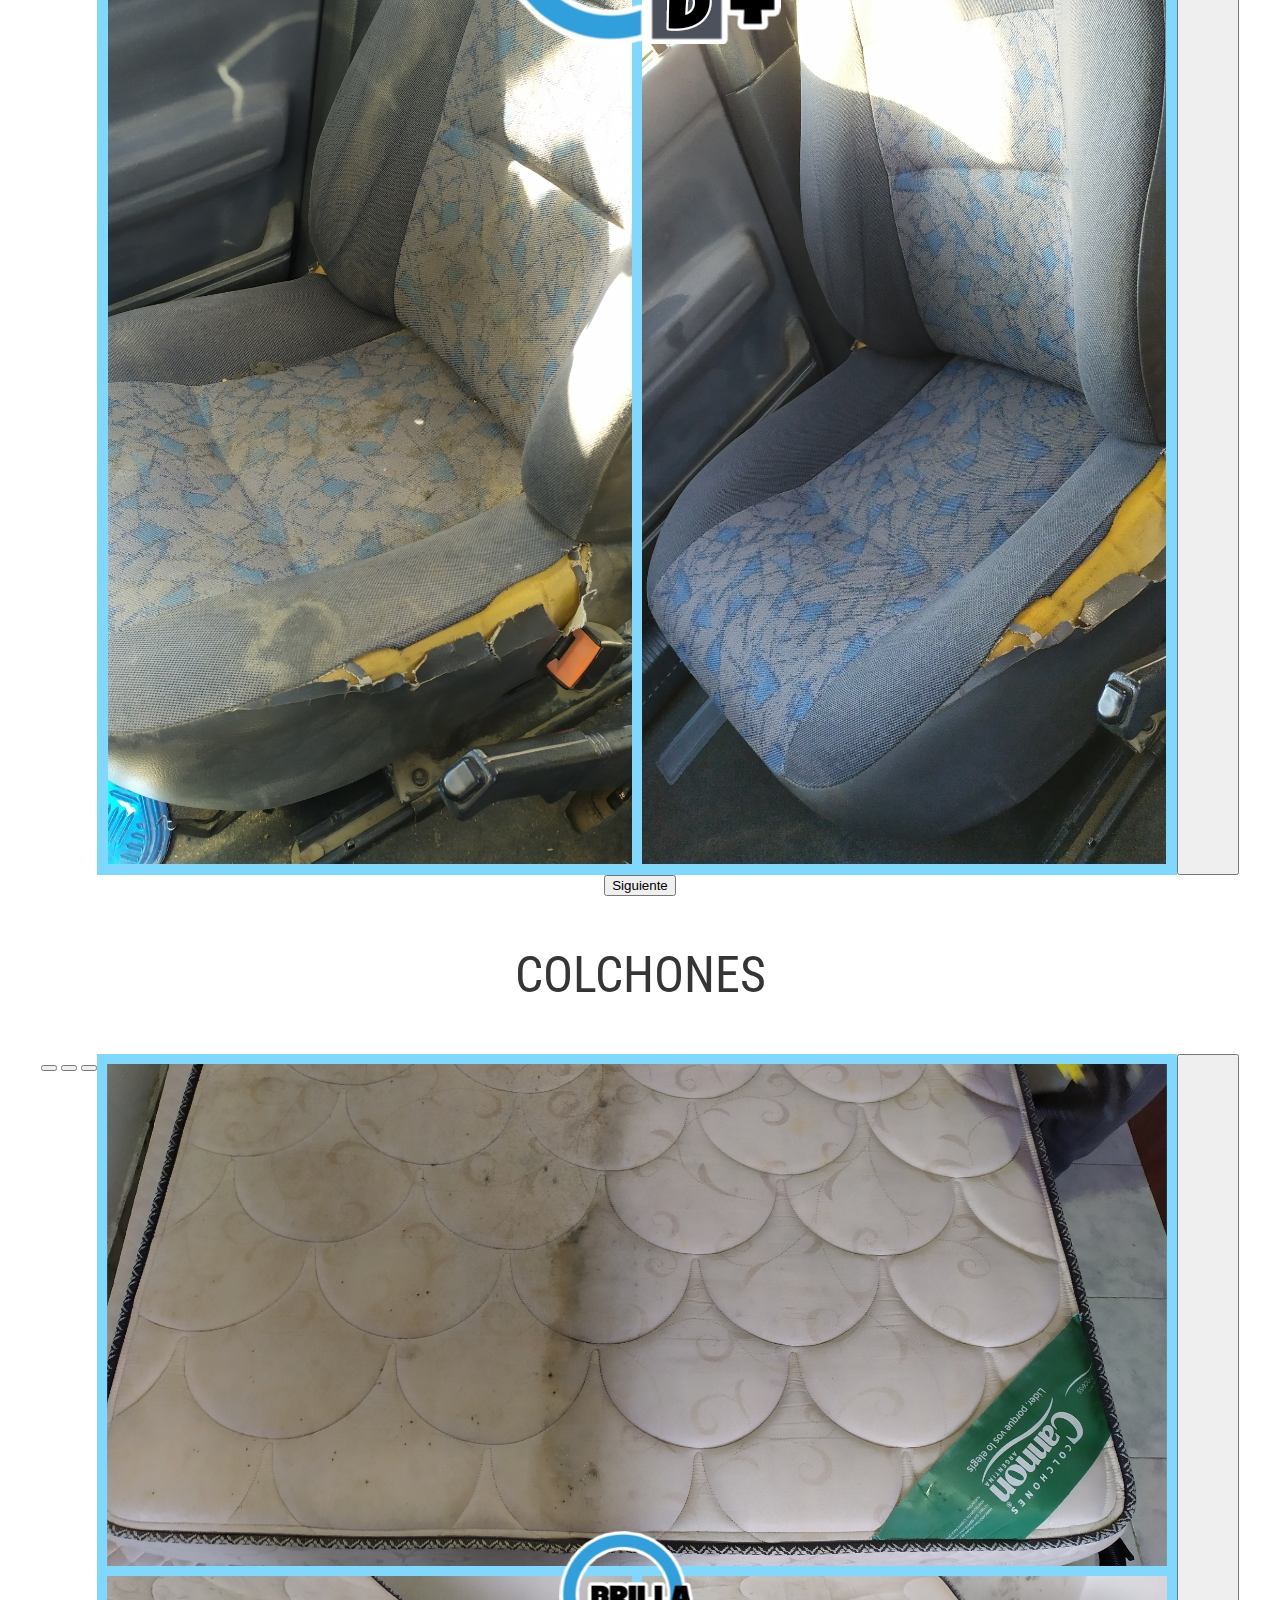
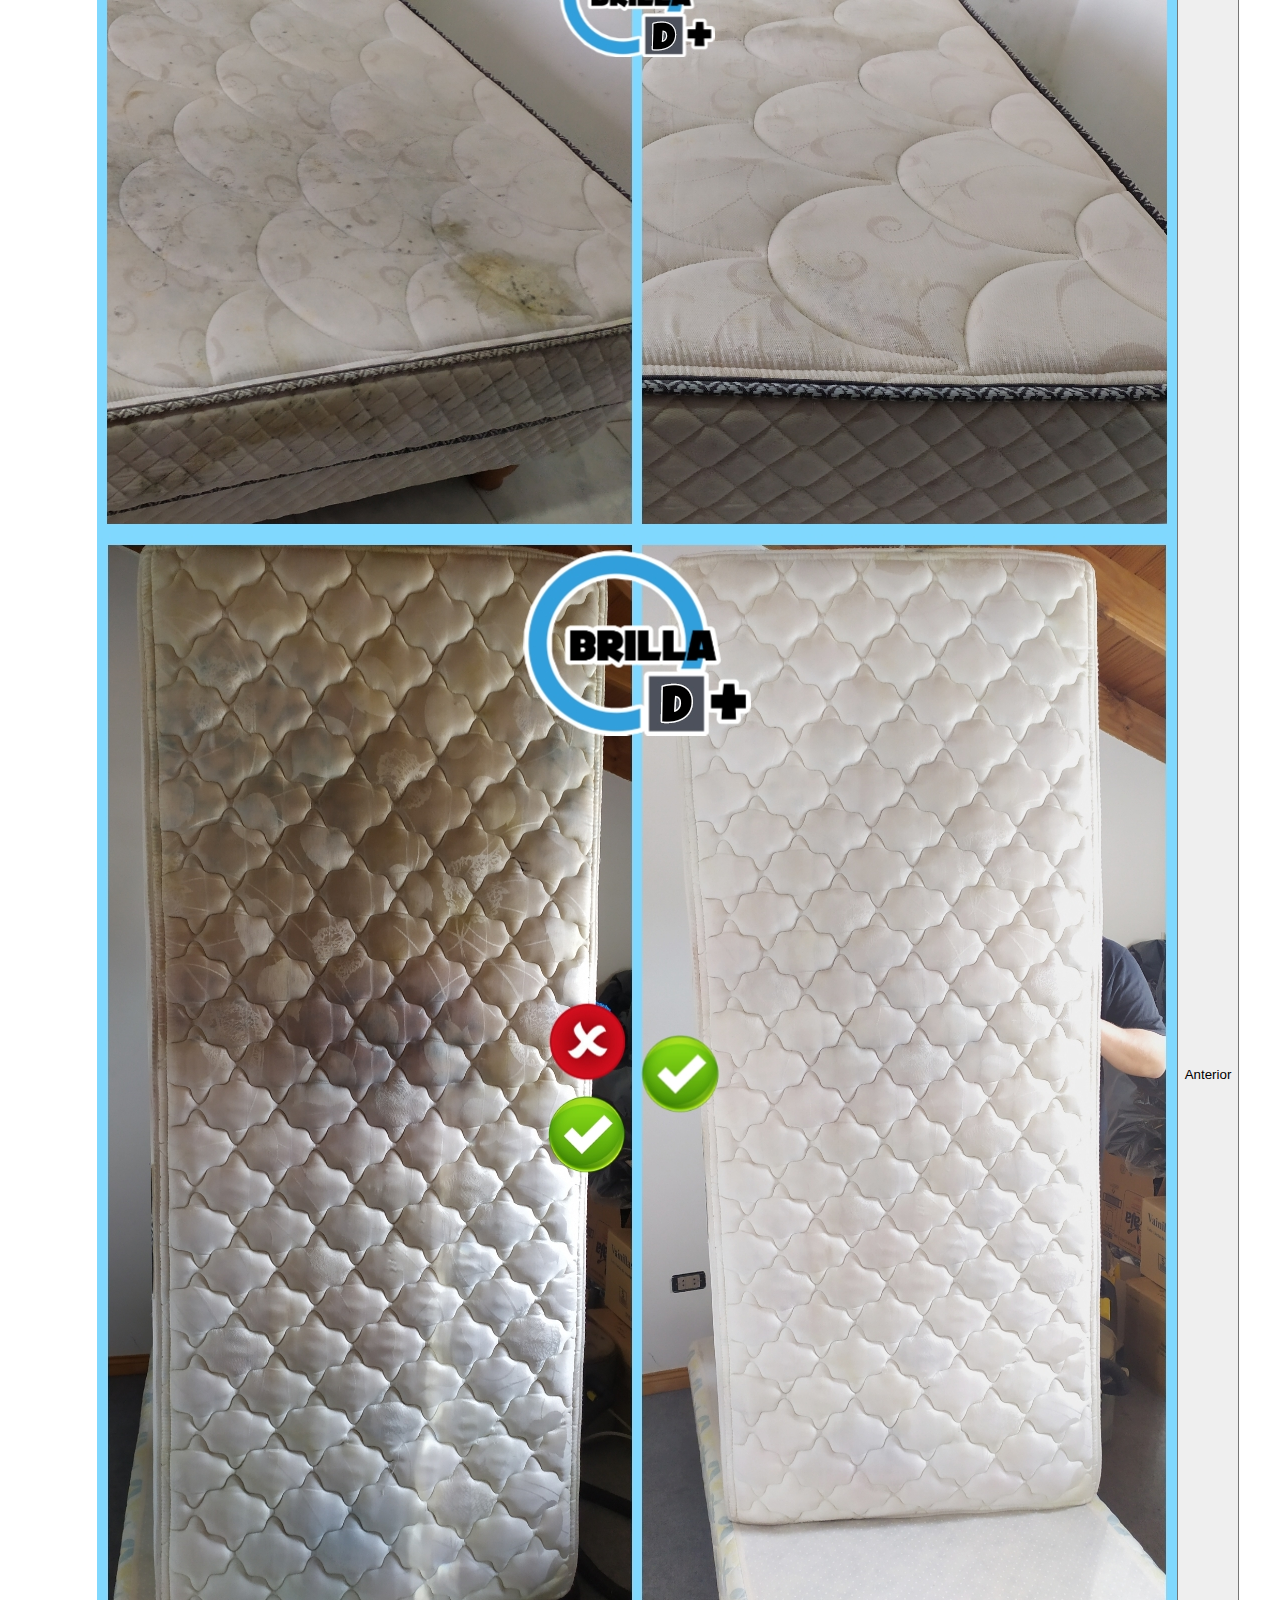
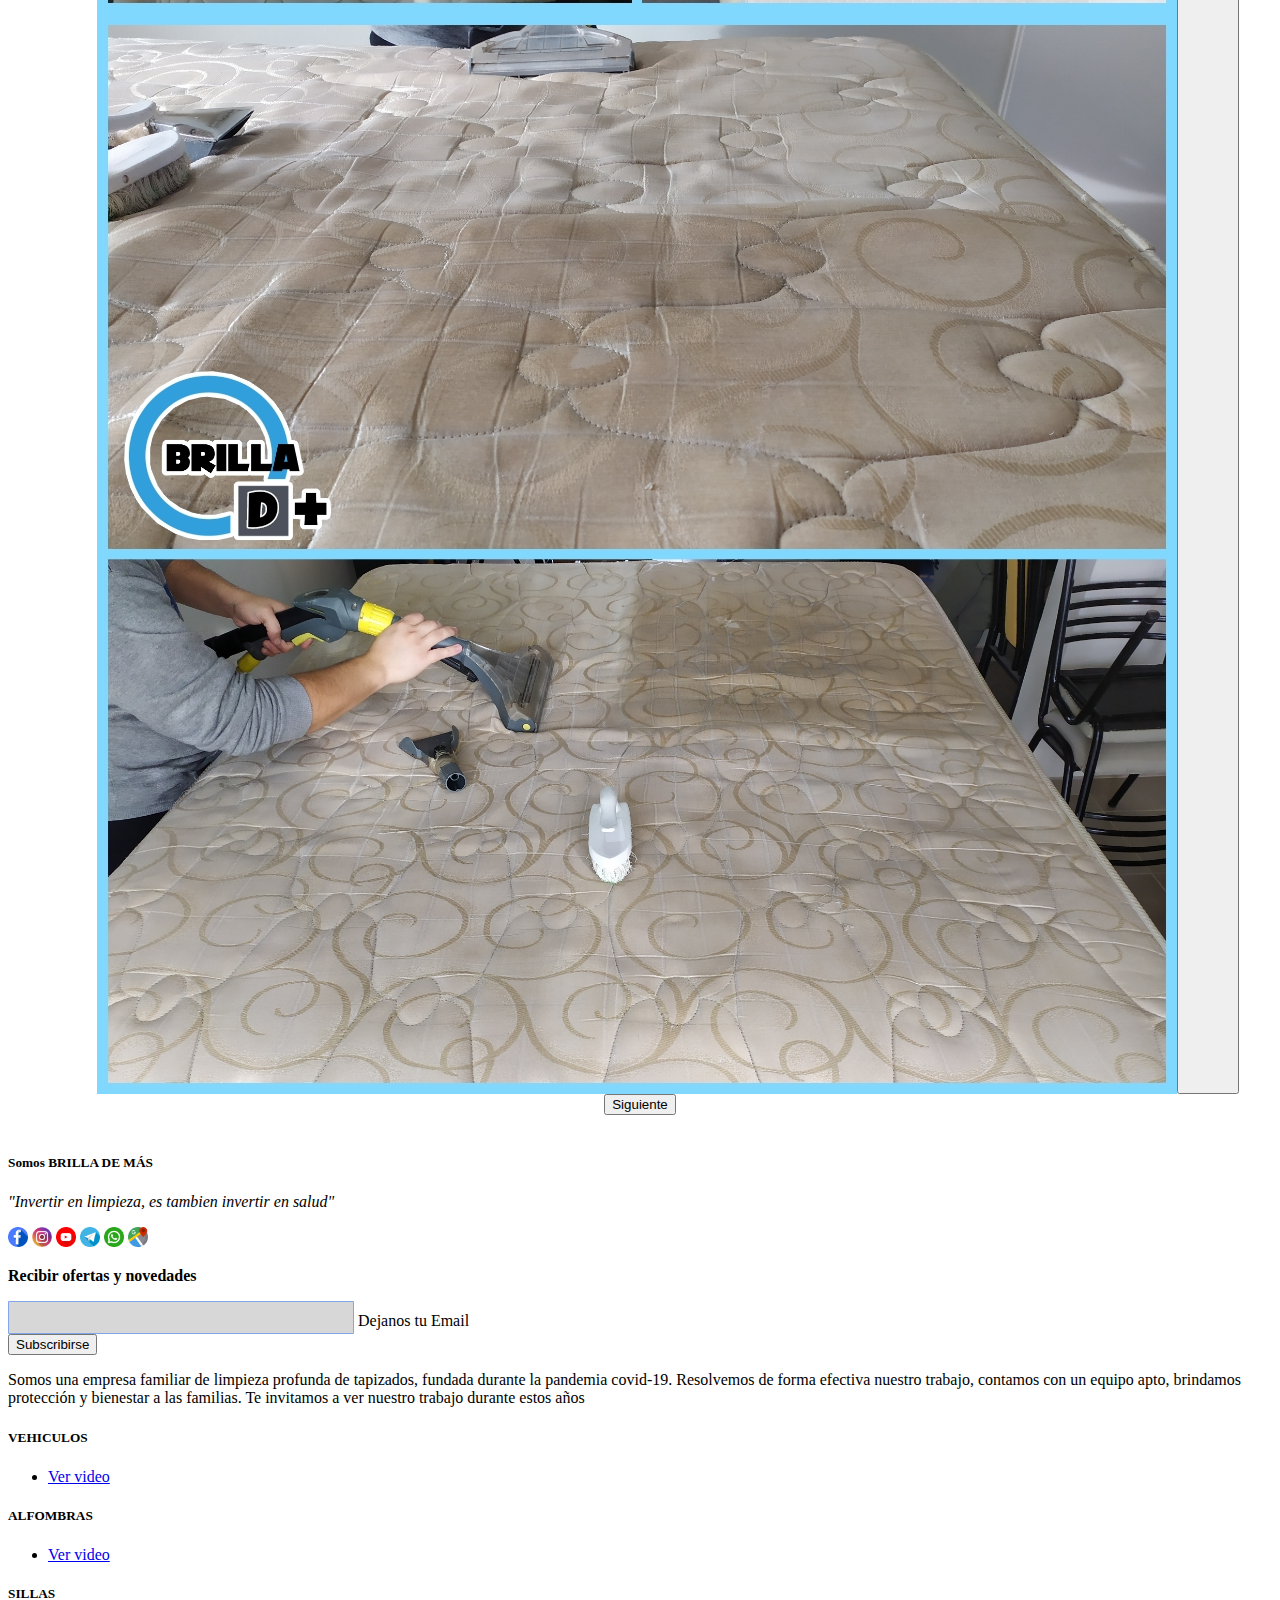
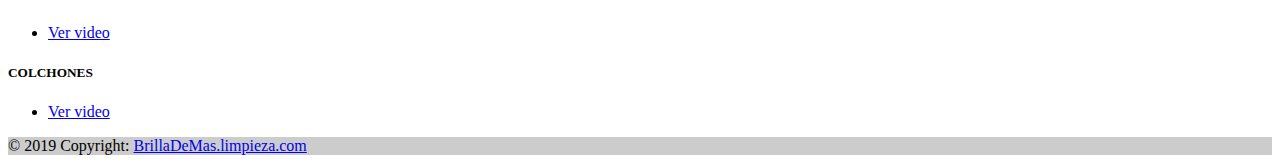
<file: Brilla de Mas/GALERIA.html>
<html>

<head>
    <meta charset="UTF-8">
    <meta name="wiewport" content="width=device-width, initial-scale=1.0">
    <title>Galeria</title>
    <meta name="descripcion" content="limpieza de tapizados en puerto madryn">
    <meta name="keywords"
        content="servicio, limpieza, tapizados, colchones, alfombras, sillones, autos, asientos, sillas, puerto madryn, a domicilio">
    <meta property="og:type" content="limpieza">
    <meta property="og:tittle" content="limpieza de tapizados en puerto madryn">
    <meta property="og:image"
        content="https://encrypted-tbn0.gstatic.com/images?q=tbn:ANd9GcRET-hyhT0pT0nPUiaijmJp1IZ1ucXD8iRuFg&usqp=CAU">
    <link rel="icon" href="img/icono.jpeg">
    <link rel="stylesheet" href="estilos.css">

    <link rel="preconnect" href="https://fonts.googleapis.com">
    <link rel="preconnect" href="https://fonts.gstatic.com" crossorigin>
    <link rel="preconnect" href="https://fonts.gstatic.com" crossorigin>
    <link href="https://fonts.googleapis.com/css2?family=Roboto+Condensed:wght@300&display=swap" rel="stylesheet">
    <link rel="preconnect" href="https://fonts.googleapis.com">

    <link href="https://unpkg.com/aos@2.3.1/dist/aos.css" rel="stylesheet">

    <link href="https://cdn.jsdelivr.net/npm/bootstrap@5.3.0/dist/css/bootstrap.min.css" rel="stylesheet"
        integrity="sha384-9ndCyUaIbzAi2FUVXJi0CjmCapSmO7SnpJef0486qhLnuZ2cdeRhO02iuK6FUUVM" crossorigin="anonymous">

<body>


    <div class="container-fluid">
        <div class="encabezado row">
            <!-- navbar -->
            <nav class="navbar navbar-expand-lg bg-body-tertiary ">
                <div class="container-fluid">
                    <!-- Logo empresa -->
                    <div data-aos="fade-right">
                        <a class="  navbar-brand " href="index.html"><img src="img/iconoencabezado.png" width="100px"
                                height="85px" animate__bounce>
                        </a>
                    </div>
                    <button class="navbar-toggler" type="button" data-bs-toggle="collapse"
                        data-bs-target="#navbarSupportedContent" aria-controls="navbarSupportedContent"
                        aria-expanded="false" aria-label="Toggle navigation">
                        <span class="navbar-toggler-icon"></span>
                    </button>
                    <div class="collapse navbar-collapse" id="navbarSupportedContent">
                        <ul class="navbar-nav me-auto mb-2 mb-lg-0">
                            <li class="nav-item">
                                <a class="nav-link colornav" href="index.html"> INICIO</a>
                            </li>
                            <li class="nav-item">
                                <a class="nav-link colornav" href="galeria.html">GALERIA</a>
                            </li>
                            <li class="nav-item">
                                <a class="nav-link colornav" href="Turnos.html">TURNOS</a>
                            </li>
                            <li class="nav-item">
                                <a class="nav-link colornav" href="MASINFO.html">MAS INFO</a>
                            </li>
                            <li class="nav-item">
                                <a class="nav-link colornav"
                                    href="https://www.google.com/maps/place/BRILLA+D%2B+%2F+LIMPIEZA+DE+TAPIZADOS/@-42.7690713,-65.0508713,17z/data=!4m16!1m7!3m6!1s0xbe0235cff4bd3ab3:0xa69bd8944d1ccf2b!2sBRILLA+D%2B+%2F+LIMPIEZA+DE+TAPIZADOS!8m2!3d-42.7690713!4d-65.0508713!16s%2Fg%2F11rrqqhrbg!3m7!1s0xbe0235cff4bd3ab3:0xa69bd8944d1ccf2b!8m2!3d-42.7690713!4d-65.0508713!9m1!1b1!16s%2Fg%2F11rrqqhrbg?entry=ttu"
                                    target="_blank">CALIFICACIONES</a>
                            </li>
                        </ul>
                    </div>
                </div>
            </nav>
        </div>
        <!-- main -->
        <div class=" container-fluid">
            <div class="carrouselprincipal row">
                <!-- Carrousel N°1 -->
                <div class="carrolusel1">
                    <div class="titulocarrousel">
                        <p>ALFOMBRAS</p>
                    </div>

                    <div id="carouselExampleIndicators" class="carousel slide w-50 h-100">
                        <div class="carousel-indicators">
                            <button type="button" data-bs-target="#carouselExampleIndicators" data-bs-slide-to="0"
                                class="active" aria-current="true" aria-label="Slide 1"></button>
                            <button type="button" data-bs-target="#carouselExampleIndicators" data-bs-slide-to="1"
                                aria-label="Slide 2"></button>
                            <button type="button" data-bs-target="#carouselExampleIndicators" data-bs-slide-to="2"
                                aria-label="Slide 3"></button>
                        </div>
                        <div class="carousel-inner ">
                            <div class="carousel-item active">
                                <img src="img/1a.jpg" class="d-block w-100" alt="ALFOMBRA">
                            </div>
                            <div class="carousel-item">
                                <img src="img/2a.jpg" class="d-block w-100" alt="ALFOMBRA">
                            </div>
                            <div class="carousel-item">
                                <img src="img/3a.jpg" class="d-block w-100" alt="ALFOMBRA">
                            </div>
                        </div>
                        <button class="carousel-control-prev" type="button" data-bs-target="#carouselExampleIndicators"
                            data-bs-slide="prev">
                            <span class="carousel-control-prev-icon" aria-hidden="true"></span>
                            <span class="visually-hidden">Anterior</span>
                        </button>
                        <button class="carousel-control-next" type="button" data-bs-target="#carouselExampleIndicators"
                            data-bs-slide="next">
                            <span class="carousel-control-next-icon" aria-hidden="true"></span>
                            <span class="visually-hidden">Siguiente</span>
                        </button>
                    </div>
                </div>
            </div>
            <div class="carrouselprincipal row">
                <!-- Carrousel N°2 -->
                <div class="carrolusel2">
                    <div class="titulocarrousel">
                        <p>SILLONES</p>
                    </div>
                    <div id="carouselExampleIndicators2" class="carousel slide w-50 h-100">
                        <div class="carousel-indicators">
                            <button type="button" data-bs-target="#carouselExampleIndicators2" data-bs-slide-to="0"
                                class="active" aria-current="true" aria-label="Slide 1"></button>
                            <button type="button" data-bs-target="#carouselExampleIndicators2" data-bs-slide-to="1"
                                aria-label="Slide 2"></button>
                            <button type="button" data-bs-target="#carouselExampleIndicators2" data-bs-slide-to="2"
                                aria-label="Slide 3"></button>
                        </div>
                        <div class="carousel-inner">
                            <div class="carousel-item active">
                                <img src="img/1s.jpg" class="d-block2 w-100" alt="SILLON">
                            </div>
                            <div class="carousel-item">
                                <img src="img/2s.jpg" class="d-block2 w-100" alt="SILLON">
                            </div>
                            <div class="carousel-item">
                                <img src="img/3s.jpg" class="d-block2 w-100" alt="SILLON">
                            </div>
                        </div>
                        <button class="carousel-control-prev" type="button" data-bs-target="#carouselExampleIndicators2"
                            data-bs-slide="prev">
                            <span class="carousel-control-prev-icon" aria-hidden="true"></span>
                            <span class="visually-hidden">Anterior</span>
                        </button>
                        <button class="carousel-control-next" type="button" data-bs-target="#carouselExampleIndicators2"
                            data-bs-slide="next">
                            <span class="carousel-control-next-icon" aria-hidden="true"></span>
                            <span class="visually-hidden">Siguiente</span>
                        </button>
                    </div>
                </div>
            </div>
            <div class="carrouselprincipal row">
                <!-- Carrousel N°3 -->
                <div class="carrolusel3">
                    <div class="titulocarrousel">
                        <p>VEHICULOS</p>
                    </div>
                    <div id="carouselExampleIndicators3" class="carousel slide w-50 h-100">
                        <div class="carousel-indicators">
                            <button type="button" data-bs-target="#carouselExampleIndicators3" data-bs-slide-to="0"
                                class="active" aria-current="true" aria-label="Slide 1"></button>
                            <button type="button" data-bs-target="#carouselExampleIndicators3" data-bs-slide-to="1"
                                aria-label="Slide 2"></button>
                            <button type="button" data-bs-target="#carouselExampleIndicators3" data-bs-slide-to="2"
                                aria-label="Slide 3"></button>
                        </div>
                        <div class="carousel-inner">
                            <div class="carousel-item active">
                                <img src="img/1v.jpg" class="d-block3 w-100" alt="ASIENTO">
                            </div>
                            <div class="carousel-item">
                                <img src="img/2v.jpg" class="d-block3 w-100" alt="ASIENTO">
                            </div>
                            <div class="carousel-item">
                                <img src="img/3v.jpg" class="d-block3 w-100" alt="ASIENTO">
                            </div>
                        </div>
                        <button class="carousel-control-prev" type="button" data-bs-target="#carouselExampleIndicators3"
                            data-bs-slide="prev">
                            <span class="carousel-control-prev-icon" aria-hidden="true"></span>
                            <span class="visually-hidden">Anterior</span>
                        </button>
                        <button class="carousel-control-next" type="button" data-bs-target="#carouselExampleIndicators3"
                            data-bs-slide="next">
                            <span class="carousel-control-next-icon" aria-hidden="true"></span>
                            <span class="visually-hidden">Siguiente</span>
                        </button>
                    </div>
                </div>
            </div>

            <div class="carrouselprincipal row">
                <!-- Carrousel N°4 -->
                <div class="carrolusel4">
                    <div class="titulocarrousel">
                        <p>COLCHONES</p>
                    </div>
                    <div id="carouselExampleIndicators4" class="carousel slide w-50 h100">
                        <div class="carousel-indicators">
                            <button type="button" data-bs-target="#carouselExampleIndicators4" data-bs-slide-to="0"
                                class="active" aria-current="true" aria-label="Slide 1"></button>
                            <button type="button" data-bs-target="#carouselExampleIndicators4" data-bs-slide-to="1"
                                aria-label="Slide 2"></button>
                            <button type="button" data-bs-target="#carouselExampleIndicators4" data-bs-slide-to="2"
                                aria-label="Slide 3"></button>
                        </div>
                        <div class="carousel-inner">
                            <div class="carousel-item active">
                                <img src="img/1c.jpg" class="d-block4 w-100" alt="COLCHON">
                            </div>
                            <div class="carousel-item">
                                <img src="img/2c.jpg" class="d-block4 w-100" alt="COLCHON">
                            </div>
                            <div class="carousel-item">
                                <img src="img/3c.jpg" class="d-block4 w-100" alt="COLCHON">
                            </div>
                        </div>
                        <button class="carousel-control-prev" type="button" data-bs-target="#carouselExampleIndicators4"
                            data-bs-slide="prev">
                            <span class="carousel-control-prev-icon" aria-hidden="true"></span>
                            <span class="visually-hidden">Anterior</span>
                        </button>
                        <button class="carousel-control-next" type="button" data-bs-target="#carouselExampleIndicators4"
                            data-bs-slide="next">
                            <span class="carousel-control-next-icon" aria-hidden="true"></span>
                            <span class="visually-hidden">Siguiente</span>
                        </button>
                    </div>
                </div>
            </div>
        </div>

        <!-- Footer -->
        <footer class="bg-dark text-center text-white">
            <!-- Grid container -->

            <div class="card-footer "><br>
                <h5 class="card-title m-1">Somos BRILLA DE MÁS</h5>
                <p class="card-text"><em>"Invertir en limpieza, es tambien invertir en salud"</em></p>

            </div>
            <div class="container p-4">
                <!-- Section: Social media -->
                <section class="mb-4">
                    <!-- Facebook -->
                    <a class="btn btn-outline-light btn-floating m-1" href="https://www.facebook.com/BRILLA.DE.MAS"
                        target="_blank" role="button"><img src="img/facebook.png" width="20px"></img></a>


                    <!-- Instagram -->
                    <a class="btn btn-outline-light btn-floating m-1" href="#!" role="button"><img
                            src="img/instagram.png" width="20px"></img></a>

                    <!-- Youtube -->
                    <a class="btn btn-outline-light btn-floating m-1" href="#!" role="button"><img src="img/youtube.png"
                            width="20px"></img></a>

                    <!-- Telegram -->
                    <a class="btn btn-outline-light btn-floating m-1" href="#!" role="button"><img
                            src="img/telegram.png" width="20px"></img></a>

                    <!-- whatsApp -->
                    <a class="btn btn-outline-light btn-floating m-1" href="https://wa.me/+5492804970323"
                        target="_blank" role="button"><img src="img/whatsapp.png" width="20px"></img></a>

                    <!-- GoogleMaps -->
                    <a class="btn btn-outline-light btn-floating m-1" href="https://goo.gl/maps/bsATt2vRfiqD8X1Y6 role="
                        target="_blank" role="button"><img src="img/google-maps.png" width="20px"></img></a>

                </section>
                <!-- Section: Social media -->

                <!-- Section: Form -->
                <section class="">
                    <form action="">
                        <!--Grid row-->
                        <div class="row d-flex justify-content-center">
                            <!--Grid column-->
                            <div class="col-auto">
                                <p class="pt-2">
                                    <strong>Recibir ofertas y novedades</strong>
                                </p>
                            </div>
                            <!--Grid column-->

                            <!--Grid column-->
                            <div class="col-md-5 col-12">
                                <!-- Email input -->
                                <div class="form-outline form-white mb-4">
                                    <input type="email" id="form5Example21" class="form-control" />
                                    <label class="form-label" for="form5Example21">Dejanos tu Email</label>
                                </div>
                            </div>
                            <!--Grid column-->

                            <!--Grid column-->
                            <div class="col-auto">
                                <!-- Submit button -->
                                <button type="submit" class="btn btn-outline-light mb-4">
                                    Subscribirse
                                </button>
                            </div>
                            <!--Grid column-->
                        </div>
                        <!--Grid row-->
                    </form>
                </section>
                <!-- Section: Form -->

                <!-- Section: Text -->
                <section class="mb-4">
                    <p>
                        Somos una empresa familiar de limpieza profunda de tapizados, fundada durante la pandemia
                        covid-19.
                        Resolvemos de forma efectiva nuestro trabajo, contamos con un equipo apto, brindamos protección
                        y
                        bienestar a las familias.
                        Te invitamos a ver nuestro trabajo durante estos años
                    </p>
                </section>
                <!-- Section: Text -->

                <!-- Section: Links -->
                <section class="">
                    <!--Grid row-->
                    <div class="row">
                        <!--Grid column-->
                        <div class="col-lg-3 col-md-6 mb-4 mb-md-0">
                            <h5 class="text-uppercase">VEHICULOS</h5>

                            <ul class="list-unstyled mb-0">
                                <li>
                                    <a href="https://m.facebook.com/story.php?story_fbid=pfbid029gRidBxvSJMHaghAiq68dcs6ULgpYDrFa11ENs7TbzYZryAhdyaXd9vpMA69vr1Dl&id=100048778263518&mibextid=Nif5oz"
                                        target="_blank" class="text-white">Ver video </a>
                                </li>
                            </ul>
                        </div>
                        <!--Grid column-->

                        <!--Grid column-->
                        <div class="col-lg-3 col-md-6 mb-4 mb-md-0">
                            <h5 class="text-uppercase">ALFOMBRAS</h5>

                            <ul class="list-unstyled mb-0">
                                <li>
                                    <a href="https://m.facebook.com/story.php?story_fbid=pfbid05crwPFuDNhgxeAfYgRSuH5Q4nntCDTNxtpJ66x7xBc8QkJLWfxxja5j8YxivEfekl&id=100048778263518&mibextid=Nif5oz!"
                                        target="_blank" class="text-white">Ver video</a>
                                </li>

                            </ul>
                        </div>
                        <!--Grid column-->

                        <!--Grid column-->
                        <div class="col-lg-3 col-md-6 mb-4 mb-md-0">
                            <h5 class="text-uppercase">SILLAS</h5>

                            <ul class="list-unstyled mb-0">
                                <li>
                                    <a href="https://m.facebook.com/story.php?story_fbid=pfbid0282DGwQQNhbid8WhcH8dCByTjkGigbhEQRk4H3tFiuFTSEJhBKY81y8btE28RMDdWl&id=100048778263518&mibextid=Nif5oz"
                                        target="_blank" class="text-white">Ver video</a>
                                </li>

                            </ul>
                        </div>
                        <!--Grid column-->

                        <!--Grid column-->
                        <div class="col-lg-3 col-md-6 mb-4 mb-md-0">
                            <h5 class="text-uppercase">COLCHONES</h5>

                            <ul class="list-unstyled mb-0">
                                <li>
                                    <a href="https://m.facebook.com/story.php?story_fbid=pfbid0zfkJXDoZFrHQVkMMm3Jq1uUjDGjgNKCTJi81HsJGbuVApBQKaxnifNKDHsLXLdX2l&id=100048778263518&mibextid=Nif5oz"
                                        target="_blank" class="text-white">Ver video</a>
                                </li>

                            </ul>
                        </div>
                        <!--Grid column-->
                    </div>
                    <!--Grid row-->
                </section>
                <!-- Section: Links -->
            </div>
            <!-- Grid container -->

            <!-- Copyright -->
            <div class="text-center p-3" style="background-color: rgba(0, 0, 0, 0.2);">
                © 2019 Copyright:
                <a class="text-white" href="#!">BrillaDeMas.limpieza.com</a>
            </div>
            <!-- Copyright -->
        </footer>
        <!-- Footer -->
    </div>



    <script src="https://unpkg.com/aos@2.3.1/dist/aos.js"></script>
    <script>
        AOS.init();
    </script>


    <script src="https://cdn.jsdelivr.net/npm/bootstrap@5.3.0/dist/js/bootstrap.bundle.min.js"
        integrity="sha384-geWF76RCwLtnZ8qwWowPQNguL3RmwHVBC9FhGdlKrxdiJJigb/j/68SIy3Te4Bkz"
        crossorigin="anonymous"></script>
</body>

</html>
</file>
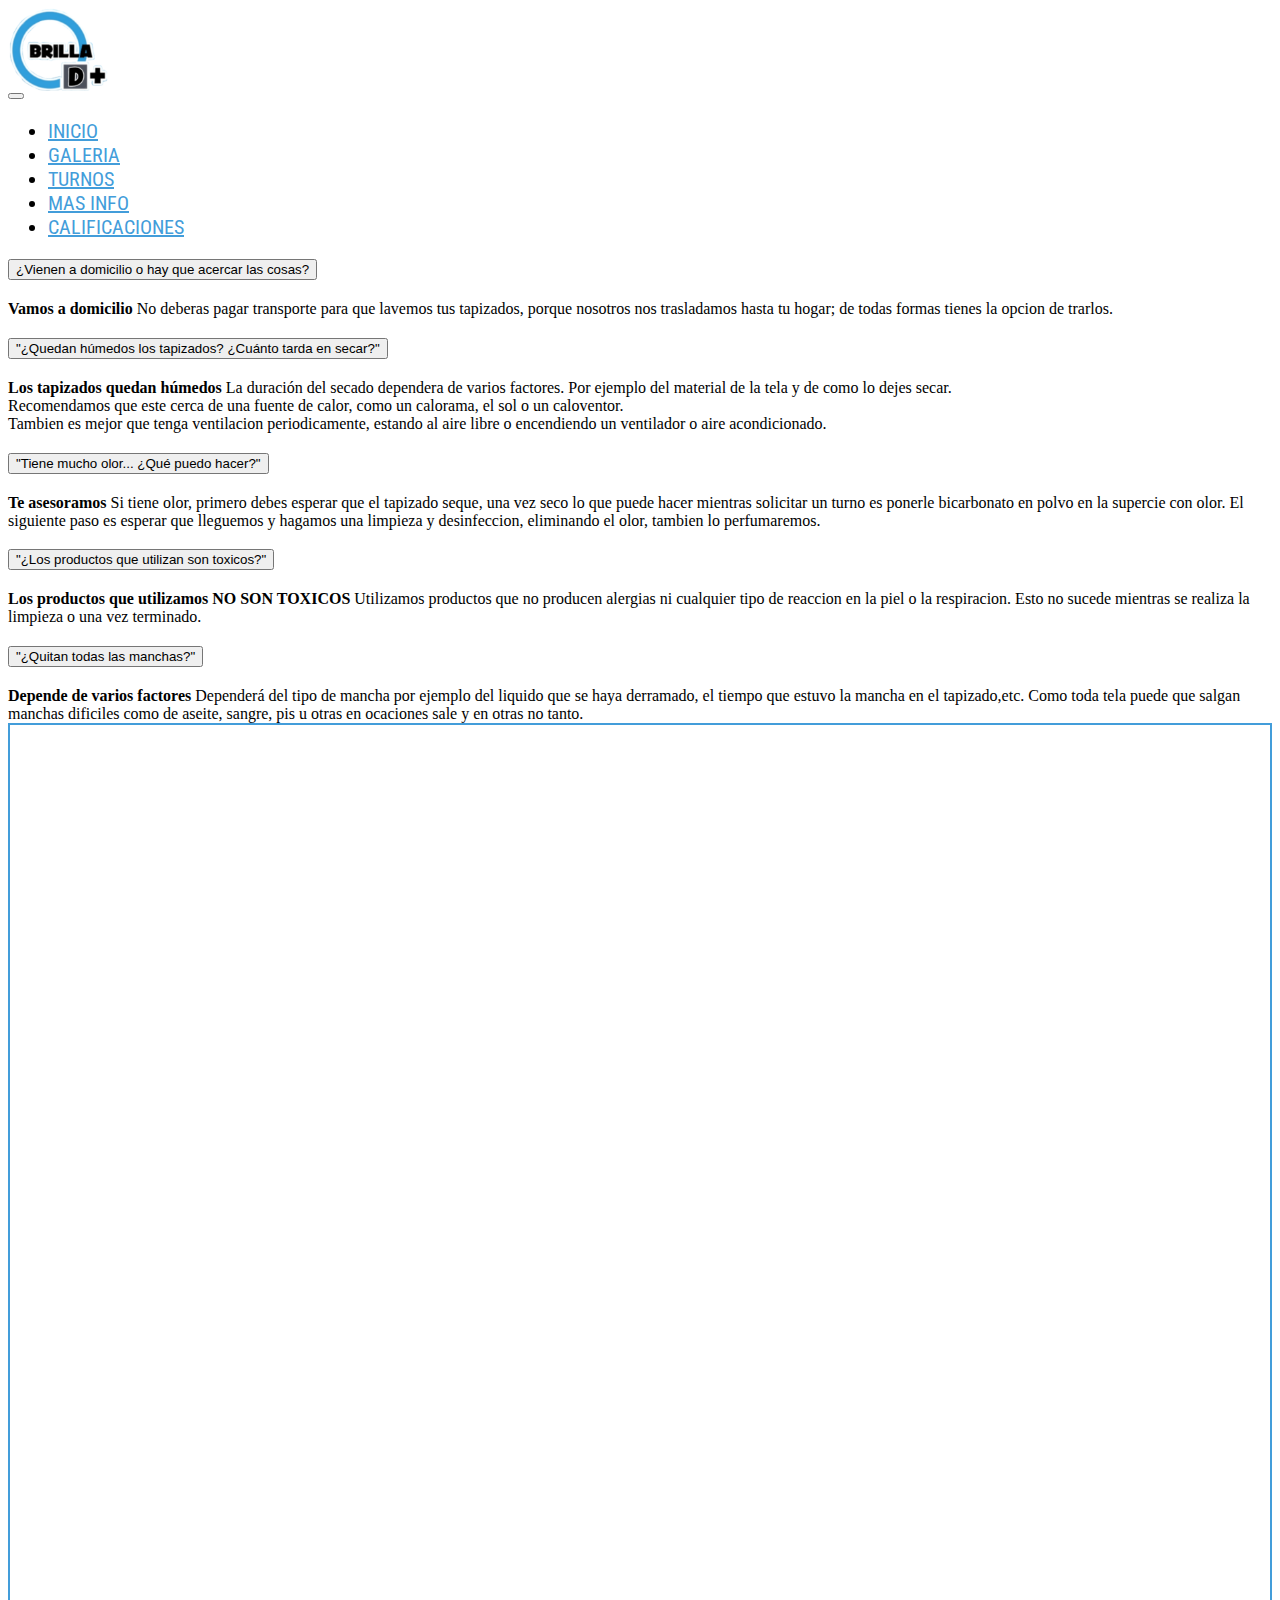
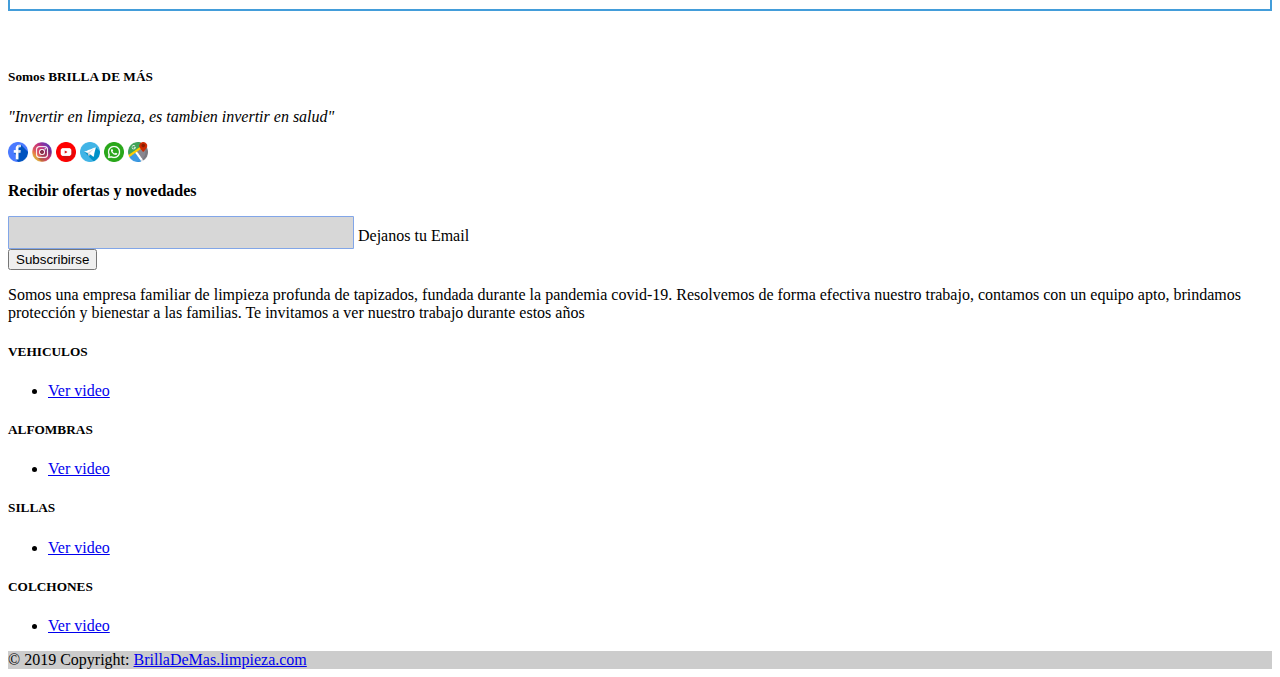
<file: Brilla de Mas/MASINFO.html>
<html>

<head>
    <meta charset="UTF-8">
    <meta name="wiewport" content="width=device-width, initial-scale=1.0">
    <title>MasInfo</title>
    <meta name="descripcion" content="limpieza de tapizados en puerto madryn">
    <meta name="keywords"
        content="servicio, limpieza, tapizados, colchones, alfombras, sillones, autos, asientos, sillas, puerto madryn, a domicilio">
    <meta property="og:type" content="limpieza">
    <meta property="og:tittle" content="limpieza de tapizados en puerto madryn">
    <meta property="og:image"
        content="https://encrypted-tbn0.gstatic.com/images?q=tbn:ANd9GcRET-hyhT0pT0nPUiaijmJp1IZ1ucXD8iRuFg&usqp=CAU">


    <link rel="preconnect" href="https://fonts.googleapis.com">
    <link rel="preconnect" href="https://fonts.gstatic.com" crossorigin>
    <link href="https://fonts.googleapis.com/css2?family=Kalam:wght@300;400&display=swap" rel="stylesheet">

    <link rel="icon" href="img/icono.jpeg">
    <link rel="stylesheet" href="estilos.css">
    <link href="https://fonts.googleapis.com/css2?family=Roboto+Condensed:wght@300&display=swap" rel="stylesheet">
    <link rel="preconnect" href="https://fonts.googleapis.com">
    <link rel="preconnect" href="https://fonts.gstatic.com" crossorigin>
    <link href="https://fonts.googleapis.com/css2?family=Pangolin&family=Roboto+Condensed:wght@300&display=swap"
        rel="stylesheet">

    <link href="https://unpkg.com/aos@2.3.1/dist/aos.css" rel="stylesheet">


    <link href="https://cdn.jsdelivr.net/npm/bootstrap@5.3.0/dist/css/bootstrap.min.css" rel="stylesheet"
        integrity="sha384-9ndCyUaIbzAi2FUVXJi0CjmCapSmO7SnpJef0486qhLnuZ2cdeRhO02iuK6FUUVM" crossorigin="anonymous">
</head>

<body>


    <div class="container-fluid h-120">
        <div class="encabezado row">
            <!-- main -->
            <nav class="navbar navbar-expand-lg bg-body-tertiary ">
                <div class="container-fluid">
                    <!-- Logo empresa -->
                    <div data-aos="fade-right">
                        <a class="  navbar-brand " href="index.html"><img src="img/iconoencabezado.png" width="100px"
                                height="85px" animate__bounce>
                        </a>
                    </div>
                    <button class="navbar-toggler" type="button" data-bs-toggle="collapse"
                        data-bs-target="#navbarSupportedContent" aria-controls="navbarSupportedContent"
                        aria-expanded="false" aria-label="Toggle navigation">
                        <span class="navbar-toggler-icon"></span>
                    </button>
                    <div class="collapse navbar-collapse" id="navbarSupportedContent">
                        <ul class="navbar-nav me-auto mb-2 mb-lg-0">
                            <li class="nav-item">
                                <a class="nav-link colornav" href="index.html"> INICIO</a>
                            </li>
                            <li class="nav-item">
                                <a class="nav-link colornav" href="galeria.html">GALERIA</a>
                            </li>
                            <li class="nav-item">
                                <a class="nav-link colornav" href="Turnos.html">TURNOS</a>
                            </li>
                            <li class="nav-item">
                                <a class="nav-link colornav" href="MASINFO.html">MAS INFO</a>
                            </li>
                            <li class="nav-item">
                                <a class="nav-link colornav"
                                    href="https://www.google.com/maps/place/BRILLA+D%2B+%2F+LIMPIEZA+DE+TAPIZADOS/@-42.7690713,-65.0508713,17z/data=!4m16!1m7!3m6!1s0xbe0235cff4bd3ab3:0xa69bd8944d1ccf2b!2sBRILLA+D%2B+%2F+LIMPIEZA+DE+TAPIZADOS!8m2!3d-42.7690713!4d-65.0508713!16s%2Fg%2F11rrqqhrbg!3m7!1s0xbe0235cff4bd3ab3:0xa69bd8944d1ccf2b!8m2!3d-42.7690713!4d-65.0508713!9m1!1b1!16s%2Fg%2F11rrqqhrbg?entry=ttu"
                                    target="_blank">CALIFICACIONES</a>
                            </li>
                        </ul>
                    </div>
                </div>
            </nav>
        </div>
        <!-- Main -->
        <div class="medioinfo h-60 row">
            <!-- Preguntas frecuentes -->
            <div class="accordion col-lg-6 col-sm-12 col-xs-12" id="accordionExample">
                <div class="accordion-item ">
                    <h2 class="accordion-header">
                        <button class="accordion-button" type="button" data-bs-toggle="collapse"
                            data-bs-target="#collapseOne" aria-expanded="true" aria-controls="collapseOne">
                            ¿Vienen a domicilio o hay que acercar las cosas?
                        </button>
                    </h2>
                    <div id="collapseOne" class="accordion-collapse collapse show" data-bs-parent="#accordionExample">
                        <div class="accordion-body">
                            <strong>Vamos a domicilio</strong> No deberas pagar transporte para que lavemos tus
                            tapizados, porque
                            nosotros nos trasladamos hasta tu hogar; de todas formas tienes la opcion de trarlos.
                        </div>
                    </div>
                </div>
                <div class="accordion-item">
                    <h2 class="accordion-header">
                        <button class="accordion-button collapsed" type="button" data-bs-toggle="collapse"
                            data-bs-target="#collapseTwo" aria-expanded="false" aria-controls="collapseTwo">
                            "¿Quedan húmedos los tapizados? ¿Cuánto tarda en secar?"
                        </button>
                    </h2>
                    <div id="collapseTwo" class="accordion-collapse collapse" data-bs-parent="#accordionExample">
                        <div class="accordion-body">
                            <strong>Los tapizados quedan húmedos</strong> La duración del secado dependera de varios
                            factores.
                            Por ejemplo del material de la tela y de como lo dejes secar. <br>
                            Recomendamos que este cerca de una fuente de calor, como un calorama, el sol o un
                            caloventor. <br>
                            Tambien es mejor que tenga ventilacion periodicamente, estando al aire libre o encendiendo
                            un ventilador o aire acondicionado.
                        </div>
                    </div>
                </div>
                <div class="accordion-item">
                    <h2 class="accordion-header">
                        <button class="accordion-button collapsed" type="button" data-bs-toggle="collapse"
                            data-bs-target="#collapseThree" aria-expanded="false" aria-controls="collapseThree">
                            "Tiene mucho olor... ¿Qué puedo hacer?"
                        </button>
                    </h2>
                    <div id="collapseThree" class="accordion-collapse collapse" data-bs-parent="#accordionExample">
                        <div class="accordion-body">
                            <strong>Te asesoramos</strong> Si tiene olor, primero debes esperar que el tapizado seque,
                            una vez seco lo que puede hacer mientras solicitar un turno
                            es ponerle bicarbonato en polvo en la supercie con olor. El siguiente paso es esperar que
                            lleguemos y hagamos una limpieza y desinfeccion, eliminando
                            el olor, tambien lo perfumaremos.

                        </div>
                    </div>
                </div>
                <div class="accordion-item">
                    <h2 class="accordion-header">
                        <button class="accordion-button collapsed" type="button" data-bs-toggle="collapse"
                            data-bs-target="#collapseFour" aria-expanded="false" aria-controls="collapseFour">
                            "¿Los productos que utilizan son toxicos?"
                        </button>
                    </h2>
                    <div id="collapseFour" class="accordion-collapse collapse" data-bs-parent="#accordionExample">
                        <div class="accordion-body">
                            <strong>Los productos que utilizamos NO SON TOXICOS</strong> Utilizamos productos que no
                            producen alergias
                            ni cualquier tipo de reaccion en la piel o la respiracion. Esto no sucede mientras se
                            realiza la limpieza
                            o una vez terminado.
                        </div>
                    </div>
                </div>
                <div class="accordion-item">
                    <h2 class="accordion-header">
                        <button class="accordion-button collapsed" type="button" data-bs-toggle="collapse"
                            data-bs-target="#collapse5" aria-expanded="false" aria-controls="collapse5">
                            "¿Quitan todas las manchas?"
                        </button>
                    </h2>
                    <div id="collapse5" class="accordion-collapse collapse" data-bs-parent="#accordionExample">
                        <div class="accordion-body">
                            <strong>Depende de varios factores</strong> Dependerá del tipo de mancha por ejemplo del
                            liquido que se haya derramado,
                            el tiempo que estuvo la mancha en el tapizado,etc. Como toda tela puede que salgan manchas
                            dificiles como de aseite, sangre, pis u otras
                            en ocaciones sale y en otras no tanto.
                        </div>
                    </div>
                </div>
            </div>

            <!-- Maps -->
            <div class="mapa col-lg-6 col-sm-12 col-xs-12">
                <iframe
                    src="https://www.google.com/maps/embed?pb=!1m18!1m12!1m3!1d2928.9119527025664!2d-65.05344622423573!3d-42.769067333151476!2m3!1f0!2f0!3f0!3m2!1i1024!2i768!4f13.1!3m3!1m2!1s0xbe0235cff4bd3ab3%3A0xa69bd8944d1ccf2b!2sBRILLA%20D%2B%20%2F%20LIMPIEZA%20DE%20TAPIZADOS!5e0!3m2!1ses!2sar!4v1689274199767!5m2!1ses!2sar"
                    width="100%" height="100%" style="border:0;" allowfullscreen="" loading="lazy"
                    referrerpolicy="no-referrer-when-downgrade"></iframe>
            </div>
        </div>

        <br>
        <!-- Footer -->
        <footer class=" row bg-dark text-center text-white">
            <!-- Grid container -->

            <div class="card-footer "><br>
                <h5 class="card-title m-1">Somos BRILLA DE MÁS</h5>
                <p class="card-text"><em>"Invertir en limpieza, es tambien invertir en salud"</em></p>

            </div>
            <div class="container p-4">
                <!-- Section: Social media -->
                <section class="mb-4">
                    <!-- Facebook -->
                    <a class="btn btn-outline-light btn-floating m-1" href="https://www.facebook.com/BRILLA.DE.MAS"
                        target="_blank" role="button"><img src="img/facebook.png" width="20px"></img></a>


                    <!-- Instagram -->
                    <a class="btn btn-outline-light btn-floating m-1" href="#!" role="button"><img
                            src="img/instagram.png" width="20px"></img></a>

                    <!-- Youtube -->
                    <a class="btn btn-outline-light btn-floating m-1" href="#!" role="button"><img src="img/youtube.png"
                            width="20px"></img></a>

                    <!-- Telegram -->
                    <a class="btn btn-outline-light btn-floating m-1" href="#!" role="button"><img
                            src="img/telegram.png" width="20px"></img></a>

                    <!-- whatsApp -->
                    <a class="btn btn-outline-light btn-floating m-1" href="#!" role="button"><img
                            src="img/whatsapp.png" width="20px"></img></a>

                    <!-- GoogleMaps -->
                    <a class="btn btn-outline-light btn-floating m-1" href="https://goo.gl/maps/bsATt2vRfiqD8X1Y6"
                        target="_blank" role="button"><img src="img/google-maps.png" width="20px"></img></a>

                </section>
                <!-- Section: Social media -->

                <!-- Section: Form -->
                <section class="">
                    <form action="">
                        <!--Grid row-->
                        <div class="row d-flex justify-content-center">
                            <!--Grid column-->
                            <div class="col-auto">
                                <p class="pt-2">
                                    <strong>Recibir ofertas y novedades</strong>
                                </p>
                            </div>
                            <!--Grid column-->

                            <!--Grid column-->
                            <div class="col-md-5 col-12">
                                <!-- Email input -->
                                <div class="form-outline form-white mb-4">
                                    <input type="email" id="form5Example21" class="form-control" />
                                    <label class="form-label" for="form5Example21">Dejanos tu Email</label>
                                </div>
                            </div>
                            <!--Grid column-->

                            <!--Grid column-->
                            <div class="col-auto">
                                <!-- Submit button -->
                                <button type="submit" class="btn btn-outline-light mb-4">
                                    Subscribirse
                                </button>
                            </div>
                            <!--Grid column-->
                        </div>
                        <!--Grid row-->
                    </form>
                </section>
                <!-- Section: Form -->

                <!-- Section: Text -->
                <section class="mb-4">
                    <p>
                        Somos una empresa familiar de limpieza profunda de tapizados, fundada durante la pandemia
                        covid-19.
                        Resolvemos de forma efectiva nuestro trabajo, contamos con un equipo apto, brindamos protección
                        y
                        bienestar a las familias.
                        Te invitamos a ver nuestro trabajo durante estos años
                    </p>
                </section>
                <!-- Section: Text -->

                <!-- Section: Links -->
                <section class="">
                    <!--Grid row-->
                    <div class="row">
                        <!--Grid column-->
                        <div class="col-lg-3 col-md-6 mb-4 mb-md-0">
                            <h5 class="text-uppercase">VEHICULOS</h5>

                            <ul class="list-unstyled mb-0">
                                <li>
                                    <a href="https://m.facebook.com/story.php?story_fbid=pfbid029gRidBxvSJMHaghAiq68dcs6ULgpYDrFa11ENs7TbzYZryAhdyaXd9vpMA69vr1Dl&id=100048778263518&mibextid=Nif5oz"
                                        target="_blank" class="text-white">Ver video </a>
                                </li>
                            </ul>
                        </div>
                        <!--Grid column-->

                        <!--Grid column-->
                        <div class="col-lg-3 col-md-6 mb-4 mb-md-0">
                            <h5 class="text-uppercase">ALFOMBRAS</h5>

                            <ul class="list-unstyled mb-0">
                                <li>
                                    <a href="https://m.facebook.com/story.php?story_fbid=pfbid05crwPFuDNhgxeAfYgRSuH5Q4nntCDTNxtpJ66x7xBc8QkJLWfxxja5j8YxivEfekl&id=100048778263518&mibextid=Nif5oz!"
                                        target="_blank" class="text-white">Ver video</a>
                                </li>

                            </ul>
                        </div>
                        <!--Grid column-->

                        <!--Grid column-->
                        <div class="col-lg-3 col-md-6 mb-4 mb-md-0">
                            <h5 class="text-uppercase">SILLAS</h5>

                            <ul class="list-unstyled mb-0">
                                <li>
                                    <a href="https://m.facebook.com/story.php?story_fbid=pfbid0282DGwQQNhbid8WhcH8dCByTjkGigbhEQRk4H3tFiuFTSEJhBKY81y8btE28RMDdWl&id=100048778263518&mibextid=Nif5oz"
                                        target="_blank" class="text-white">Ver video</a>
                                </li>

                            </ul>
                        </div>
                        <!--Grid column-->

                        <!--Grid column-->
                        <div class="col-lg-3 col-md-6 mb-4 mb-md-0">
                            <h5 class="text-uppercase">COLCHONES</h5>

                            <ul class="list-unstyled mb-0">
                                <li>
                                    <a href="https://m.facebook.com/story.php?story_fbid=pfbid0zfkJXDoZFrHQVkMMm3Jq1uUjDGjgNKCTJi81HsJGbuVApBQKaxnifNKDHsLXLdX2l&id=100048778263518&mibextid=Nif5oz"
                                        target="_blank" class="text-white">Ver video</a>
                                </li>

                            </ul>
                        </div>
                        <!--Grid column-->
                    </div>
                    <!--Grid row-->
                </section>
                <!-- Section: Links -->
            </div>
            <!-- Grid container -->

            <!-- Copyright -->
            <div class="text-center p-3" style="background-color: rgba(0, 0, 0, 0.2);">
                © 2019 Copyright:
                <a class="text-white" href="#!">BrillaDeMas.limpieza.com</a>
            </div>
            <!-- Copyright -->
        </footer>
        <!-- Footer -->
    </div>
    </div>



    <script src="https://unpkg.com/aos@2.3.1/dist/aos.js"></script>
    <script>
        AOS.init();
    </script>



    <script src="https://cdn.jsdelivr.net/npm/bootstrap@5.3.0/dist/js/bootstrap.bundle.min.js"
        integrity="sha384-geWF76RCwLtnZ8qwWowPQNguL3RmwHVBC9FhGdlKrxdiJJigb/j/68SIy3Te4Bkz"
        crossorigin="anonymous"></script>
</body>

</html>
</file>
<file: estilos.css>
/*FUENTES*/
/*COLORESDEFONDO*/
/*COLORES*/

/*boton_estatico*/
.botonestatico {
  position: fixed;
  top: 78%;
  left: 92%;
  z-index: 10;
}

/*otros estilos*/
.links {
  color: rgb(67, 157, 218);
}

.slide {
  display: flex;
  margin: auto;
  flex-direction: row;
  flex-wrap: wrap;
  justify-content: center;
}

/*nabar*/
a:hover {
  color: rgb(255, 251, 0) !important;
  background-color: rgba(61, 89, 233, 0.329) !important;
  border-radius: 15px;
}

.navbar {
  font-family: "Roboto Condensed", sans-serif;
  font-size: 20px;
  background-color: rgba(255, 255, 255, 0.431372549);
}

.colornav {
  color: rgb(67, 157, 218) !important;
}

/*header*/
.inicio {
  background-image: url(img/imagenprincipal.jpg);
  align-content: center;
  background-repeat: no-repeat;
  background-size: cover;
  background-position: center center;
  -o-object-fit: cover;
  object-fit: cover;
}

.titulo {
  font-family: "Chelsea Market", cursive;
  color: rgb(67, 157, 218);
  text-align: center;
  font-size: 400%;
  -webkit-text-stroke: 2px rgba(0, 0, 0, 0.425);
}

.parrafo {
  background-color: rgba(255, 255, 255, 0.431372549);
  color: rgb(54, 53, 53);
  font-family: "Roboto Condensed", sans-serif;
  font-size: 35px;
  text-align: center;
}

/*main_index*/
.medio {
  font-family: "Roboto Condensed", sans-serif;
  background-image: linear-gradient(rgb(240, 251, 255), rgb(247, 247, 247));
  -webkit-text-stroke: 1px rgb(0, 0, 0);
  font-size: 18px;
  text-align: center;
}

.info {
  box-shadow: 5px 5px 5px rgb(177, 222, 238);
}

/*main_index*/
/*section_index*/
.caja {
  background-image: linear-gradient(rgb(240, 251, 255)), rgb(247, 247, 247);
  color: rgb(54, 53, 53);
  font-weight: bold;
  width: 300px;
  height: 300px;
  text-align: center;
  padding-top: 10px;
  margin: 20px;
  border-radius: 10%;
  list-style: none;
  background-repeat: no-repeat;
  box-shadow: 10px 10px 10px rgb(177, 222, 238);
}

.flex-container {
  padding: 50px;
  width: 65%;
  height: 20%;
  display: flex;
  margin: auto;
  flex-direction: row;
  flex-wrap: wrap;
  justify-content: center;
  font-family: "Roboto Condensed", sans-serif;
  font-size: 18px;
}

/*section_index*/
.video {
  height: 40%;
  display: flex;
  margin: auto;
  flex-direction: row;
  flex-wrap: wrap;
  justify-content: center;
}

/*fin_index*/
/*main_Galeria*/
.titulocarrousel {
  color: rgb(54, 53, 53);
  font-family: "Roboto Condensed", sans-serif;
  font-size: 50px;
  text-align: center;
}

.carrousel {
  text-align: center;
  color: rgb(54, 53, 53);
  margin: auto;
  font-family: "Roboto Condensed", sans-serif;
  font-size: 40px;
  -webkit-text-stroke: 0.5px rgb(0, 0, 0);
}

/*main_Galeria*/
/*main_Turnos*/
.imgfondo {
  background-image: url(img/trabajadorportada.jpeg);
  background-repeat: no-repeat;
  background-size: cover;
  -o-object-fit: cover;
  object-fit: cover;
  background-position: center center;
}

/*Fomrulario*/
.reservadeturno {
  align-content: center;
  text-align: center;
  border-radius: 20px;
  color: rgb(54, 53, 53);
  width: 30%;
  height: 100%;
  display: flex;
  margin: auto;
  flex-direction: row;
  flex-wrap: wrap;
  justify-content: center;
  font-family: "Roboto Condensed", sans-serif;
  font-size: 25px;
}

.formulario {
  background: rgba(180, 196, 236, 0.438);
}

input {
  font-size: 1.6rem;
  padding-left: 10px;
  border-radius: 1px;
  border: solid 1px rgba(100, 148, 237, 0.74);
  background: rgba(0, 0, 0, 0.158);
  color: color_3;
}

/*main_Mas_Info*/
.acordion {
  display: flex;
  margin: auto;
  flex-direction: row;
  flex-wrap: wrap;
  justify-content: center;
}

/*Section_Mas_Info*/
.mapa {
  border: 2px solid rgb(67, 157, 218);
}

#listaReservas {
  background-color: rgba(162, 248, 237, 0.575);
  background-size: cover;
  background-repeat: no-repeat;
  -o-object-fit: cover;
  object-fit: cover;
  font-size: 18px;
} /*# sourceMappingURL=estilos.css.map */
</file>
<file: Brilla de Mas/estilos.css>
/*FUENTES*/
/*COLORESDEFONDO*/
/*COLORES*/

/*boton_estatico*/
.botonestatico {
  position: fixed;
  top: 78%;
  left: 92%;
  z-index: 10;
}

/*otros estilos*/
.links {
  color: rgb(67, 157, 218);
}

.slide {
  display: flex;
  margin: auto;
  flex-direction: row;
  flex-wrap: wrap;
  justify-content: center;
}

/*nabar*/
a:hover {
  color: rgb(255, 251, 0) !important;
  background-color: rgba(61, 89, 233, 0.329) !important;
  border-radius: 15px;
}

.navbar {
  font-family: "Roboto Condensed", sans-serif;
  font-size: 20px;
  background-color: rgba(255, 255, 255, 0.431372549);
}

.colornav {
  color: rgb(67, 157, 218) !important;
}

/*header*/
.inicio {
  background-image: url(img/imagenprincipal.jpg);
  align-content: center;
  background-repeat: no-repeat;
  background-size: cover;
  background-position: center center;
  -o-object-fit: cover;
  object-fit: cover;
}

.titulo {
  font-family: "Chelsea Market", cursive;
  color: rgb(67, 157, 218);
  text-align: center;
  font-size: 400%;
  -webkit-text-stroke: 2px rgba(0, 0, 0, 0.425);
}

.parrafo {
  background-color: rgba(255, 255, 255, 0.431372549);
  color: rgb(54, 53, 53);
  font-family: "Roboto Condensed", sans-serif;
  font-size: 35px;
  text-align: center;
}

/*main_index*/
.medio {
  font-family: "Roboto Condensed", sans-serif;
  background-image: linear-gradient(rgb(240, 251, 255), rgb(247, 247, 247));
  -webkit-text-stroke: 1px rgb(0, 0, 0);
  font-size: 18px;
  text-align: center;
}

.info {
  box-shadow: 5px 5px 5px rgb(177, 222, 238);
}

/*main_index*/
/*section_index*/
.caja {
  background-image: linear-gradient(rgb(240, 251, 255)), rgb(247, 247, 247);
  color: rgb(54, 53, 53);
  font-weight: bold;
  width: 300px;
  height: 300px;
  text-align: center;
  padding-top: 10px;
  margin: 20px;
  border-radius: 10%;
  list-style: none;
  background-repeat: no-repeat;
  box-shadow: 10px 10px 10px rgb(177, 222, 238);
}

.flex-container {
  padding: 50px;
  width: 65%;
  height: 20%;
  display: flex;
  margin: auto;
  flex-direction: row;
  flex-wrap: wrap;
  justify-content: center;
  font-family: "Roboto Condensed", sans-serif;
  font-size: 18px;
}

/*section_index*/
.video {
  height: 40%;
  display: flex;
  margin: auto;
  flex-direction: row;
  flex-wrap: wrap;
  justify-content: center;
}

/*fin_index*/
/*main_Galeria*/
.titulocarrousel {
  color: rgb(54, 53, 53);
  font-family: "Roboto Condensed", sans-serif;
  font-size: 50px;
  text-align: center;
}

.carrousel {
  text-align: center;
  color: rgb(54, 53, 53);
  margin: auto;
  font-family: "Roboto Condensed", sans-serif;
  font-size: 40px;
  -webkit-text-stroke: 0.5px rgb(0, 0, 0);
}

/*main_Galeria*/
/*main_Turnos*/
.imgfondo {
  background-image: url(img/trabajadorportada.jpeg);
  background-repeat: no-repeat;
  background-size: cover;
  -o-object-fit: cover;
  object-fit: cover;
  background-position: center center;
}

/*Fomrulario*/
.reservadeturno {
  align-content: center;
  text-align: center;
  border-radius: 20px;
  color: rgb(54, 53, 53);
  width: 30%;
  height: 100%;
  display: flex;
  margin: auto;
  flex-direction: row;
  flex-wrap: wrap;
  justify-content: center;
  font-family: "Roboto Condensed", sans-serif;
  font-size: 25px;
}

.formulario {
  background: rgba(180, 196, 236, 0.438);
}

input {
  font-size: 1.6rem;
  padding-left: 10px;
  border-radius: 1px;
  border: solid 1px rgba(100, 148, 237, 0.74);
  background: rgba(0, 0, 0, 0.158);
  color: color_3;
}

/*main_Mas_Info*/
.acordion {
  display: flex;
  margin: auto;
  flex-direction: row;
  flex-wrap: wrap;
  justify-content: center;
}

/*Section_Mas_Info*/
.mapa {
  border: 2px solid rgb(67, 157, 218);
} /*# sourceMappingURL=estilos.css.map */
</file>
